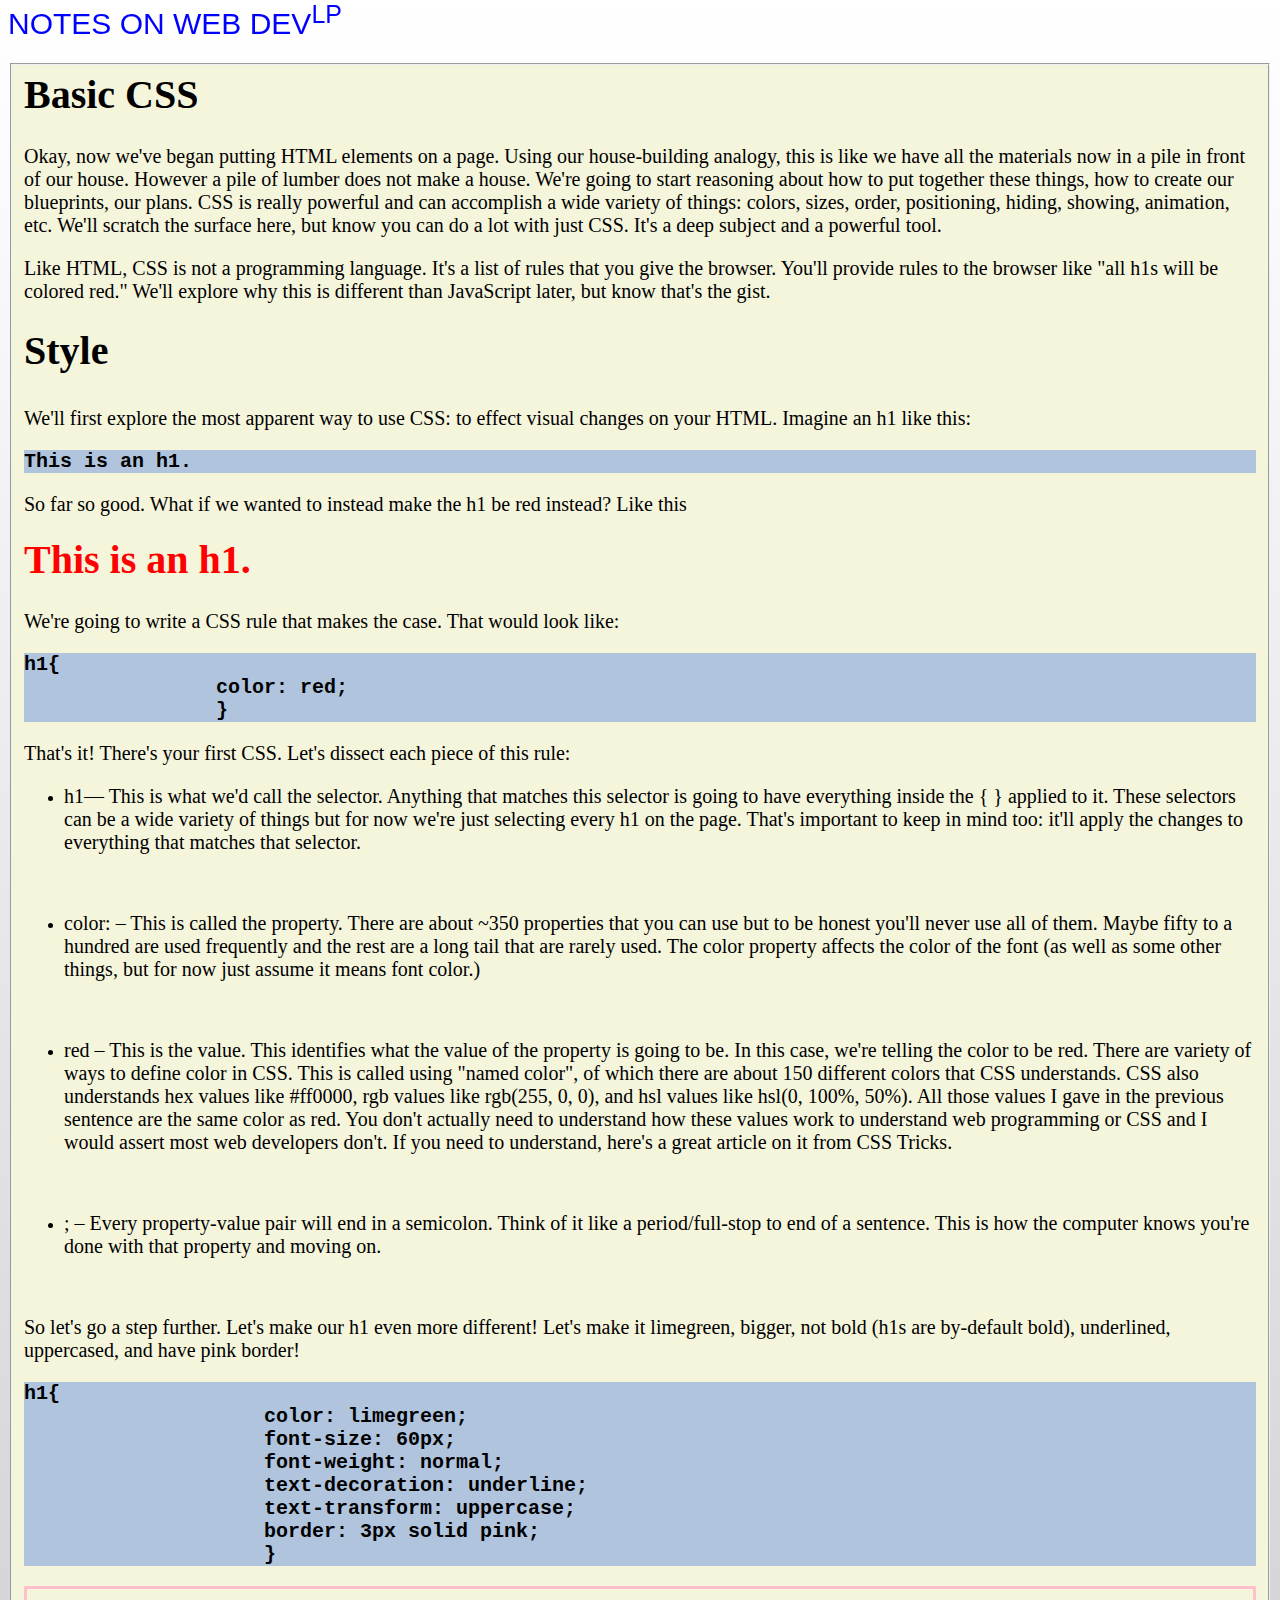
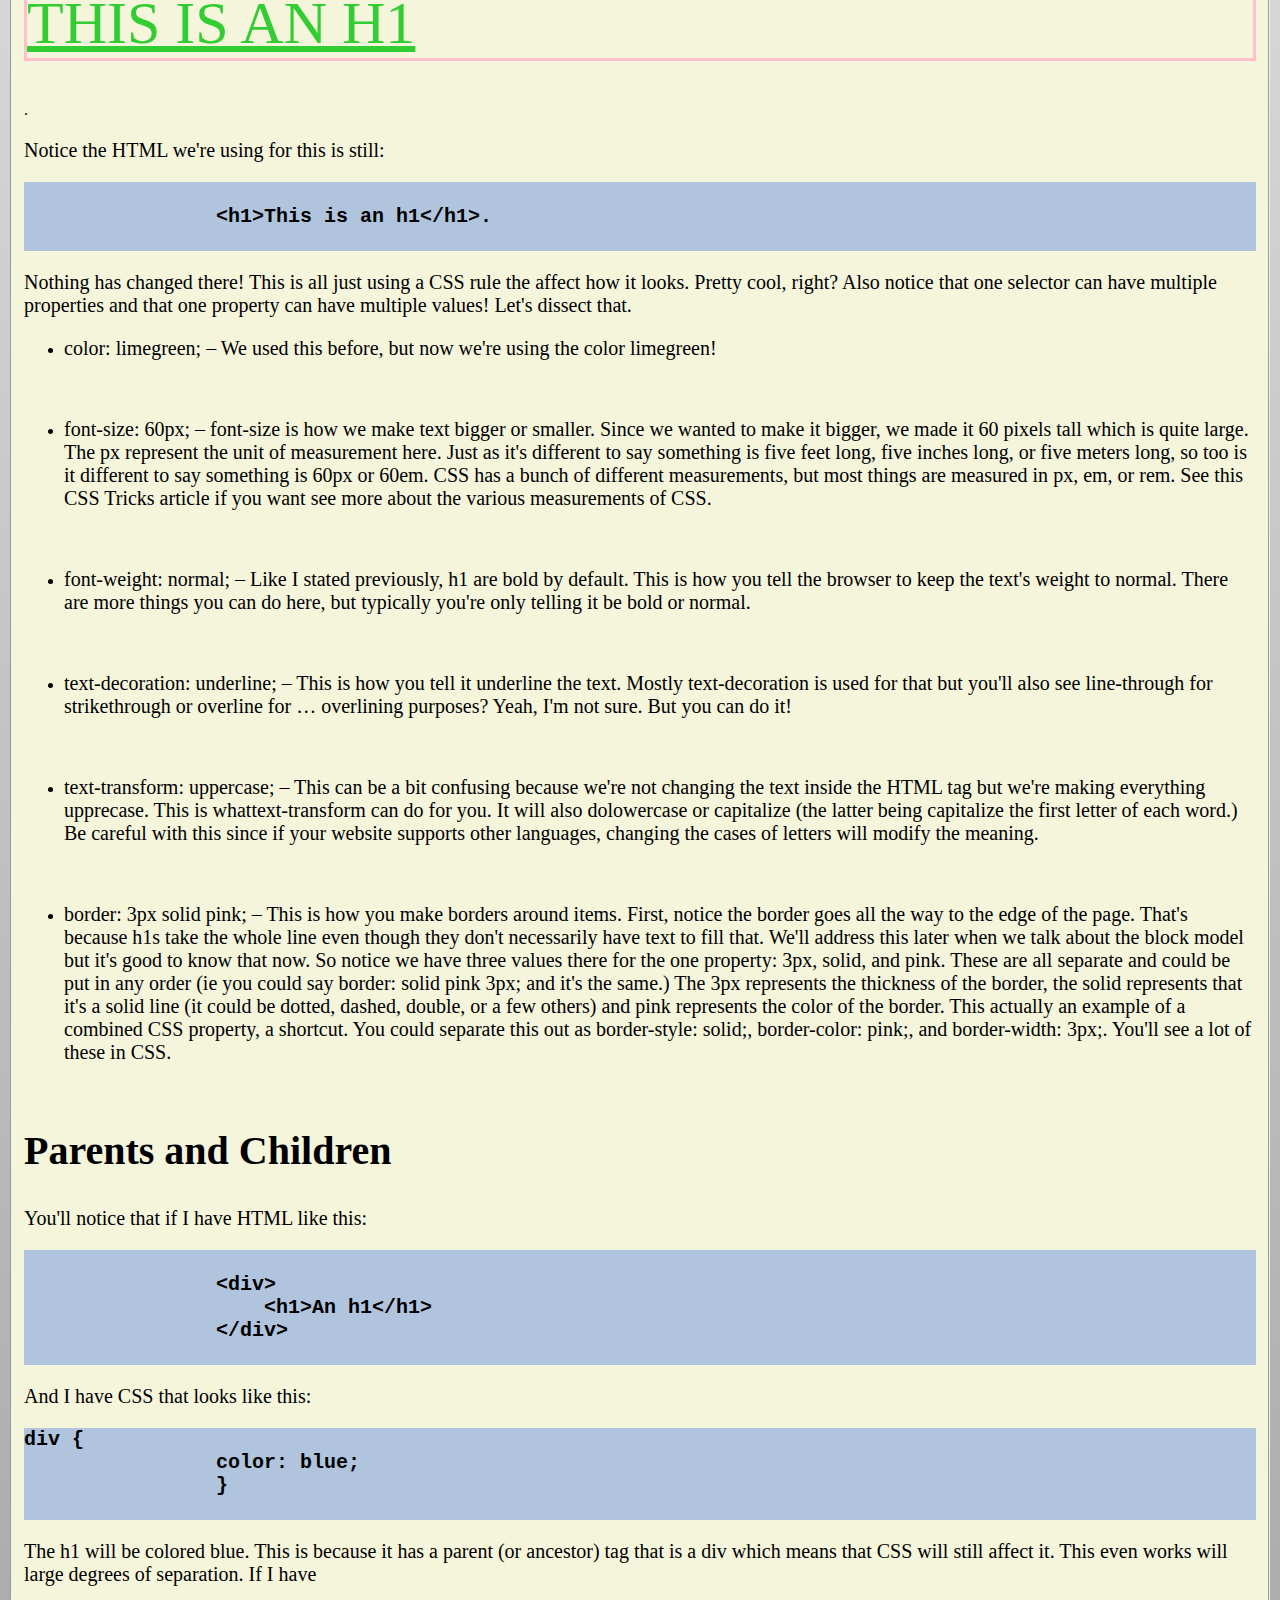
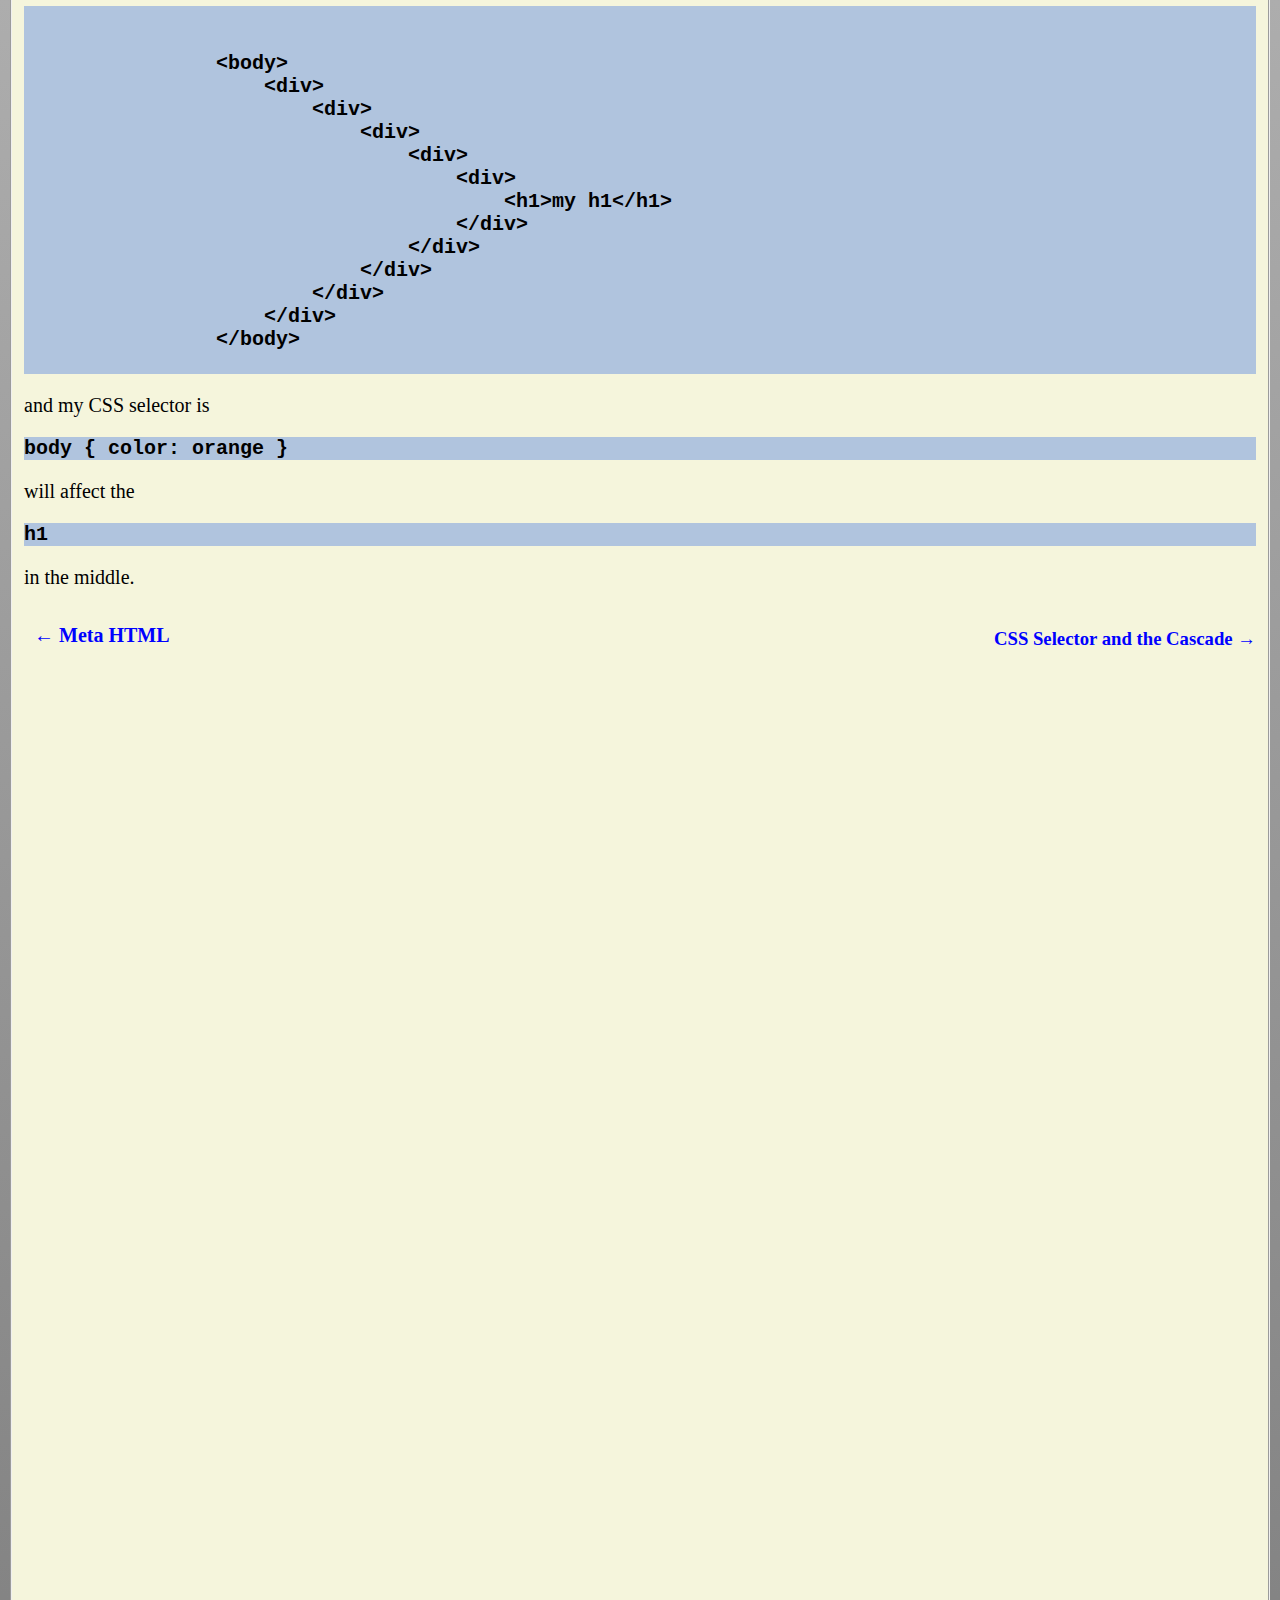
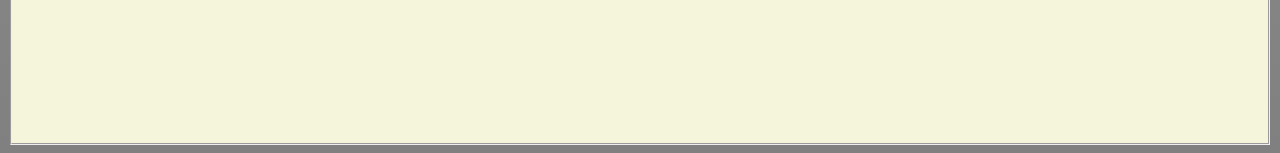
<file: Basic CSS.html>
<html>

<head>
    <link rel="stylesheet" type="text/css" href="bcss.css">
    <title>
        Basic CSS
    </title>
</head>

<body>
    <div class="top">
        <font>
            <a href="indexx.html" title="WEB DEV"> NOTES ON WEB DEV<sup>LP</sup>
            </a> </font>
    </div>
    <fieldset>

        <h1>
            Basic CSS
        </h1>
        <p>Okay, now we've began putting HTML elements on a page. Using our house-building analogy, this is like we have
            all the materials now in a pile in front of our house. However a pile of lumber does not make a house. We're
            going to start reasoning about how to put together these things, how to create our blueprints, our plans.
            CSS is really powerful and can accomplish a wide variety of things: colors, sizes, order, positioning,
            hiding, showing, animation, etc. We'll scratch the surface here, but know you can do a lot with just CSS.
            It's a deep subject and a powerful tool.

        </p>
        <p>
            Like HTML, CSS is not a programming language. It's a list of rules that you give the browser. You'll provide
            rules to the browser like "all <span>h1</span>s will be colored red." We'll explore why this is different
            than JavaScript later, but know that's the gist.


        </p>
        <h2>
            Style

        </h2>
        <p>
            We'll first explore the most apparent way to use CSS: to effect visual changes on your HTML. Imagine
            an<span> h1</span> like this:


        </p>

        <b>
            <xmp>This is an h1.</xmp>
        </b>
        <p>So far so good. What if we wanted to instead make the h1 be red instead? Like this

        </p>
        <h1 style="color: red;">This is an h1.</h1>
        <p>We're going to write a CSS rule that makes the case. That would look like:

        </p>
        <b>
            <xmp>h1{
                color: red;
                }</xmp>
        </b>
        <p>
            That's it! There's your first CSS. Let's dissect each piece of this rule:
        </p>
        <ul>
            <li>
                <p><span>h1</span>— This is what we'd call the <b>selector.</b> Anything that matches this selector is
                    going to have everything inside the <span>{ }</span> applied to it. These selectors can be a wide
                    variety of things but for now we're just selecting every <span>h1</span> on the page. That's
                    important to keep in mind too: it'll apply the changes to everything that matches that selector.
                </p>
            </li><br>
            <li>
                <p><span>color:</span> – This is called the <b>property.</b> There are about ~350 properties that you
                    can use but to be honest you'll never use all of them. Maybe fifty to a hundred are used frequently
                    and the rest are a long tail that are rarely used. The <span>color</span> property affects the color
                    of the font (as well as some other things, but for now just assume it means font color.)
                </p>
            </li><br>
            <li>
                <p><span>red</span> – This is the <b>value.</b> This identifies what the value of the property is going
                    to be. In this case, we're telling the color to be red. There are variety of ways to define color in
                    CSS. This is called using "named color", of which there are about 150 different colors that CSS
                    understands. CSS also understands hex values like <span>#ff0000,</span> rgb values like
                    <span>rgb(255, 0, 0),</span> and hsl values like <span>hsl(0, 100%, 50%).</span> All those values I
                    gave in the previous sentence are the same color as <span>red.</span> You don't actually need to
                    understand how these values work to understand web programming or CSS and I would assert most web
                    developers don't. If you need to understand, here's a great article on it from CSS Tricks.
            </li><br>
            <li>
                <p><span>;</span> – Every property-value pair will end in a semicolon. Think of it like a
                    period/full-stop to end of a sentence. This is how the computer knows you're done with that property
                    and moving on.</p>
            </li><br>

        </ul>
        <p>So let's go a step further. Let's make our h1 even more different! Let's make it limegreen, bigger, not bold
            (<span>h1s</span> are by-default bold), underlined, uppercased, and have pink border!

        </p>
        <div class="a">
            <b>
                <xmp>h1{
                    color: limegreen;
                    font-size: 60px;
                    font-weight: normal;
                    text-decoration: underline;
                    text-transform: uppercase;
                    border: 3px solid pink;
                    } </xmp>
            </b>
        </div>

        <div class="b">
            <h1 style="color: limegreen;
    font-size: 60px;
    font-weight: normal;
    text-decoration: underline;
    text-transform: uppercase;
    border: 3px solid pink;">This is an h1</h1>.
        </div>

        <p>Notice the HTML we're using for this is still:</p>
        <b>
            <xmp>
                <h1>This is an h1</h1>.
            </xmp>
        </b>
        <p>Nothing has changed there! This is all just using a CSS rule the affect how it looks. Pretty cool, right?
            Also notice that one selector can have multiple properties and that one property can have multiple values!
            Let's dissect that.
        </p>
        <ul>
            <li>
                <p><span>color: limegreen;</span> – We used this before, but now we're using the color
                    <span>limegreen!</span>
                </p>
            </li><br>
            <li>
                <p><span>font-size: 60px;</span> – <span>font-size</span> is how we make text bigger or smaller. Since
                    we wanted to make it bigger, we made it 60 pixels tall which is quite large. The <span>px</span>
                    represent the unit of measurement here. Just as it's different to say something is five feet long,
                    five inches long, or five meters long, so too is it different to say something is <span>60px</span>
                    or <span>60em.</span> CSS has a bunch of different measurements, but most things are measured in
                    <span>px</span>, <span>em</span>, <span>or</span> rem. See this CSS Tricks article if you want see
                    more about the various measurements of CSS.
                    </span>
            </li><br>
            <li>
                <p><span>font-weight: normal;</span> – Like I stated previously, <span>h1</span> are bold by default.
                    This is how you tell the browser to keep the text's weight to normal. There are more things you can
                    do here, but typically you're only telling it be bold or normal.
                </p>
            </li><br>
            <li>
                <p><span>text-decoration: underline;</span> – This is how you tell it underline the text. Mostly
                    text-decoration is used for that but you'll also see <span>line-through</span> for strikethrough or
                    <span>overline</span> for … overlining purposes? Yeah, I'm not sure. But you can do it!
                </p>
            </li><br>
            <li>
                <p><span>text-transform: uppercase;</span> – This can be a bit confusing because we're not changing the
                    text inside the HTML tag but we're making everything upprecase. This is
                    what<span>text-transform</span> can do for you. It will also do<span>lowercase</span> or
                    <span>capitalize</span> (the latter being capitalize the first letter of each word.) Be careful with
                    this since if your website supports other languages, changing the cases of letters will modify the
                    meaning.
                </p>
            </li><br>
            <li>
                <p><span>border: 3px solid pink;</span> – This is how you make borders around items. First, notice the
                    border goes all the way to the edge of the page. That's because <span>h1</span>s take the whole line
                    even though they don't necessarily have text to fill that. We'll address this later when we talk
                    about the block model but it's good to know that now. So notice we have three values there for the
                    one property: <span>3px</span>, <span>solid</span>, and <span>pink</span>. These are all separate
                    and could be put in any order (ie you could say <span>border: solid pink 3px;</span> and it's the
                    same.) The <span>3px</span> represents the thickness of the border, the <span>solid</span>
                    represents that it's a solid line (it could be <span>dotted</span>, <span>dashed</span>,
                    <span>double</span>, or a few others) and <span>pink</span> represents the color of the border. This
                    actually an example of a combined CSS property, a shortcut. You could separate this out as
                    <span>border-style: solid;</span>, <span>border-color: pink;</span>, and <span>border-width:
                        3px;</span>. You'll see a lot of these in CSS.
                </p>
            </li><br>


        </ul>

        <h2>
            Parents and Children

        </h2>

        <p>
            You'll notice that if I have HTML like this:


        </p>

        <b>
            <xmp>
                <div>
                    <h1>An h1</h1>
                </div>
            </xmp>
        </b>
        <p>And I have CSS that looks like this:
        </p>
        <b>
            <xmp>div {
                color: blue;
                }
            </xmp>
        </b>
        <p>
            The <span>h1</span> will be colored blue. This is because it has a parent (or ancestor) tag that is a
            <span>div</span> which means that CSS will still affect it. This even works will large degrees of
            separation. If I have</p>
        <b>
            <xmp>

                <body>
                    <div>
                        <div>
                            <div>
                                <div>
                                    <div>
                                        <h1>my h1</h1>
                                    </div>
                                </div>
                            </div>
                        </div>
                    </div>
                </body>
            </xmp>
        </b>
        <p>and my CSS selector is</p> <b>
            <xmp>body { color: orange }</xmp>
        </b>
        <p>will affect the</p> <b>
            <xmp>h1</xmp>
        </b>
        <p>in the middle.</p>

        <h3><a href="CSS Selectors and the Cascade.html" target="_blank" title="GO TO NEXT ONE">
                CSS Selector and the Cascade → </a>
        </h3>
        <pre> <a href="Meta HTML.html" target="_blank" title="GO TO PREVIOUS ONE"> ← Meta HTML  </a>
     </pre>






    </fieldset>



</body>

</html>
</file>
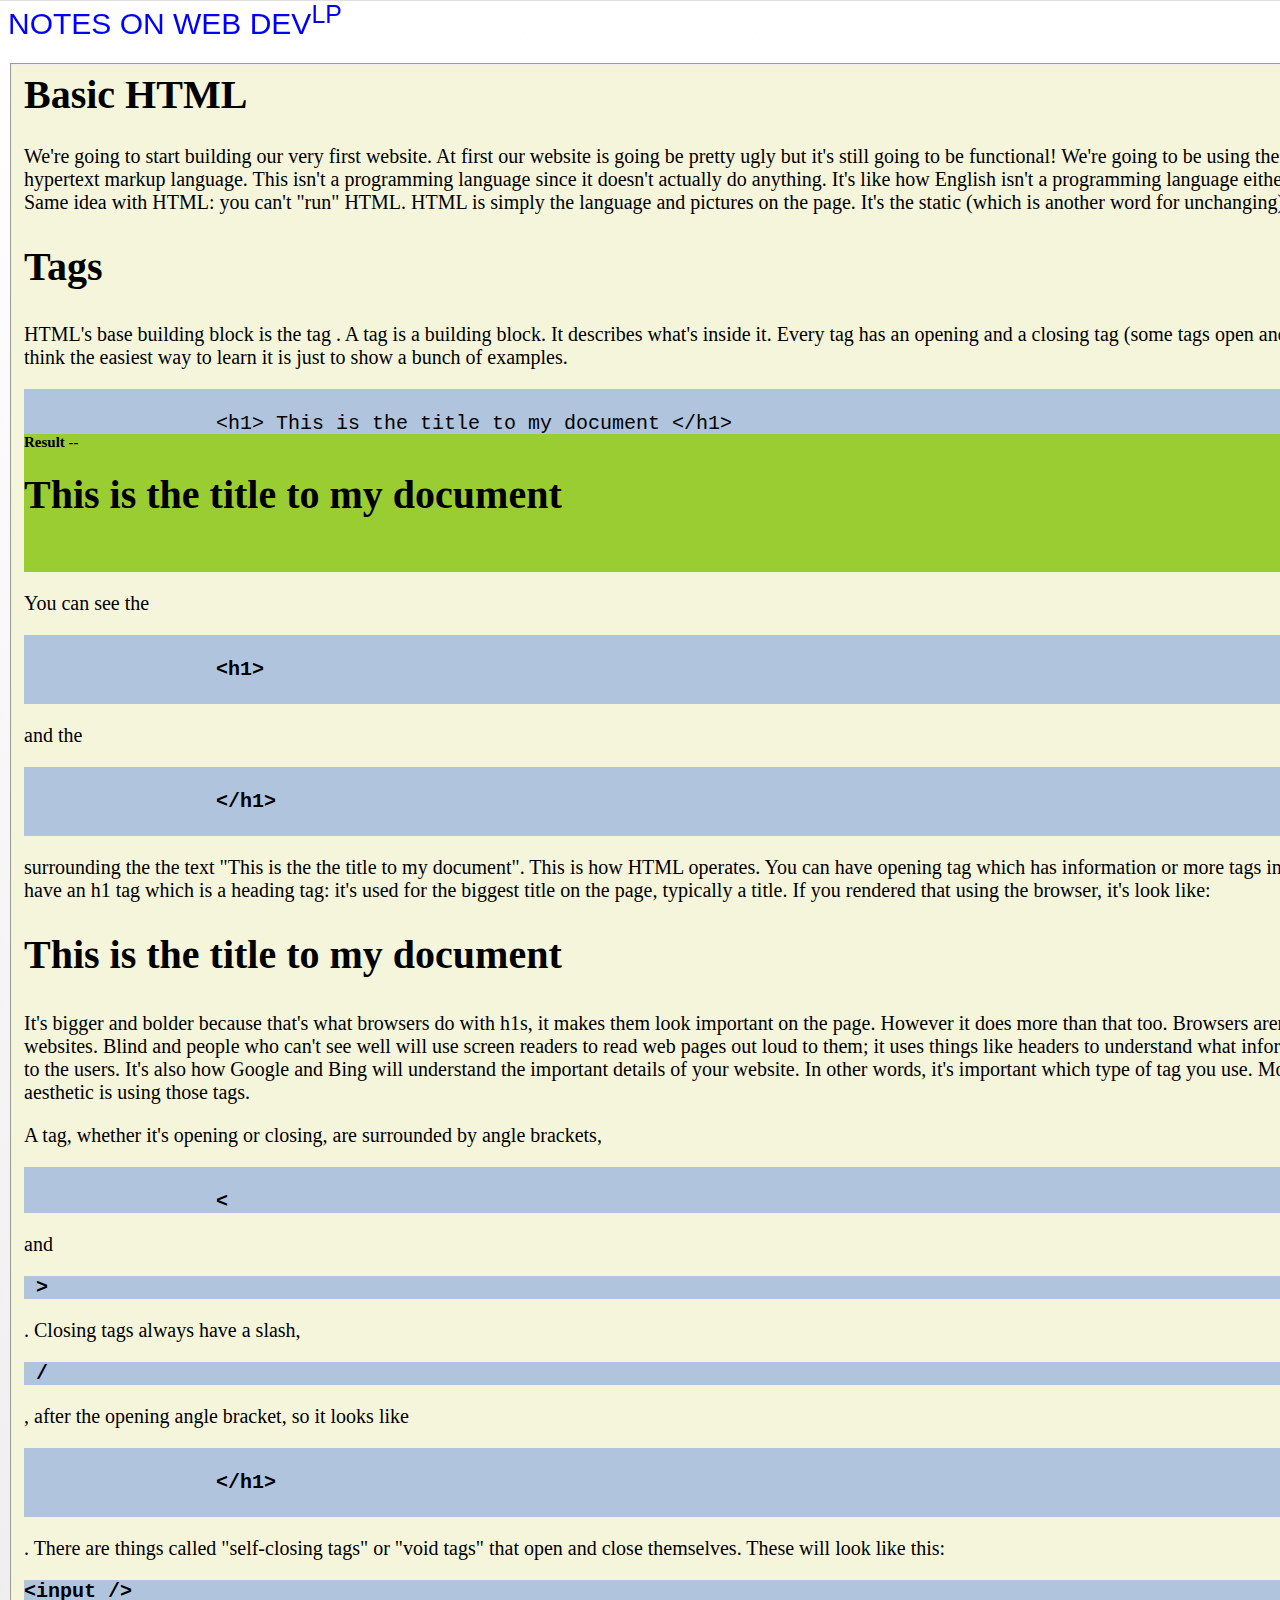
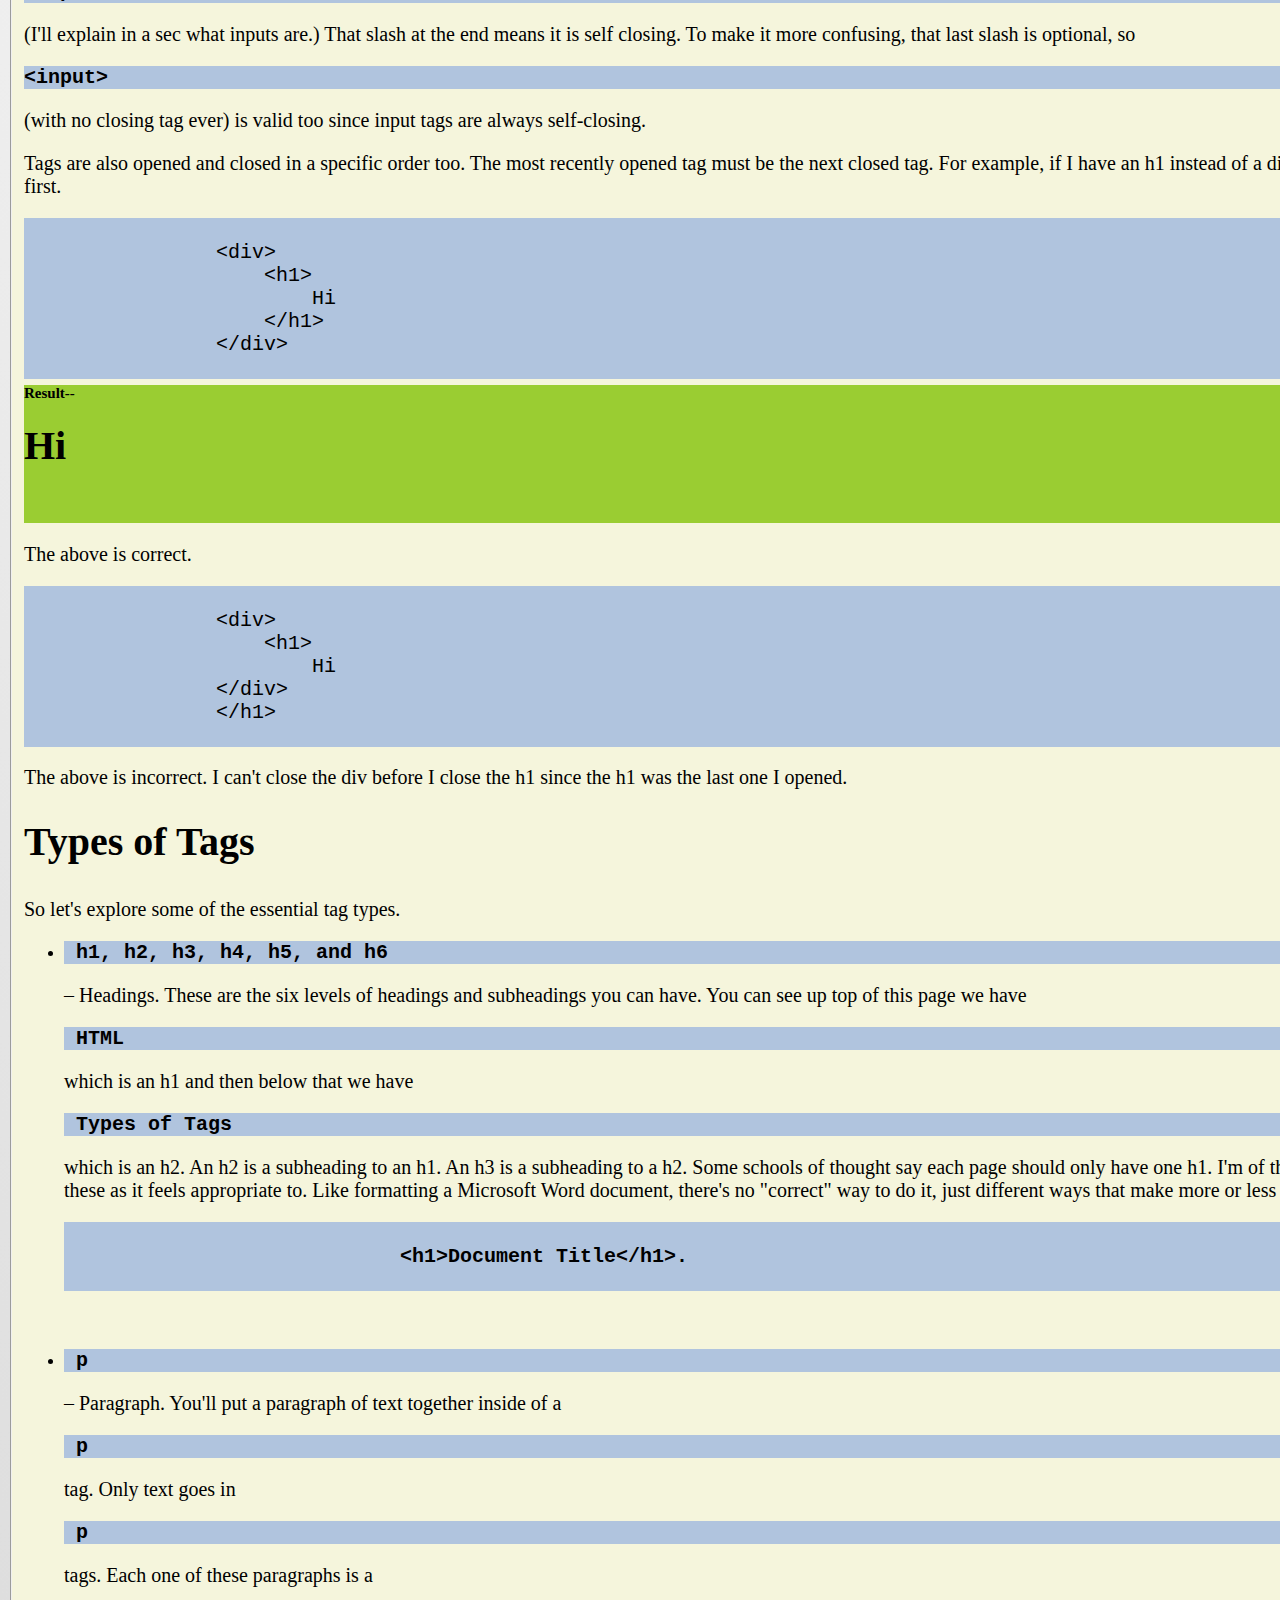
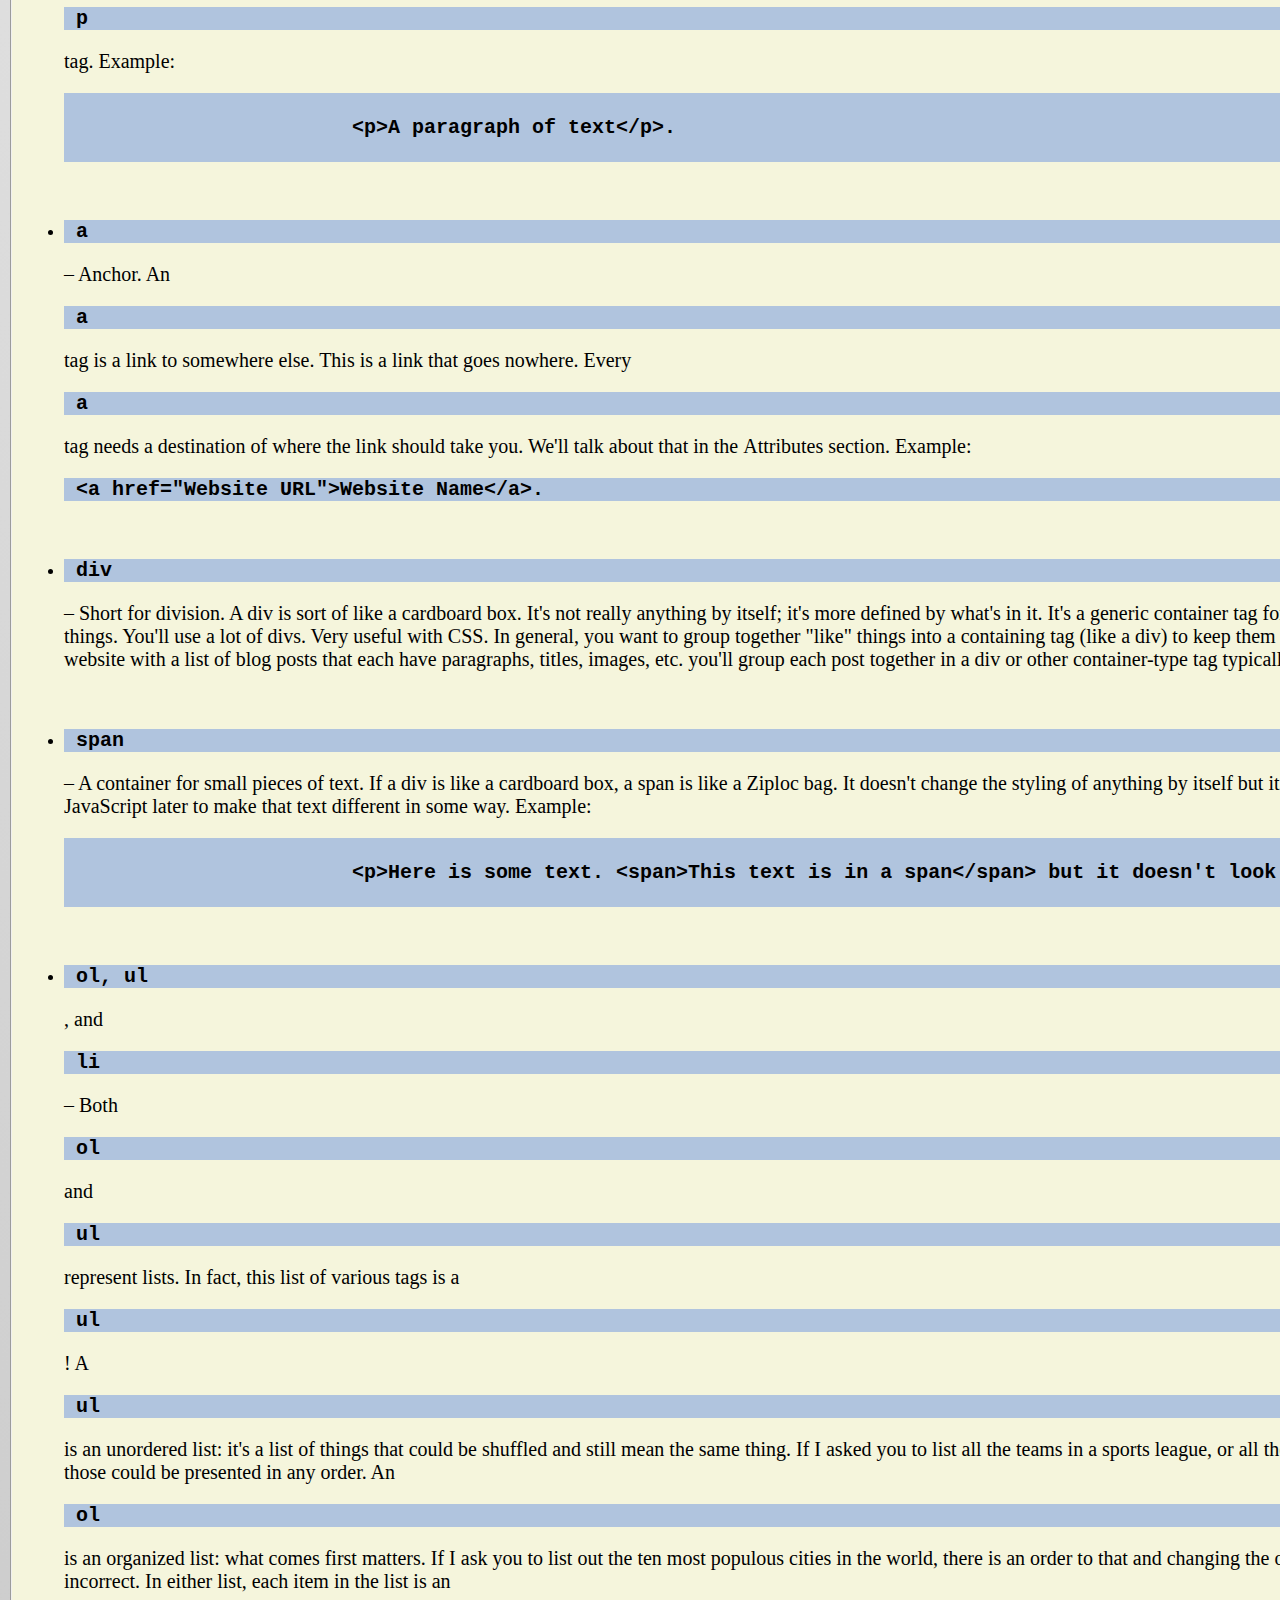
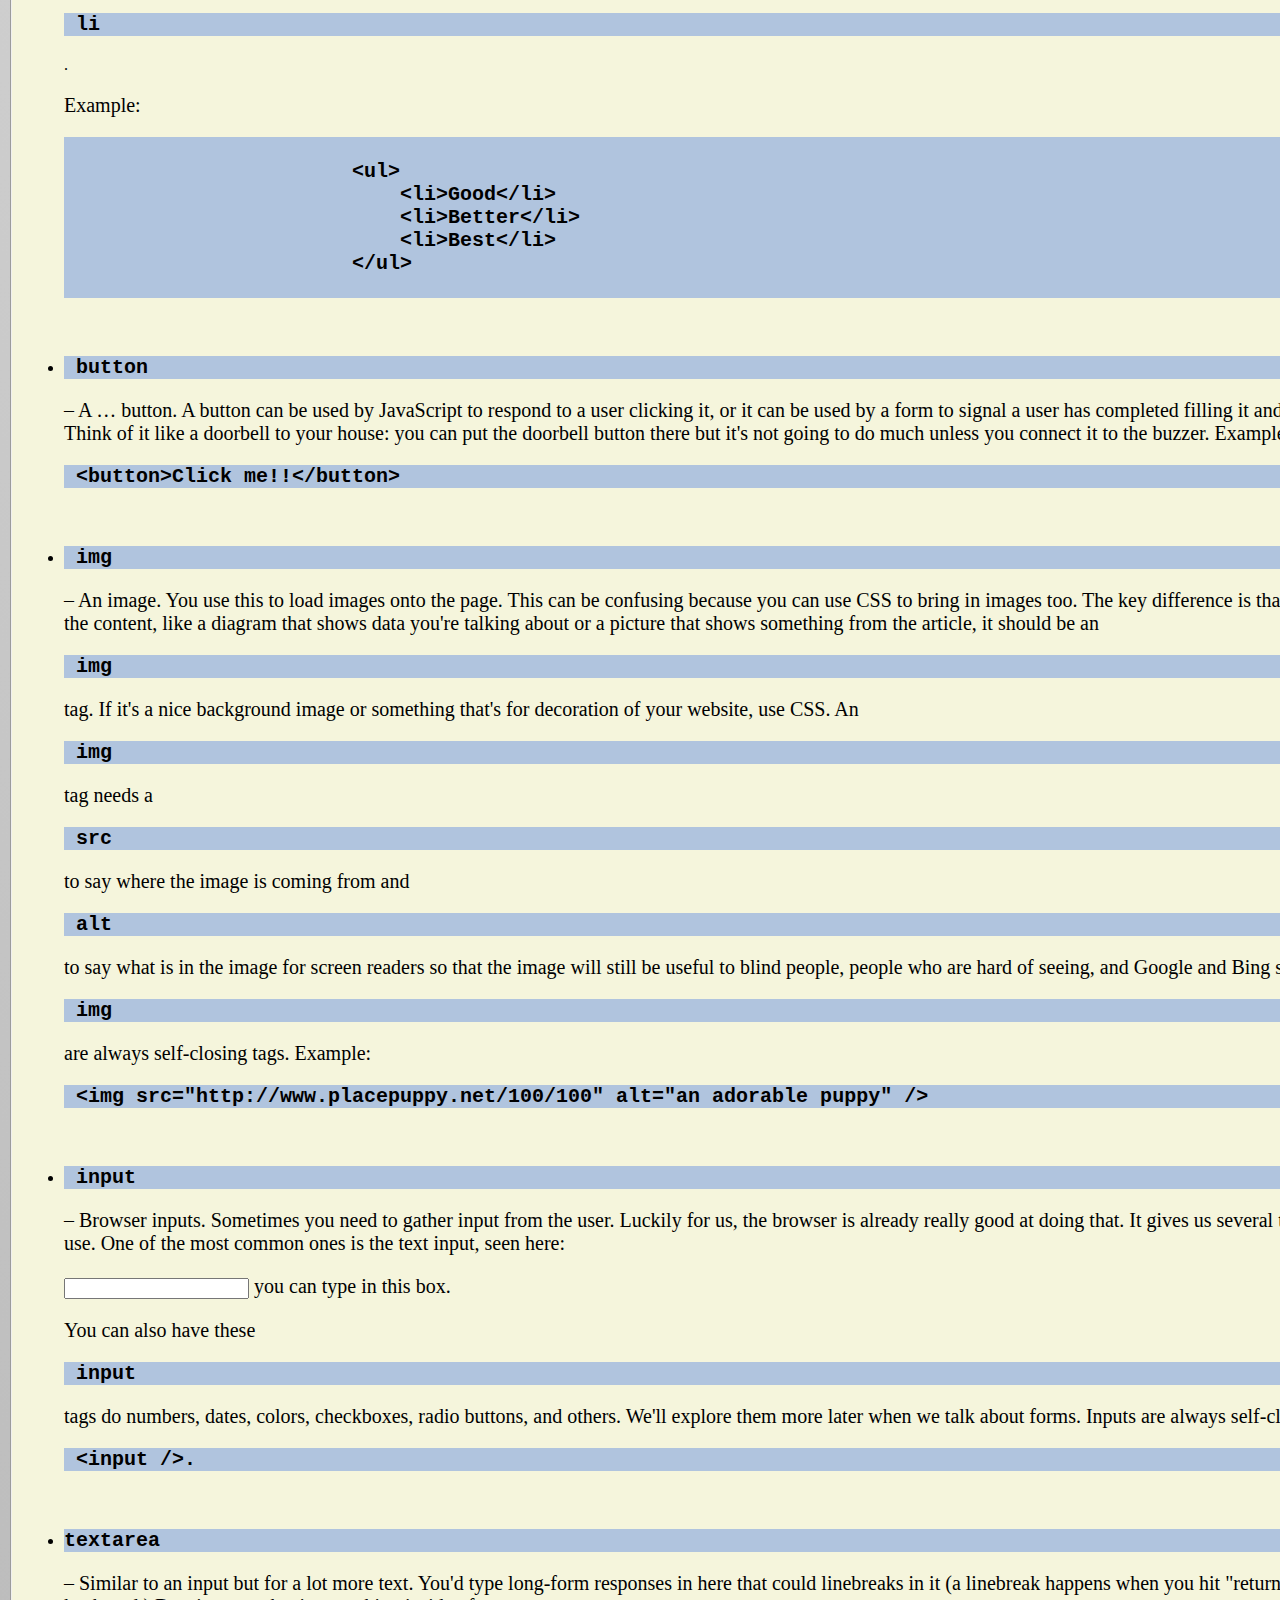
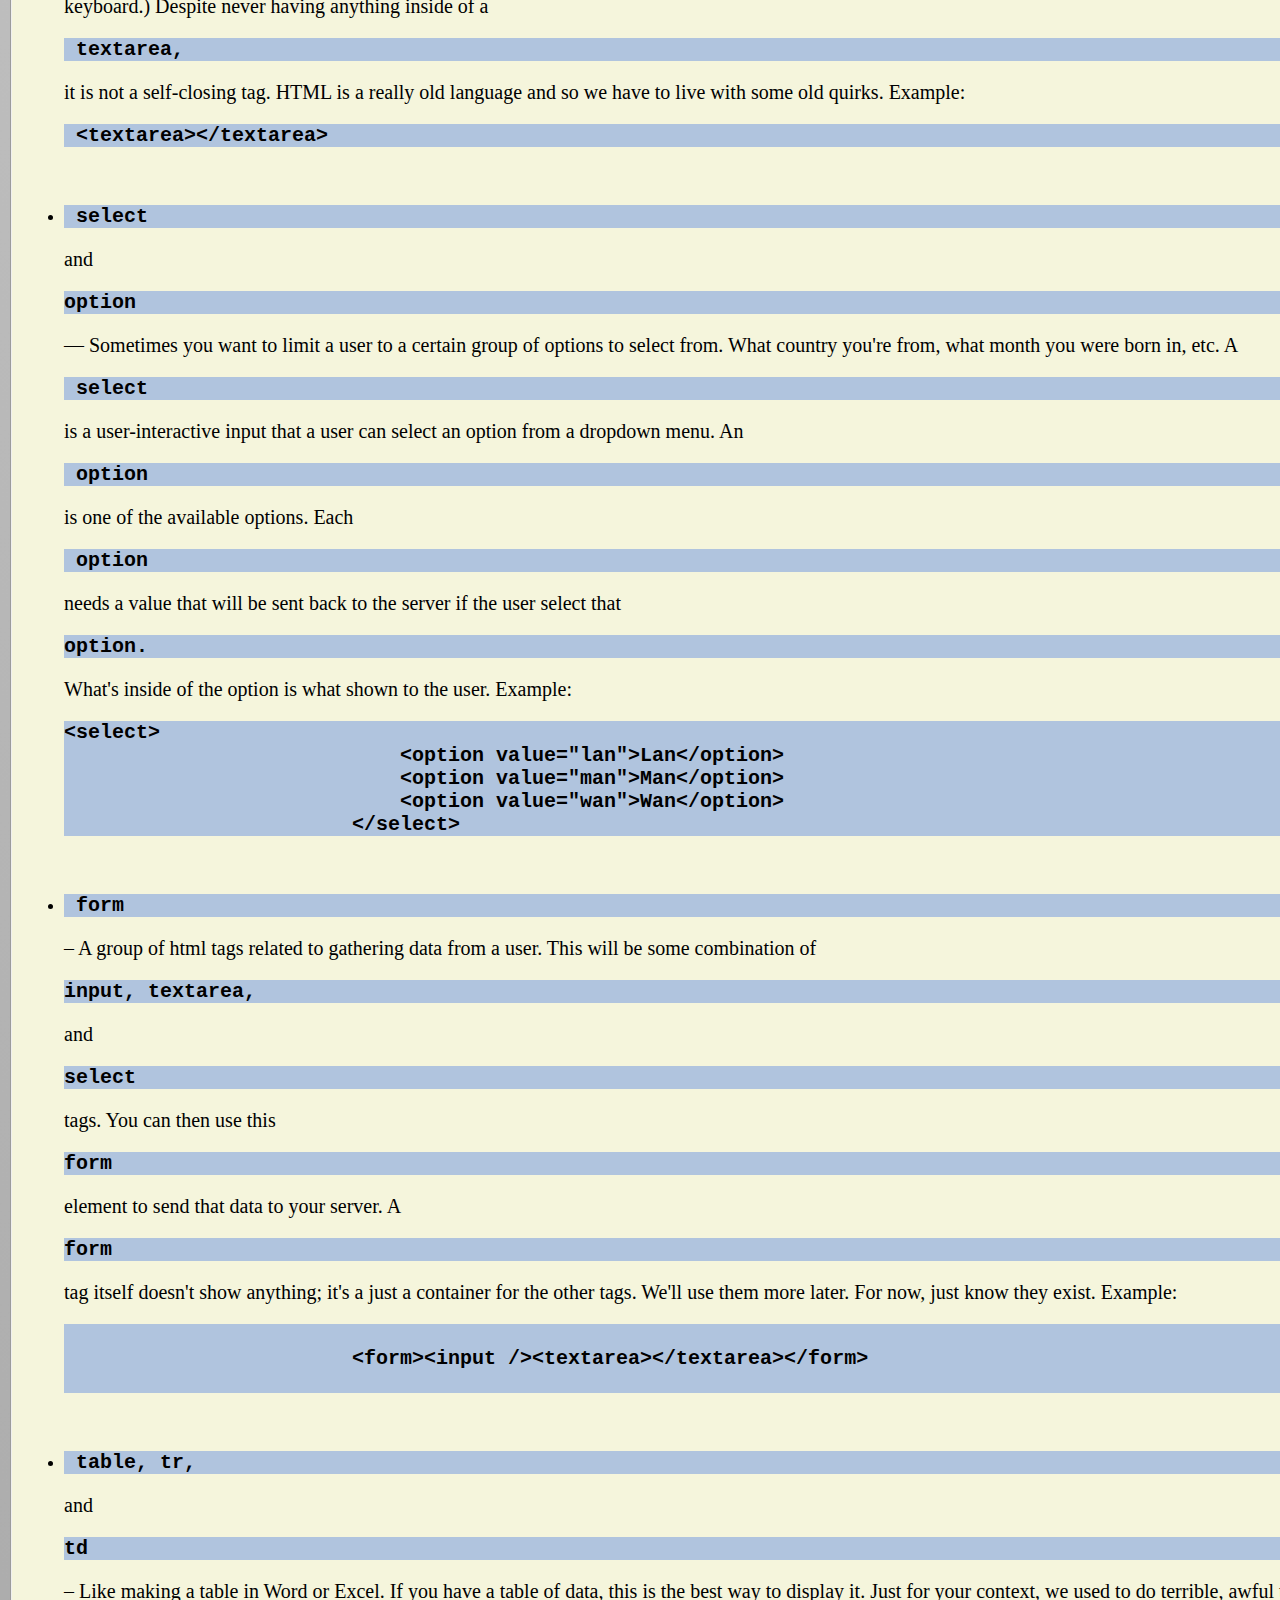
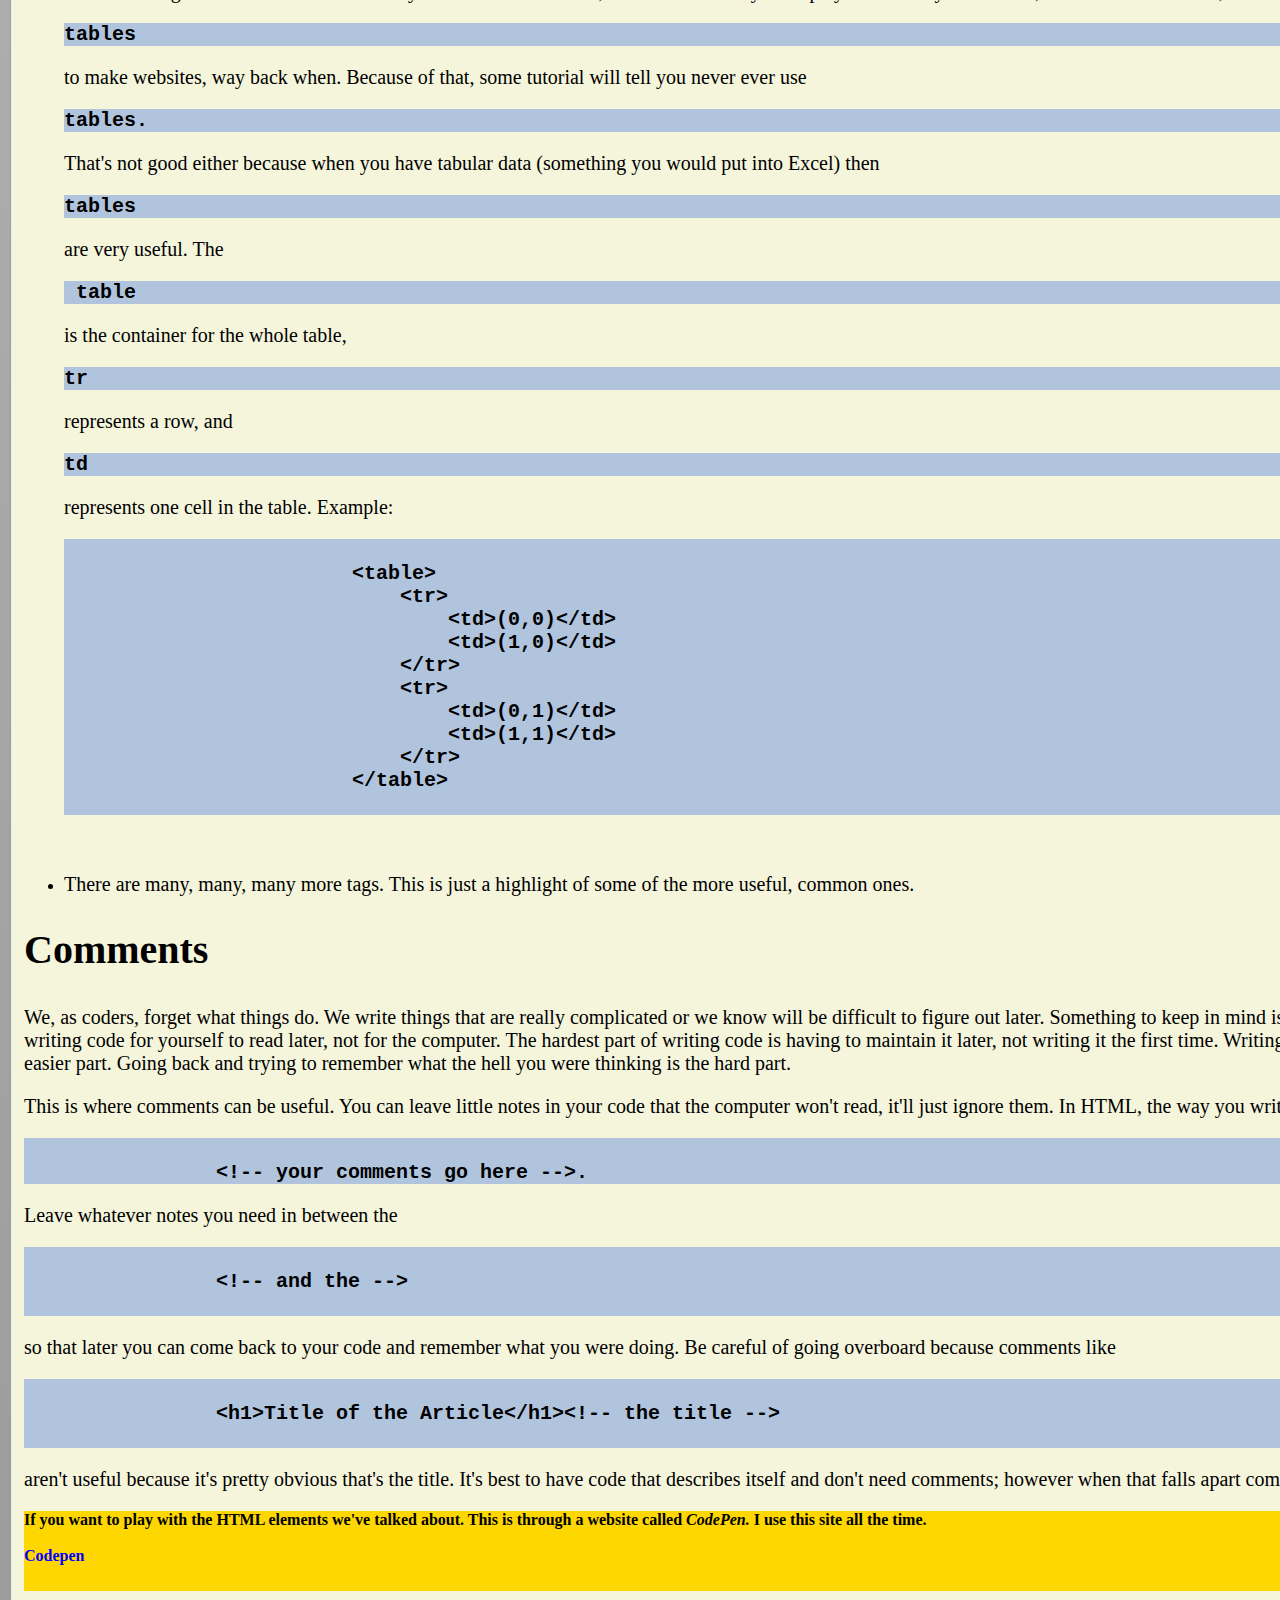
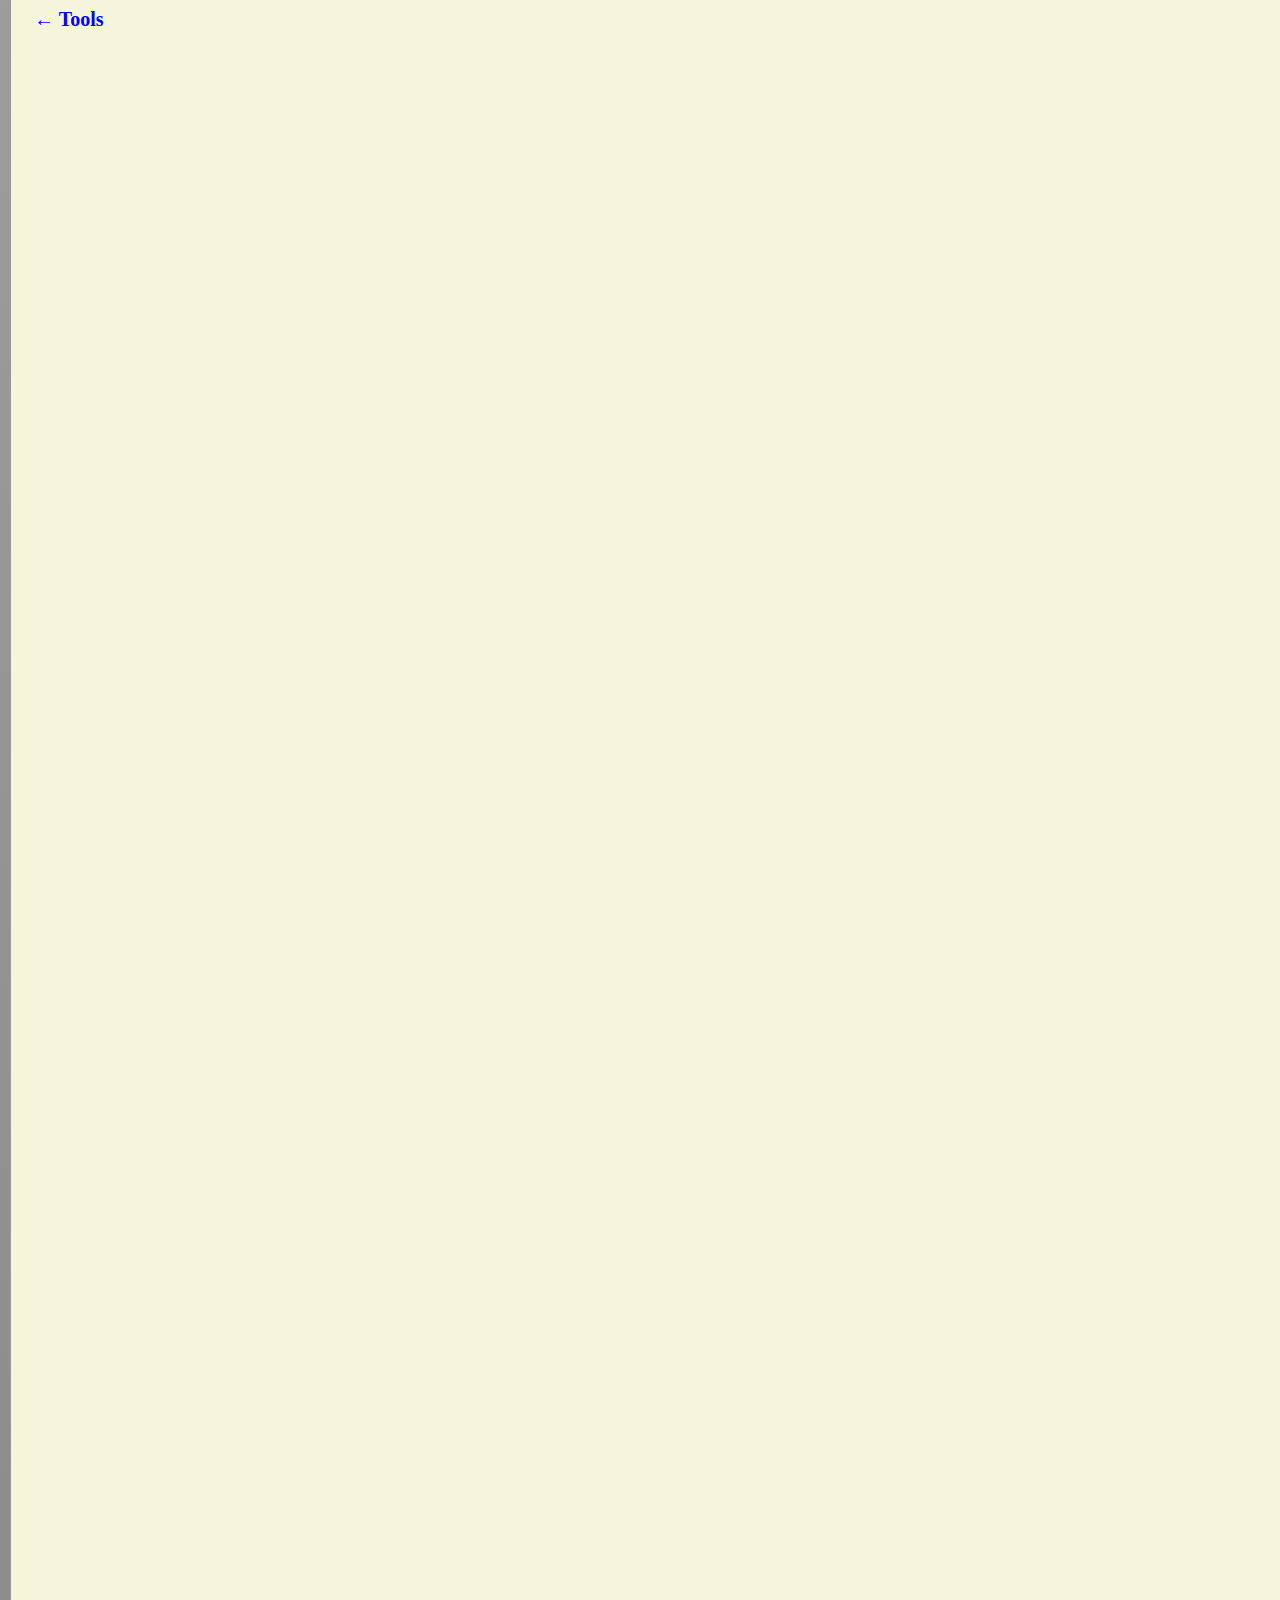
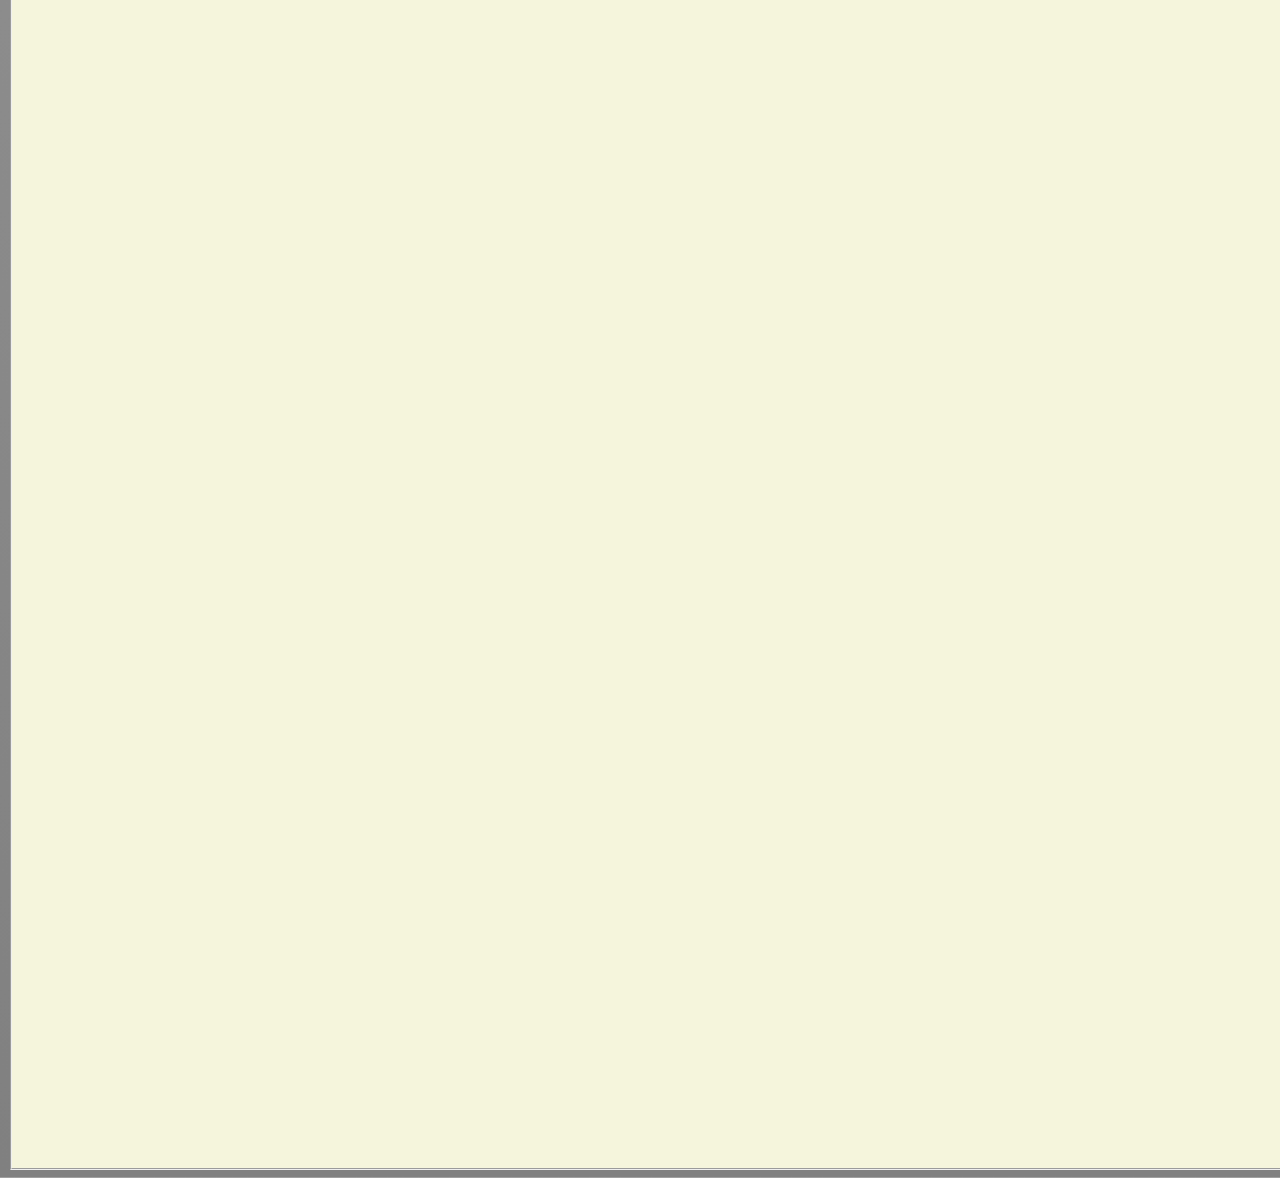
<file: Basic.html>
<html>

<head>
    <link rel="stylesheet" type="text/css" href="Basic.css">
    <title>
        Basic HTML
    </title>
</head>

<body>
    <div class="top">
        <font>
            <a href="indexx.html" title="WEB DEV"> NOTES ON WEB DEV<sup>LP</sup>
            </a>

        </font>
    </div>
    <fieldset>
        <h1>

            Basic HTML
        </h1>
        <p>
            We're going to start building our very first website. At first our website is going be pretty ugly but it's
            still going to be functional! We're going to be using the language HTML, or hypertext markup language. This
            isn't a programming language since it doesn't actually do anything. It's like how English isn't a
            programming language either: you can't "run" English. Same idea with HTML: you can't "run" HTML. HTML is
            simply the language and pictures on the page. It's the static (which is another word for unchanging)
            content.

        </p>
        <h2>
            Tags
        </h2>
        <p>
            HTML's base building block is the <strong> tag </strong> . A tag is a building block. It describes what's
            inside it. Every tag has an opening and a closing tag (some tags open and close at the same point.) I think
            the easiest way to learn it is just to show a bunch of examples.
        </p>
        <div class="a">
            <xmp>
                <h1> This is the title to my document </h1>
            </xmp>
        </div>
        <div class="b">
            <h4>Result --
            </h4>
            <h1>

                This is the title to my document</h1>
        </div>
        <p> You can see the </p>
        <b>
            <xmp>
                <h1>
            </xmp>
        </b>
        <p> and the </p>
        <b>
            <xmp>
                </h1>
            </xmp>
        </b>
        <p> surrounding the the text "This is the the title to my document". This is how HTML operates. You can have
            opening tag which has information or more tags inside of it. In this case we have an h1 tag which is a
            heading tag: it's used for the biggest title on the page, typically a title. If you rendered that using the
            browser, it's look like: </p>

        <h2>
            This is the title to my document

        </h2>
        <p> It's bigger and bolder because that's what browsers do with h1s, it makes them look important on the page.
            However it does more than that too. Browsers aren't the only thing reading websites. Blind and people who
            can't see well will use screen readers to read web pages out loud to them; it uses things like headers to
            understand what information is important to read to the users. It's also how Google and Bing will understand
            the important details of your website. In other words, it's important which type of tag you use. More than
            just the visual aesthetic is using those tags.

        </p>

        <p>
            A tag, whether it's opening or closing, are surrounded by angle brackets, </p>
        <b>
            <xmp>
                < </xmp>
        </b>
        <p> and </p>
        <b>
            <xmp> > </xmp>
        </b>
        <p> . Closing tags always have a slash, </p>
        <b>
            <xmp> / </xmp>
        </b>
        <p> , after the opening angle bracket, so it looks like </p>
        <b>
            <xmp>
                </h1>
            </xmp>
        </b>
        <p> . There are things called "self-closing tags" or "void tags" that open and close themselves. These will look
            like this:</p>
        <b>
            <xmp><input /> </xmp>
        </b>
        <p> (I'll explain in a sec what inputs are.) That slash at the end means it is self closing. To make it more
            confusing, that last slash is optional, so
        <p>
            <b>
                <xmp><input> </xmp>
            </b>
        <p> (with no closing tag ever) is valid too since input tags are always self-closing. </p>

        </p>

        <p>
            Tags are also opened and closed in a specific order too. The most recently opened tag must be the next
            closed tag. For example, if I have an h1 instead of a div, the h1 must be closed first.


        </p>

        <div class="c">
            <xmp>
                <div>
                    <h1>
                        Hi
                    </h1>
                </div>
            </xmp>
        </div>
        <div class="b">
            <h4>Result-- </h4>
            <h1>
                Hi
            </h1>
        </div>
        <p>
            The above is correct.
        </p>

        <div class="d">
            <xmp>
                <div>
                    <h1>
                        Hi
                </div>
                </h1>
            </xmp>
        </div>
        <p>
            The above is incorrect. I can't close the div before I close the h1 since the h1 was the last one I opened.

        </p>
        <h2>
            Types of Tags

        </h2>
        <p>So let's explore some of the essential tag types.
        </p>


        <ul>
            <li>
                <b>
                    <xmp> h1, h2, h3, h4, h5, and h6 </xmp>
                </b>
                <p> – Headings. These are the six levels of headings and subheadings you can have. You can see up top of
                    this page we have </p>
                <b>
                    <xmp> HTML</xmp>
                </b>
                <p> which is an h1 and then below that we have</p>
                <b>
                    <xmp> Types of Tags</xmp>
                </b>
                <p> which is an h2. An h2 is a subheading to an h1. An h3 is a subheading to a h2. Some schools of
                    thought say each page should only have one h1. I'm of the opinion that just use these as it feels
                    appropriate to. Like formatting a Microsoft Word document, there's no "correct" way to do it, just
                    different ways that make more or less sense. Example<b>
                        <xmp>
                            <h1>Document Title</h1>.
                        </xmp>
                    </b>

            </li><br>
            <li>
                <b>
                    <xmp> p </xmp>
                </b>
                <p> – Paragraph. You'll put a paragraph of text together inside of a </p>
                <b>
                    <xmp> p </xmp>
                </b>
                <p> tag. Only text goes in</p>
                <b>
                    <xmp> p </xmp>
                </b>
                <p> tags. Each one of these paragraphs is a </p>
                <b>
                    <xmp> p </xmp>
                </b>
                <p> tag. Example: </p>
                <b>
                    <xmp>
                        <p>A paragraph of text</p>.
                    </xmp>
                </b>

            </li><br>
            <li>
                <b>
                    <xmp> a </xmp>
                </b>
                <p>– Anchor. An</p>
                <b>
                    <xmp> a</xmp>
                </b>
                <p> tag is a link to somewhere else. This is a link that goes nowhere. Every</p>
                <b>
                    <xmp> a</xmp>
                </b>
                <p> tag needs a destination of where the link should take you. We'll talk about that in the
                    <b>Attributes</b> section. Example:</p>
                <b>
                    <xmp> <a href="Website URL">Website Name</a>.</xmp>
                </b>

            </li><br>
            <li>
                <b>
                    <xmp> div</xmp>
                </b>
                <p>– Short for division. A div is sort of like a cardboard box. It's not really anything by itself; it's
                    more defined by what's in it. It's a generic container tag for grouping together other things.
                    You'll use a lot of divs. Very useful with CSS. In general, you want to group together "like" things
                    into a containing tag (like a div) to keep them together. If you have a website with a list of blog
                    posts that each have paragraphs, titles, images, etc. you'll group each post together in a div or
                    other container-type tag typically.</p>

            </li><br>
            <li>
                <b>
                    <xmp> span</xmp>
                </b>
                <p> – A container for small pieces of text. If a div is like a cardboard box, a span is like a Ziploc
                    bag. It doesn't change the styling of anything by itself but it allows you use CSS and JavaScript
                    later to make that text different in some way. Example:</p>
                <b>
                    <xmp>
                        <p>Here is some text. <span>This text is in a span</span> but it doesn't look any different.</p>
                    </xmp>
                </b>

            </li><br>
            <li>
                <b>
                    <xmp> ol, ul</xmp>
                </b>
                <p>, and</p>
                <b>
                    <xmp> li</xmp>
                </b>
                <p> – Both</p>
                <b>
                    <xmp> ol</xmp>
                </b>
                <p> and</p>
                <b>
                    <xmp> ul</xmp>
                </b>
                <p> represent lists. In fact, this list of various tags is a</p>
                <b>
                    <xmp> ul</xmp>
                </b>
                <p>! A</p>
                <b>
                    <xmp> ul</xmp>
                </b>
                <p> is an unordered list: it's a list of things that could be shuffled and still mean the same thing. If
                    I asked you to list all the teams in a sports league, or all the characters on a TV show, those
                    could be presented in any order. An</p>
                <b>
                    <xmp> ol</xmp>
                </b>
                <p> is an organized list: what comes first matters. If I ask you to list out the ten most populous
                    cities in the world, there is an order to that and changing the order makes the list incorrect. In
                    either list, each item in the list is an</p>
                <b>
                    <xmp> li</xmp>
                </b>.
                <p> Example:</p>
                <b>
                    <xmp>
                        <ul>
                            <li>Good</li>
                            <li>Better</li>
                            <li>Best</li>
                        </ul>
                    </xmp>
                </b>

            </li><br>
            <li>
                <b>
                    <xmp> button</xmp>
                </b>
                <p> – A … button. A button can be used by JavaScript to respond to a user clicking it, or it can be used
                    by a form to signal a user has completed filling it and it should submit the data. Think of it like
                    a doorbell to your house: you can put the doorbell button there but it's not going to do much unless
                    you connect it to the buzzer. Example:</p>
                <b>
                    <xmp> <button>Click me!!</button></xmp>
                </b>

            </li><br>
            <li>
                <b>
                    <xmp> img</xmp>
                </b>
                <p> – An image. You use this to load images onto the page. This can be confusing because you can use CSS
                    to bring in images too. The key difference is that when the image is apart of the content, like a
                    diagram that shows data you're talking about or a picture that shows something from the article, it
                    should be an</p>
                <b>
                    <xmp> img</xmp>
                </b>
                <p> tag. If it's a nice background image or something that's for decoration of your website, use CSS. An
                </p>
                <b>
                    <xmp> img</xmp>
                </b>
                <p>tag needs a</p>
                <b>
                    <xmp> src</xmp>
                </b>
                <p> to say where the image is coming from and</p>
                <b>
                    <xmp> alt</xmp>
                </b>
                <p> to say what is in the image for screen readers so that the image will still be useful to blind
                    people, people who are hard of seeing, and Google and Bing search engines.</p>
                <b>
                    <xmp> img</xmp>
                </b>
                <p> are always self-closing tags. Example:</p>
                <b>
                    <xmp> <img src="http://www.placepuppy.net/100/100" alt="an adorable puppy" /></xmp>
                </b>

            </li><br>
            <li>
                <b>
                    <xmp> input</xmp>
                </b>
                <p>– Browser inputs. Sometimes you need to gather input from the user. Luckily for us, the browser is
                    already really good at doing that. It gives us several types of inputs that you can use. One of the
                    most common ones is the text input, seen here:</p>
                <p><input> you can type in this box.</p>
                <p> You can also have these
                <p>
                    <b>
                        <xmp> input</xmp>
                    </b>
                <p>tags do numbers, dates, colors, checkboxes, radio buttons, and others. We'll explore them more later
                    when we talk about forms. Inputs are always self-closing tags. Example:</p>
                <b>
                    <xmp> <input />.</xmp>
                </b>

            </li><br>
            <li>
                <b>
                    <xmp>textarea</xmp>
                </b>
                <p> – Similar to an input but for a lot more text. You'd type long-form responses in here that could
                    linebreaks in it (a linebreak happens when you hit "return" or "enter" on your keyboard.) Despite
                    never having anything inside of a</p>
                <b>
                    <xmp> textarea,</xmp>
                </b>
                <p> it is not a self-closing tag. HTML is a really old language and so we have to live with some old
                    quirks. Example:</p>
                <b>
                    <xmp> <textarea></textarea></xmp>
                </b>

            </li><br>
            <li>
                <b>
                    <xmp> select</xmp>
                </b>
                <p> and</p><b>
                    <xmp>option</xmp>
                </b>
                <p> — Sometimes you want to limit a user to a certain group of options to select from. What country
                    you're from, what month you were born in, etc. A</p>
                <b>
                    <xmp> select</xmp>
                </b>
                <p> is a user-interactive input that a user can select an option from a dropdown menu. An</p>
                <b>
                    <xmp> option</xmp>
                </b>
                <p>is one of the available options. Each</p>
                <b>
                    <xmp> option</xmp>
                </b>
                <p> needs a value that will be sent back to the server if the user select that</p>
                <b>
                    <xmp>option.</xmp>
                </b>
                <p> What's inside of the option is what shown to the user. Example:</p>
                <b>
                    <xmp><select>
                            <option value="lan">Lan</option>
                            <option value="man">Man</option>
                            <option value="wan">Wan</option>
                        </select></xmp>
                </b>

            </li><br>
            <li>
                <b>
                    <xmp> form</xmp>
                </b>
                <p> – A group of html tags related to gathering data from a user. This will be some combination of</p>
                <b>
                    <xmp>input, textarea,</xmp>
                </b>
                <p>and</p><b>
                    <xmp>select</xmp>
                </b>
                <p> tags. You can then use this</p>
                <b>
                    <xmp>form</xmp>
                </b>
                <p> element to send that data to your server. A</p><b>
                    <xmp>form</xmp>
                </b>
                <p> tag itself doesn't show anything; it's a just a container for the other tags. We'll use them more
                    later. For now, just know they exist. Example:</p>
                <b>
                    <xmp>
                        <form><input /><textarea></textarea></form>
                    </xmp>
                </b>

            </li><br>
            <li>
                <b>
                    <xmp> table, tr,</xmp>
                </b>
                <p>and</p> <b>
                    <xmp>td</xmp>
                </b>
                <p> – Like making a table in Word or Excel. If you have a table of data, this is the best way to display
                    it. Just for your context, we used to do terrible, awful things with</p>
                <b>
                    <xmp>tables</xmp>
                </b>
                <p> to make websites, way back when. Because of that, some tutorial will tell you never ever use</p>
                <b>
                    <xmp>tables.</xmp>
                </b>
                <p>That's not good either because when you have tabular data (something you would put into Excel) then
                </p>
                <b>
                    <xmp>tables</xmp>
                </b>
                <p> are very useful. The</p>
                <b>
                    <xmp> table</xmp>
                </b>
                <p>is the container for the whole table,</p>
                <b>
                    <xmp>tr</xmp>
                </b>
                <p>represents a row, and</p>
                <b>
                    <xmp>td</xmp>
                </b>
                <p> represents one cell in the table. Example:</p>
                <b>
                    <xmp>
                        <table>
                            <tr>
                                <td>(0,0)</td>
                                <td>(1,0)</td>
                            </tr>
                            <tr>
                                <td>(0,1)</td>
                                <td>(1,1)</td>
                            </tr>
                        </table>
                    </xmp>
                </b>

            </li><br>

            <li>
                <p>There are many, many, many more tags. This is just a highlight of some of the more useful, common
                    ones.
                </p>
            </li>
        </ul>

        <h2>
            Comments
        </h2>
        <p>
            We, as coders, forget what things do. We write things that are really complicated or we know will be
            difficult to figure out later. Something to keep in mind is that you are mostly writing code for yourself to
            read later, not for the computer. The hardest part of writing code is having to maintain it later, not
            writing it the first time. Writing code the first time is the easier part. Going back and trying to remember
            what the hell you were thinking is the hard part.
        </p>

        <p>This is where comments can be useful. You can leave little notes in your code that the computer won't read,
            it'll just ignore them. In HTML, the way you write a comment is</p>
        <b>
            <xmp>
                <!-- your comments go here -->.</xmp>
        </b>
        <p>Leave whatever notes you need in between the</p>
        <b>
            <xmp>
                <!-- and the -->
            </xmp>
        </b>
        <p> so that later you can come back to your code and remember what you were doing. Be careful of going overboard
            because comments like</p>
        <b>
            <xmp>
                <h1>Title of the Article</h1><!-- the title -->
            </xmp>
            <p> aren't useful because it's pretty obvious that's the title. It's best to have code that describes itself
                and don't need comments; however when that falls apart comments can help.</p>

            <div class="e">

                If you want to play with the HTML elements we've talked about. This is through a website called
                <b><em>CodePen.</em></b> I use this site all the time.<br><br>
                <a href="https://www.codepen.io" target="_blank" title="VISIT AND PLAY">Codepen</a>
            </div>

            <h3> <a href="HTML Next Steps.html" target="_blank" title="GO TO NEXT ONE">
                    HTML Next Steps → </a>
            </h3>
            <pre> <A href="Tools.html" target="_blank" title="GO TO PREVIOUS ONE"> ← Tools </a>
</pre>
    </fieldset>
</body>

</html>
</file>
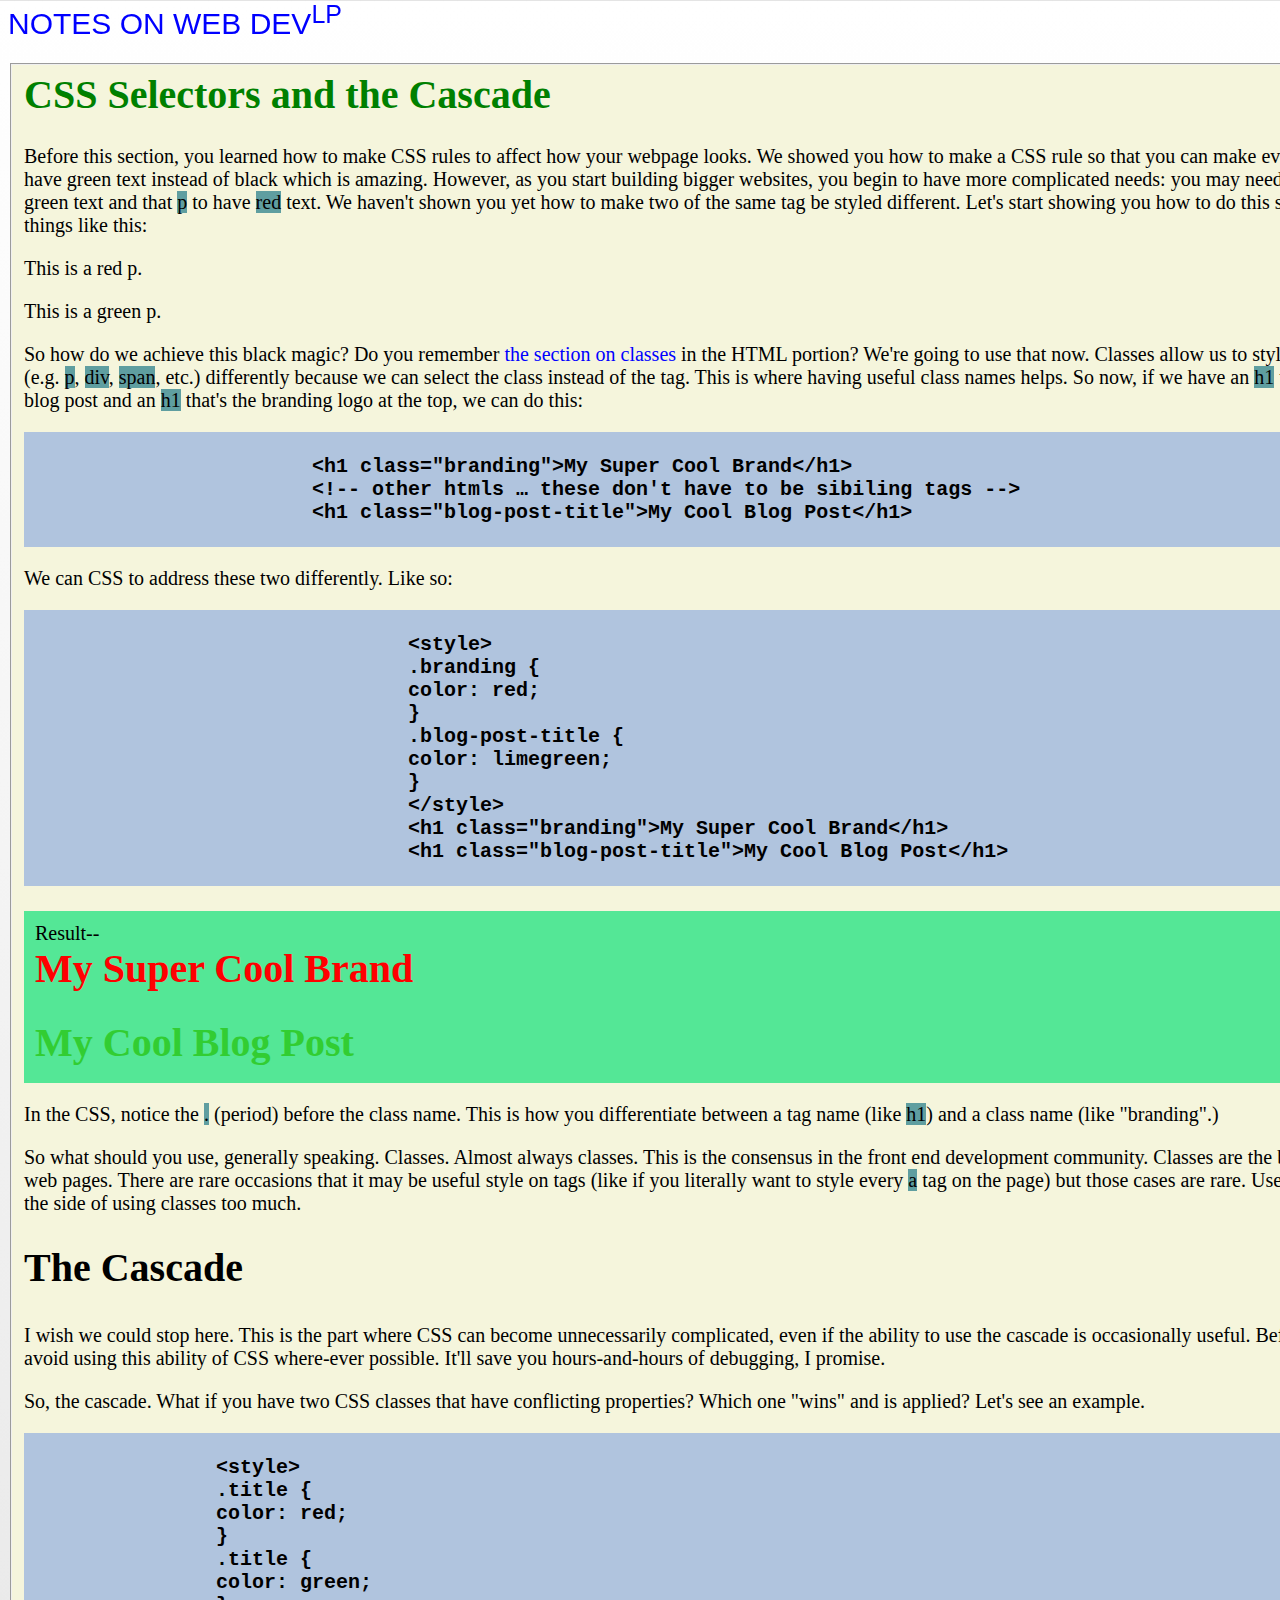
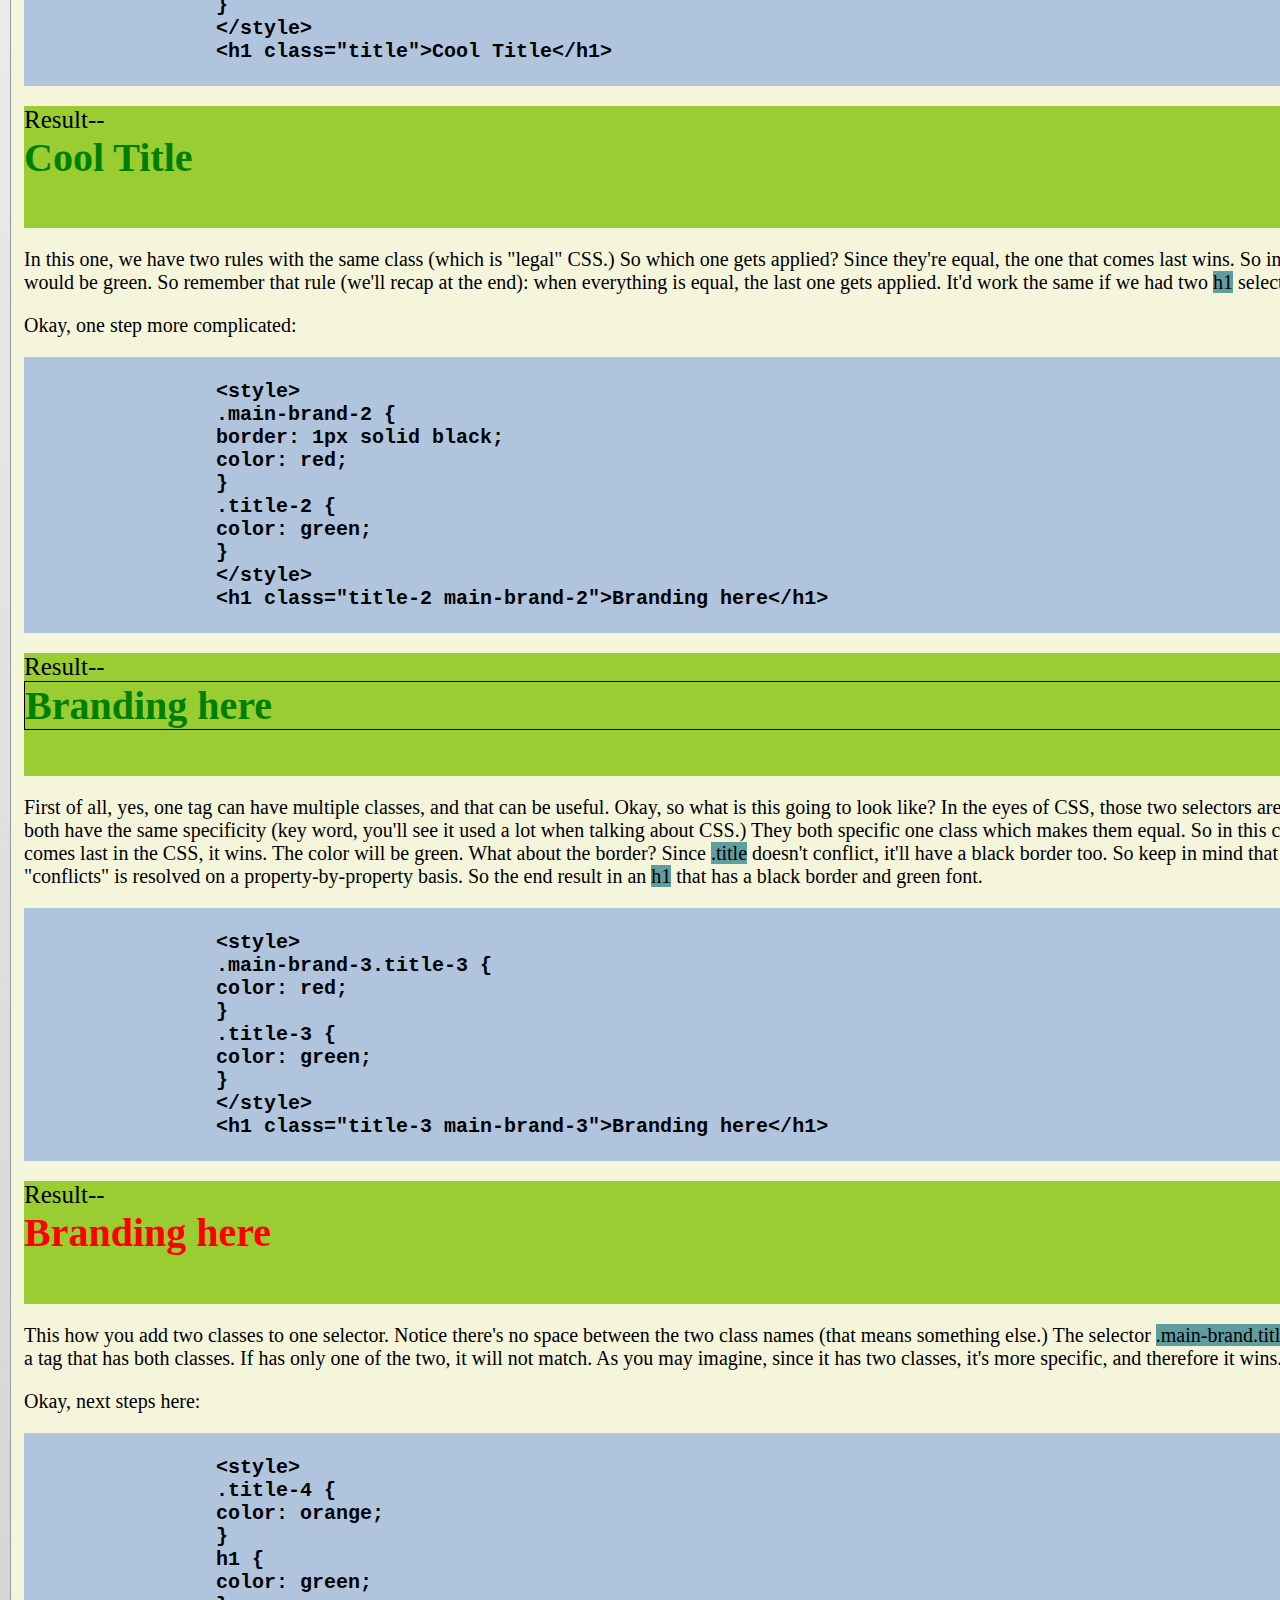
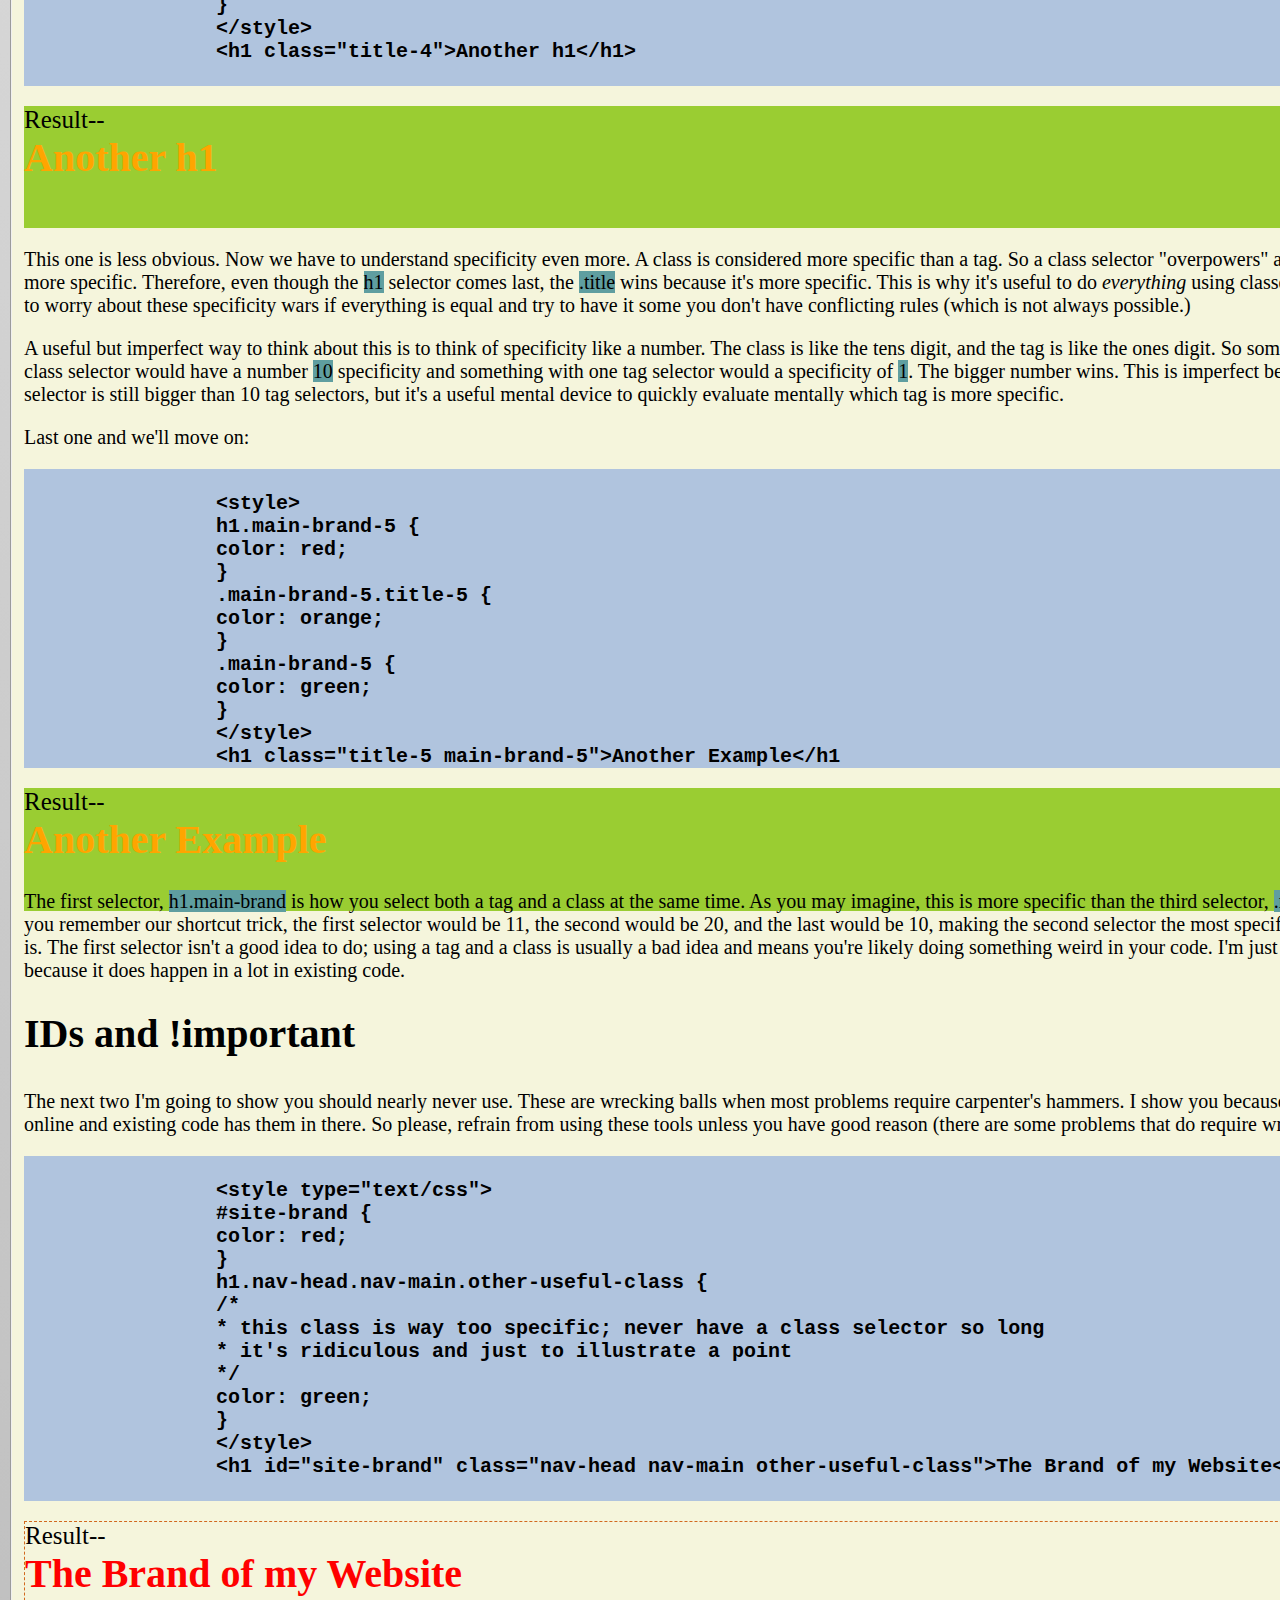
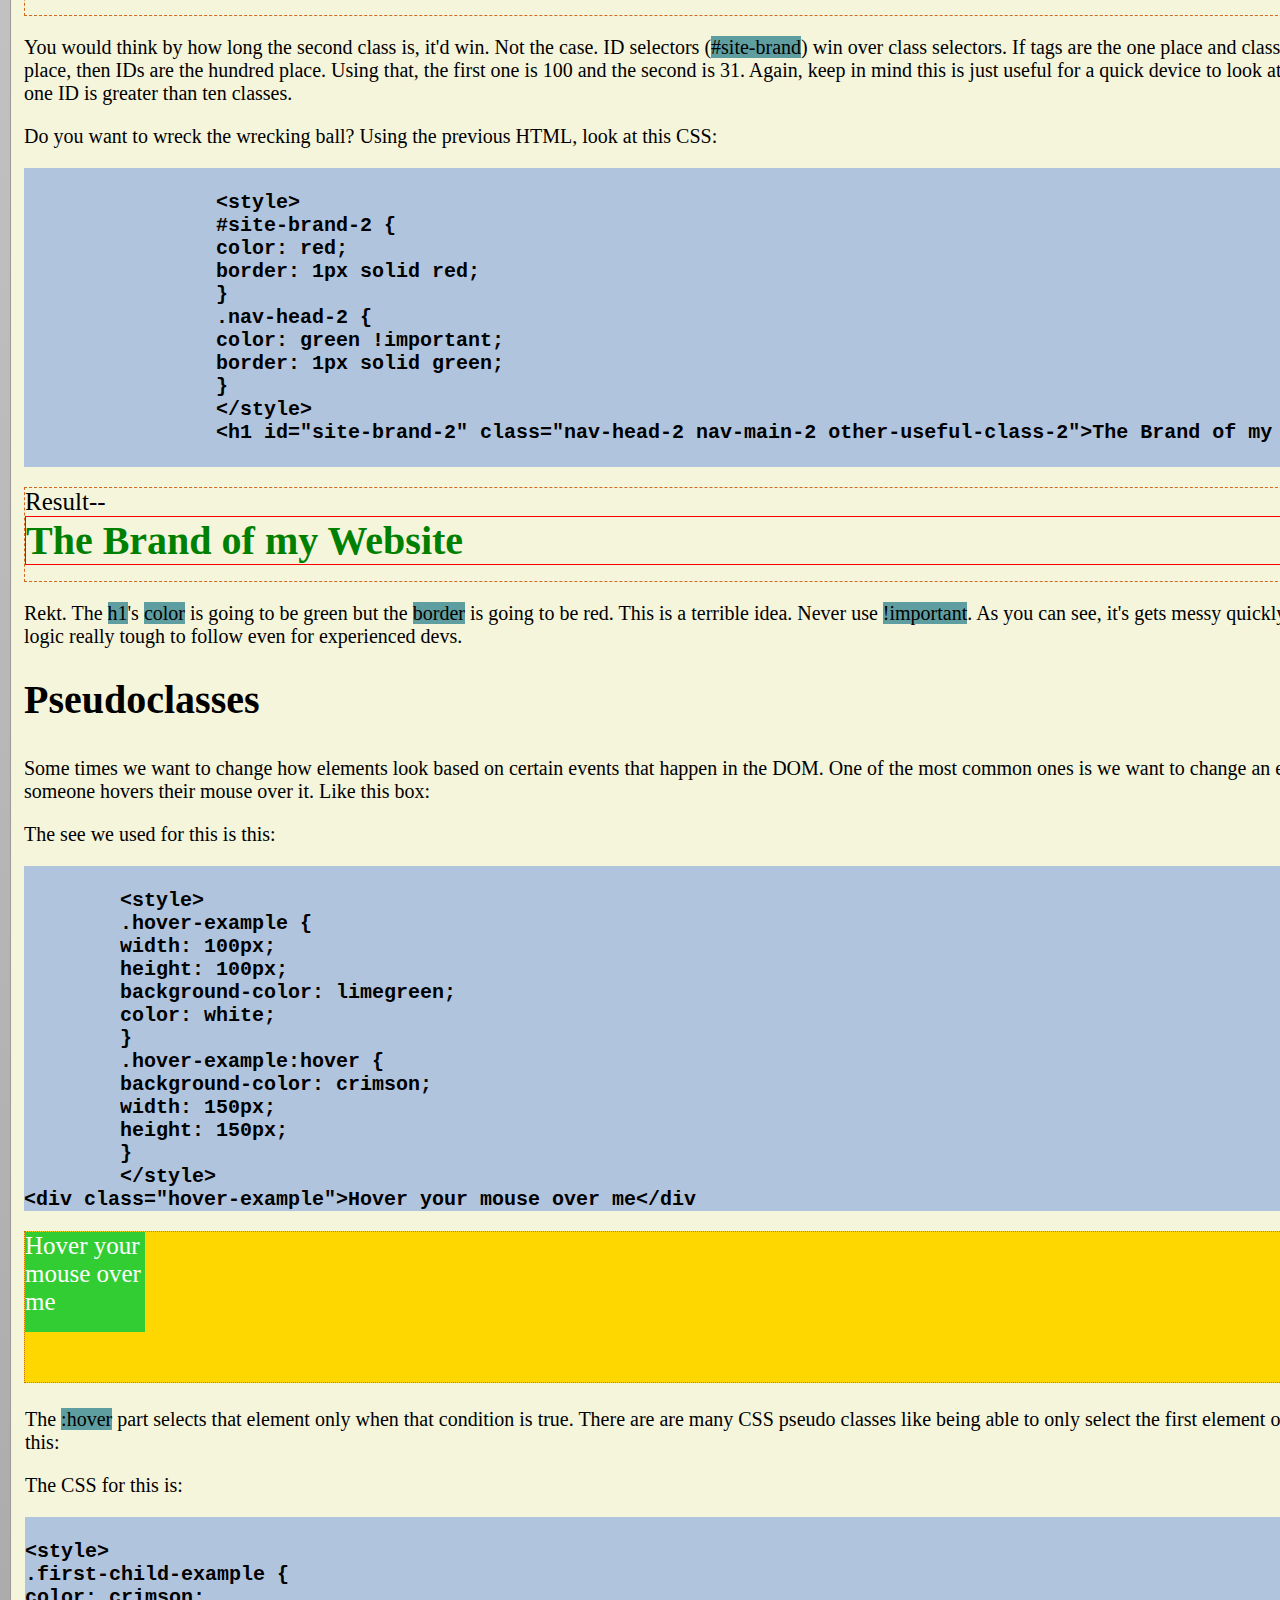
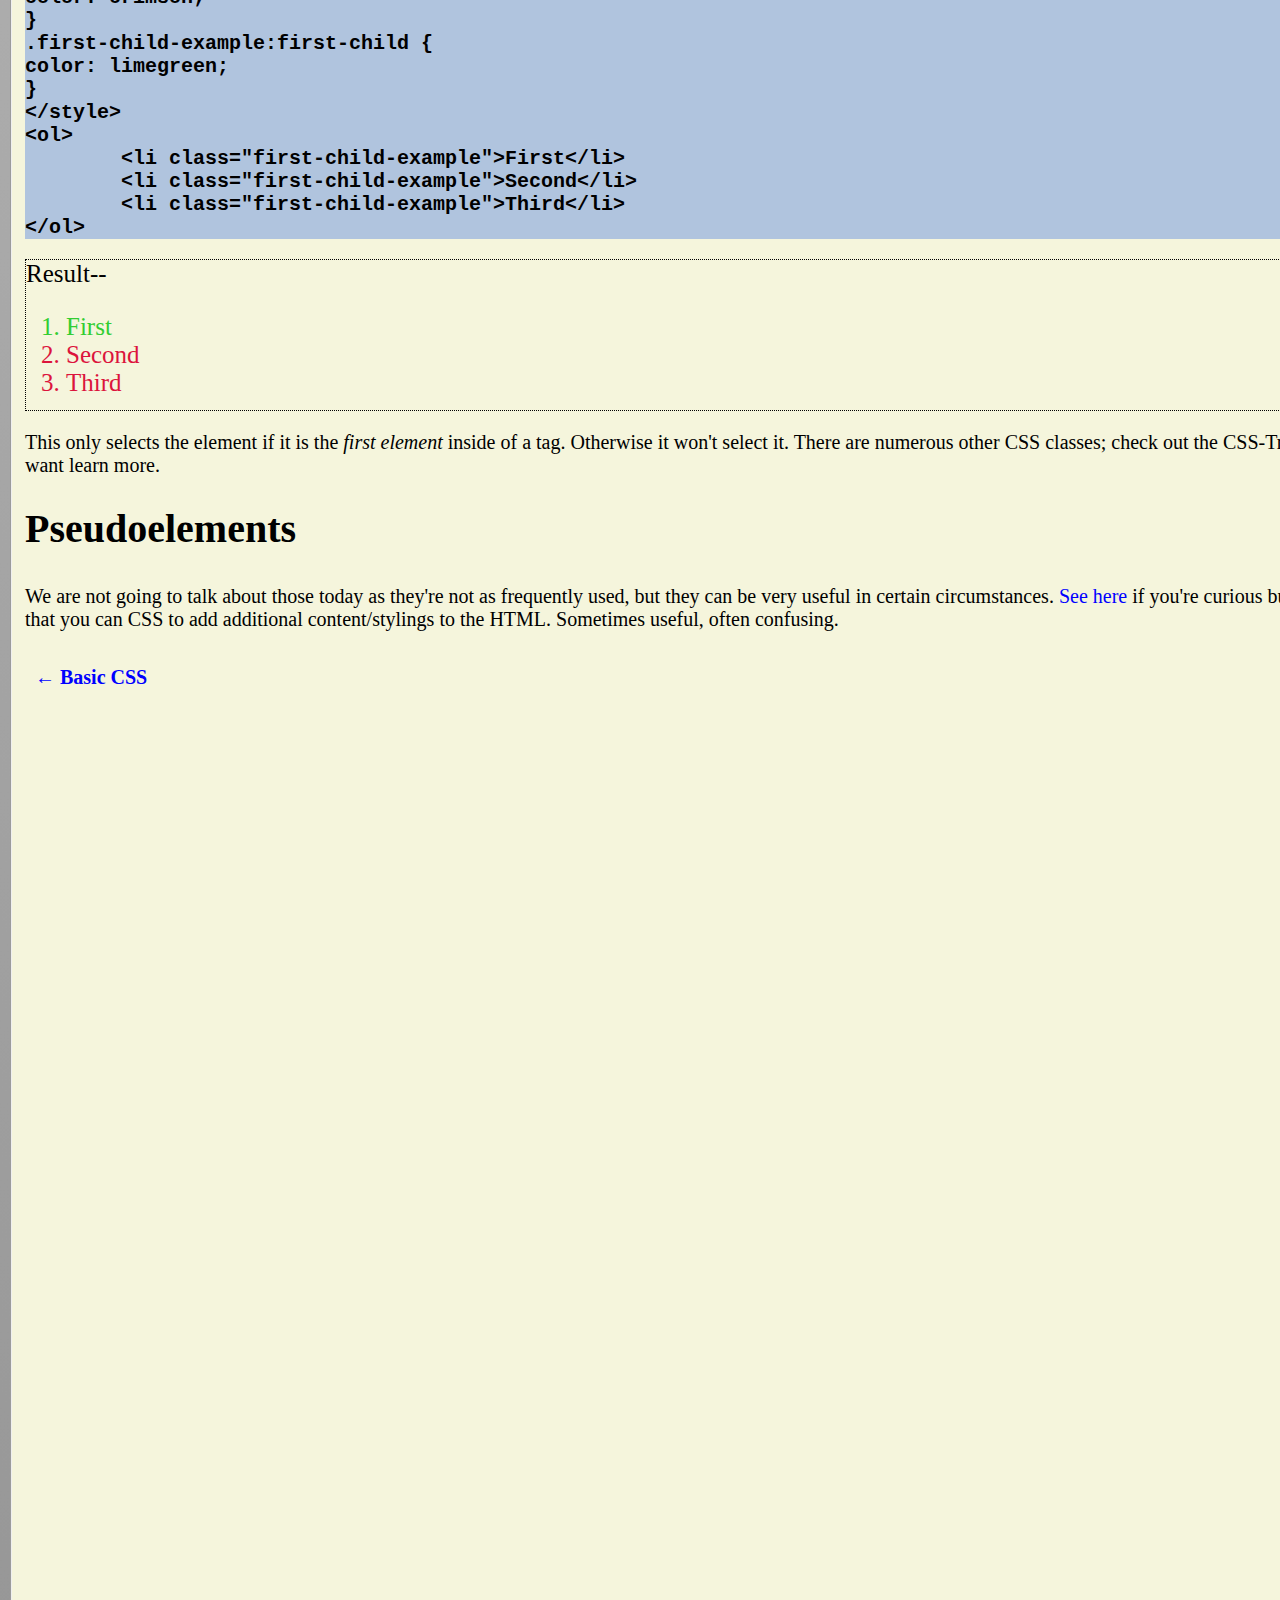
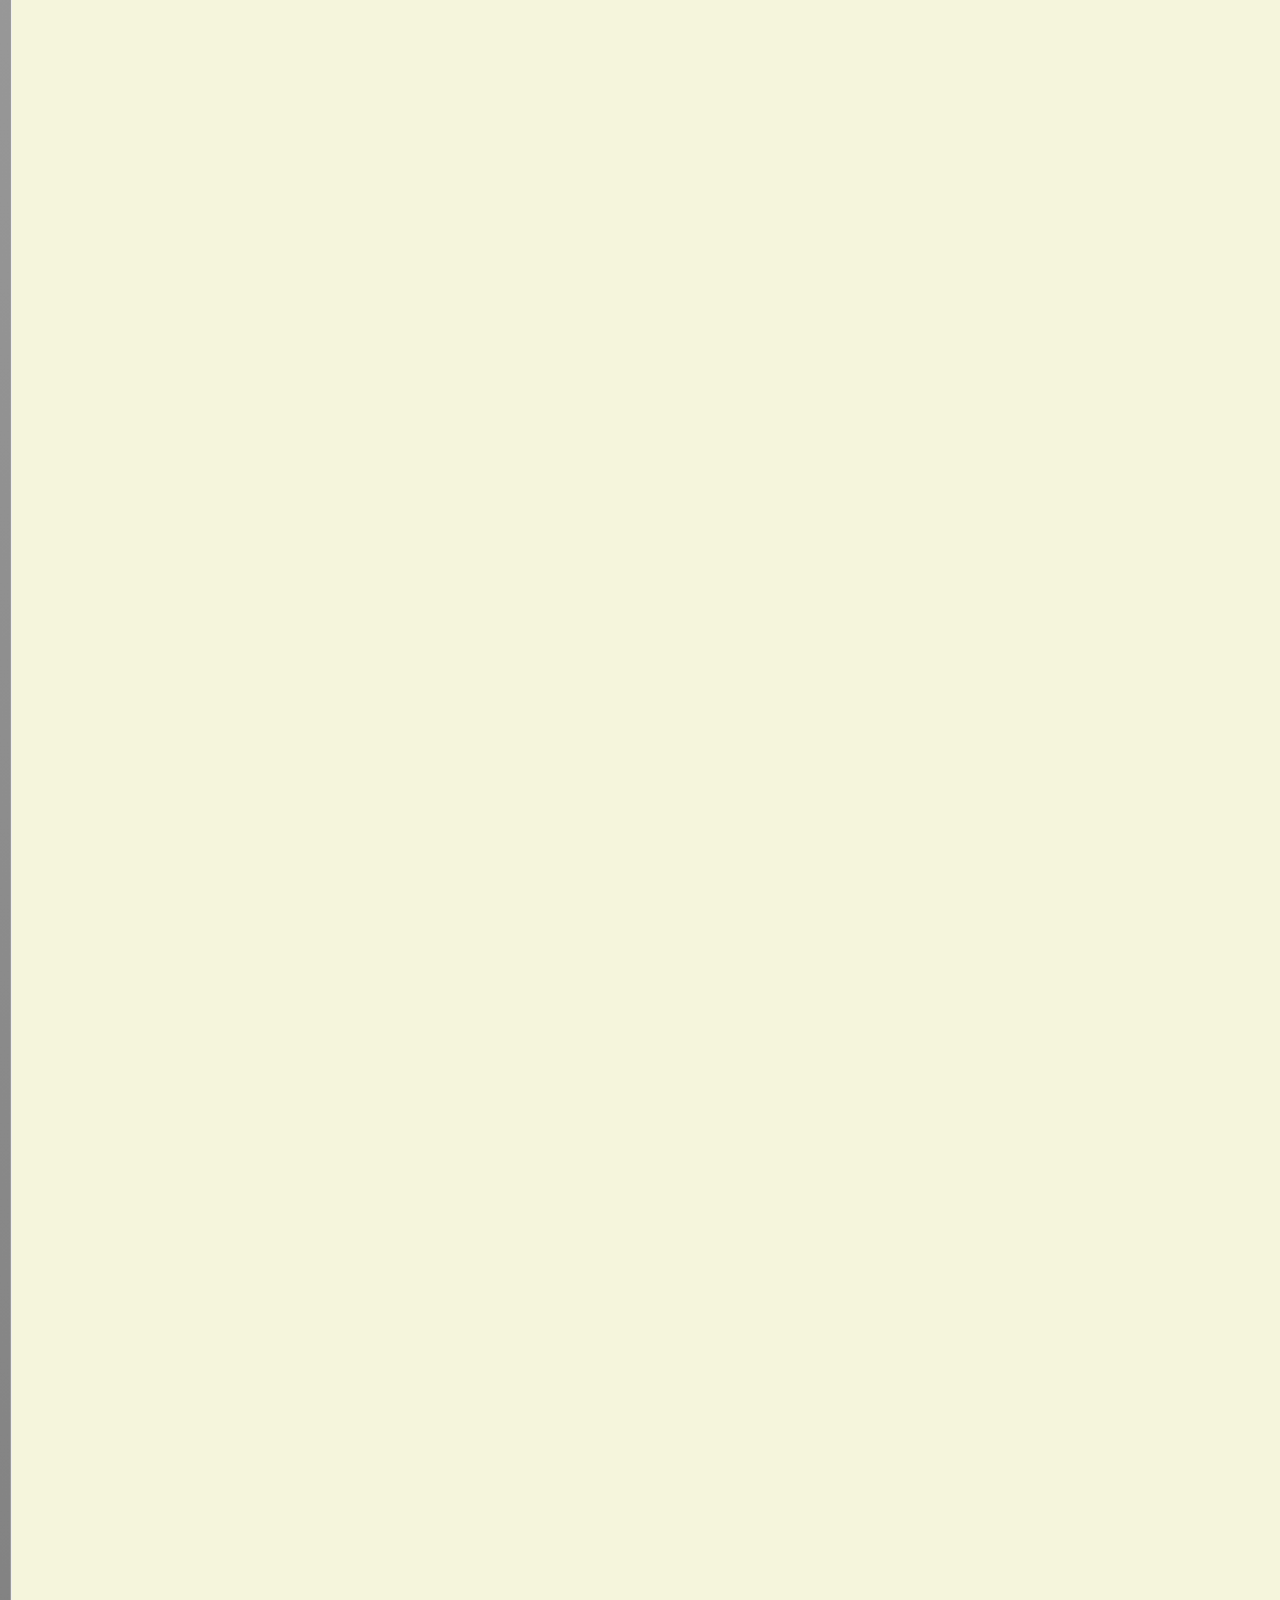
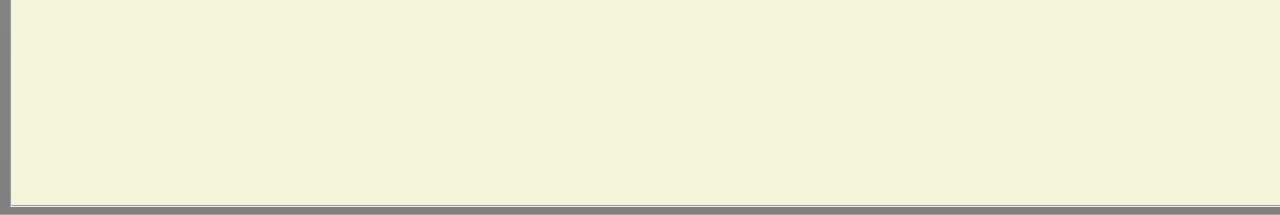
<file: CSS Selectors and the Cascade.html>
<html>
	<head>
		<link rel="stylesheet" type="text/css" href="CSS Selectors and the Cascade.css">
		<title>
		CSS Selectors and the Cascade
		</title>
	</head>
	<body>
		<div class="top">
			<font>
			<a href="indexx.html" title="WEB DEV"> NOTES ON WEB DEV<sup>LP</sup>
			</a>
			</font>
		</div>
		<fieldset>
			<h1>
			CSS Selectors and the Cascade
			</h1>
			<p>Before this section, you learned how to make CSS rules to affect how your webpage looks. We showed you how to
				make a CSS rule so that you can make every <span>p</span> on the page have green text instead of black which is
				amazing. However, as you start building bigger websites, you begin to have more complicated needs: you may need
				this <span>p</span> to have green text and that <span>p</span> to have <span>red</span> text. We haven't shown you
				yet how to make two of the same tag be styled different. Let's start showing you how to do this so you can achieve
				things like this:
			</p>
			<p>This is a red p.
			</p>
			<p>This is a green p.
			</p>
			<p>
				So how do we achieve this black magic? Do you remember <a href="HTML Next Steps.html" target="_blank"
				title="HTML Next Steps"> the section on classes</a> in the HTML portion? We're going to use that now. Classes
				allow us to style the same <b>tags</b> (e.g. <span>p</span>, <span>div</span>, <span>span</span>, etc.)
				differently because we can select the class instead of the tag. This is where having useful class names helps. So
				now, if we have an <span>h1</span> that's the title of a blog post and an <span>h1</span> that's the branding logo
				at the top, we can do this:
			</p>
			<b>
			<xmp>
			<h1 class="branding">My Super Cool Brand</h1>
			<!-- other htmls … these don't have to be sibiling tags -->
			<h1 class="blog-post-title">My Cool Blog Post</h1>
			</xmp>
			</b>
			<P>
				We can CSS to address these two differently. Like so:
			</P>
			<div class="a">
				<b>
				<xmp>
				<style>
				.branding {
				color: red;
				}
				.blog-post-title {
				color: limegreen;
				}
				</style>
				<h1 class="branding">My Super Cool Brand</h1>
				<h1 class="blog-post-title">My Cool Blog Post</h1>
				</xmp>
				</b>
			</div>
			<div class="b">
				Result--<br>
				<style>
				.branding {
				color: red;
				}
				.blog-post-title {
				color: limegreen;
				}
				</style>
				<h1 class="branding">My Super Cool Brand</h1>
				<h1 class="blog-post-title">My Cool Blog Post</h1>
			</div>
			<p>In the CSS, notice the <span>.</span> (period) before the class name. This is how you differentiate between a tag
			name (like <span>h1</span>) and a class name (like "branding".)
		</p>
		<p>So what should you use, generally speaking. Classes. Almost always classes. This is the consensus in the front
			end development community. Classes are the best way to style web pages. There are rare occasions that it may be
			useful style on tags (like if you literally want to style every <span>a</span> tag on the page) but those cases
			are rare. Use classes. Err on the side of using classes too much.
		</p>
		<h2>The Cascade
		</h2>
		<p>
			I wish we could stop here. This is the part where CSS can become unnecessarily complicated, even if the ability to
			use the cascade is occasionally useful. Before we dive in, avoid using this ability of CSS where-ever possible.
			It'll save you hours-and-hours of debugging, I promise.
		</p>
		<p>So, the cascade. What if you have two CSS classes that have conflicting properties? Which one "wins" and is
			applied? Let's see an example.
		</p>
		<b>
		<xmp>
		<style>
		.title {
		color: red;
		}
		.title {
		color: green;
		}
		</style>
		<h1 class="title">Cool Title</h1>
		</xmp>
		</b>
		<div class="c">
			Result--
			<style>
			.title {
			color: red;
			}
			.title {
			color: green;
			}
			</style>
			<h1 class="title">Cool Title</h1>
		</div>
		<p>
			In this one, we have two rules with the same class (which is "legal" CSS.) So which one gets applied? Since
			they're equal, the one that comes last wins. So in this case, the <span>h1</span> would be green. So remember that
			rule (we'll recap at the end): when everything is equal, the last one gets applied. It'd work the same if we had
			two <span>h1</span> selectors as well.
		</p>
		<p>Okay, one step more complicated:
		</p>
		<b>
		<xmp>
		<style>
		.main-brand-2 {
		border: 1px solid black;
		color: red;
		}
		.title-2 {
		color: green;
		}
		</style>
		<h1 class="title-2 main-brand-2">Branding here</h1>
		</xmp>
		</b>
		<div class="c">
			Result--
			<style>
			.main-brand-2 {
			border: 1px solid black;
			color: red;
			}
			.title-2 {
			color: green;
			}
			</style>
			<h1 class="title-2 main-brand-2">Branding here</h1>
		</div>
		<p>
			First of all, yes, one tag can have multiple classes, and that can be useful. Okay, so what is this going to look
			like? In the eyes of CSS, those two selectors are equal since they both have the same <b>specificity</b> (key
			word, you'll see it used a lot when talking about CSS.) They both specific one class which makes them equal. So in
			this case, since <span>.title</span> comes last in the CSS, it wins. The color will be green. What about the
			border? Since <span>.title</span> doesn't conflict, it'll have a black border too. So keep in mind that each of
			these "conflicts" is resolved on a property-by-property basis. So the end result in an <span>h1</span> that has a
			black border and green font.
		</p>
		<b>
		<xmp>
		<style>
		.main-brand-3.title-3 {
		color: red;
		}
		.title-3 {
		color: green;
		}
		</style>
		<h1 class="title-3 main-brand-3">Branding here</h1>
		</xmp>
		</b>
		<div class="c">
			Result--
			<style>
			.main-brand-3.title-3 {
			color: red;
			}
			.title-3 {
			color: green;
			}
			</style>
			<h1 class="title-3 main-brand-3">Branding here</h1>
		</div>
		<p>This how you add two classes to one selector. Notice there's no space between the two class names (that means
			something else.) The selector <span>.main-brand.title</span> will only match a tag that has <b>both</b> classes.
			If has only one of the two, it will not match. As you may imagine, since it has two classes, it's more specific,
			and therefore it wins.
		</p>
		<p>Okay, next steps here:
		</p>
		<b>
		<xmp>
		<style>
		.title-4 {
		color: orange;
		}
		h1 {
		color: green;
		}
		</style>
		<h1 class="title-4">Another h1</h1>
		</xmp>
		</b>
		<div class="c">
			Result--
			<style>
			.title-4 {
			color: orange;
			}
			h1 {
			color: green;
			}
			</style>
			<h1 class="title-4">Another h1</h1>
		</div>
		<p>This one is less obvious. Now we have to understand specificity even more.<b> A class is considered more specific
			than a tag.</b> So a class selector "overpowers" a tag selector. It's more specific. Therefore, even though the
			<span>h1</span> selector comes last, the <span>.title</span> wins because it's more specific. This is why it's
			useful to do <i>everything</i> using classes; you don't need to worry about these specificity wars if everything
			is equal and try to have it some you don't have conflicting rules (which is not always possible.)
		</p>
		<p>A useful but imperfect way to think about this is to think of specificity like a number. The class is like the
			tens digit, and the tag is like the ones digit. So something with one class selector would have a number
			<span>10</span> specificity and something with one tag selector would a specificity of <span>1</span>. The bigger
			number wins. This is imperfect because one class selector is still bigger than 10 tag selectors, but it's a useful
			mental device to quickly evaluate mentally which tag is more specific.
		</p>
		<p>Last one and we'll move on:
		</p>
		<b>
		<xmp>
		<style>
		h1.main-brand-5 {
		color: red;
		}
		.main-brand-5.title-5 {
		color: orange;
		}
		.main-brand-5 {
		color: green;
		}
		</style>
		<h1 class="title-5 main-brand-5">Another Example</h1 </xmp>
		</b>
		<div class="c">
			Result--
			<style>
			h1.main-brand-5 {
			color: red;
			}
			.main-brand-5.title-5 {
			color: orange;
			}
			.main-brand-5 {
			color: green;
			}
			</style>
		<h1 class="title-5 main-brand-5">Another Example</h1 </div>
		<p>
			The first selector, <span>h1.main-brand</span> is how you select both a tag and a class at the same time. As you
			may imagine, this is more specific than the third selector, <span>.main-brand</span>. If you remember our
			shortcut trick, the first selector would be 11, the second would be 20, and the last would be 10, making the
			second selector the most specific, and indeed it is. The first selector isn't a good idea to do; using a tag and
			a class is usually a bad idea and means you're likely doing something weird in your code. I'm just showing you
			because it does happen in a lot in existing code.
		</p>
		<h2>IDs and !important
		</h2>
		<P>The next two I'm going to show you should nearly never use. These are wrecking balls when most problems require
			carpenter's hammers. I show you because a lot of tutorials online and existing code has them in there. So
			please, refrain from using these tools unless you have good reason (there are some problems that do require
			wrecking balls.)
		</P>
		<b>
		<xmp>
		<style type="text/css">
		#site-brand {
		color: red;
		}
		h1.nav-head.nav-main.other-useful-class {
		/*
		* this class is way too specific; never have a class selector so long
		* it's ridiculous and just to illustrate a point
		*/
		color: green;
		}
		</style>
		<h1 id="site-brand" class="nav-head nav-main other-useful-class">The Brand of my Website</h1>
		</xmp>
		</b>
		<div class="d">
			Result--
			<style type="text/css">
			#site-brand {
			color: red;
			}
			h1.nav-head.nav-main.other-useful-class {
			/*
			* this class is way too specific; never have a class selector so long
			* it's ridiculous and just to illustrate a point
			*/
			color: green;
			}
			</style>
			<h1 id="site-brand" class="nav-head nav-main other-useful-class">The Brand of my Website</h1>
		</div>
		<p>You would think by how long the second class is, it'd win. Not the case. ID selectors
			(<span>#site-brand</span>) win over class selectors. If tags are the one place and classes are the tens place,
			then IDs are the hundred place. Using that, the first one is 100 and the second is 31. Again, keep in mind this
			is just useful for a quick device to look at specificity. Still one ID is greater than ten classes.
		</p>
		<p>Do you want to wreck the wrecking ball? Using the previous HTML, look at this CSS:
		</p>
		<b>
		<xmp>
		<style>
		#site-brand-2 {
		color: red;
		border: 1px solid red;
		}
		.nav-head-2 {
		color: green !important;
		border: 1px solid green;
		}
		</style>
		<h1 id="site-brand-2" class="nav-head-2 nav-main-2 other-useful-class-2">The Brand of my Website</h1>
		</xmp>
		</b>
		<div class="d">
			Result--
			<style>
			#site-brand-2 {
			color: red;
			border: 1px solid red;
			}
			.nav-head-2 {
			color: green !important;
			border: 1px solid green;
			}
			</style>
			<h1 id="site-brand-2" class="nav-head-2 nav-main-2 other-useful-class-2">The Brand of my Website</h1>
		</div>
		<p>Rekt. The <span>h1</span>'s <span>color</span> is going to be green but the <span>border</span> is going to be
		red. This is a terrible idea. Never use <span>!important</span>. As you can see, it's gets messy quickly and it
		makes the logic really tough to follow even for experienced devs.
	</p>
	<h2>Pseudoclasses
	</h2>
	<p>Some times we want to change how elements look based on certain events that happen in the DOM. One of the most
		common ones is we want to change an element when someone hovers their mouse over it. Like this box:
	</p>
	<p>
		The see we used for this is this:
	</p>
	<b>
	<xmp>
	<style>
	.hover-example {
	width: 100px;
	height: 100px;
	background-color: limegreen;
	color: white;
	}
	.hover-example:hover {
	background-color: crimson;
	width: 150px;
	height: 150px;
	}
	</style>
<div class="hover-example">Hover your mouse over me</div </xmp>
</b>
<div class="e">
	<style>
	.hover-example {
	width: 120px;
	height: 100px;
	background-color: limegreen;
	color: white;
	}
	.hover-example:hover {
	background-color: crimson;
	width: 150px;
	height: 150px;
	}
	</style>
	<div class="hover-example">Hover your mouse over me</div </div>
	<br><br>
	<p>The <span>:hover</span> part selects that element <b>only when that condition is true</b>. There are are many
	CSS pseudo classes like being able to only select the first element of something like this:
</p>
<p>
	The CSS for this is:
</p>
<b>
<xmp>
<style>
.first-child-example {
color: crimson;
}
.first-child-example:first-child {
color: limegreen;
}
</style>
<ol>
	<li class="first-child-example">First</li>
	<li class="first-child-example">Second</li>
	<li class="first-child-example">Third</li>
</ol>
</xmp>
</b>
<div class="f">
	Result--
	<style>
	.first-child-example {
	color: crimson;
	}
	.first-child-example:first-child {
	color: limegreen;
	}
	</style>
	<ol>
		<li class="first-child-example">First</li>
		<li class="first-child-example">Second</li>
		<li class="first-child-example">Third</li>
	</ol>
</div>
<p>This only selects the element if it is the <em>first element</em> inside of a tag. Otherwise it won't select
	it. There are numerous other CSS classes; check out the CSS-Tricks article if you want learn more.
</p>
<h2>
Pseudoelements
</h2>
<p>We are not going to talk about those today as they're not as frequently used, but they can be very useful in
	certain circumstances.<a href="https://css-tricks.com/almanac/selectors/a/after-and-before/" target="_blank"
	title="CSS-TRICKS"> See here</a> if you're curious but the basic idea is that you can CSS to add additional
	content/stylings to the HTML. Sometimes useful, often confusing.
</p>
<h3><a href="Layout CSS.html" target="_blank" title="GO TO NEXT ONE">
Layout CSS → </a>
</h3>
        <pre> <a href="Basic CSS.html" target="_blank" title="GO TO PREVIOUS ONE"> ← Basic CSS  </a>
</pre>
</fieldset>
</body>
</html>
</file>
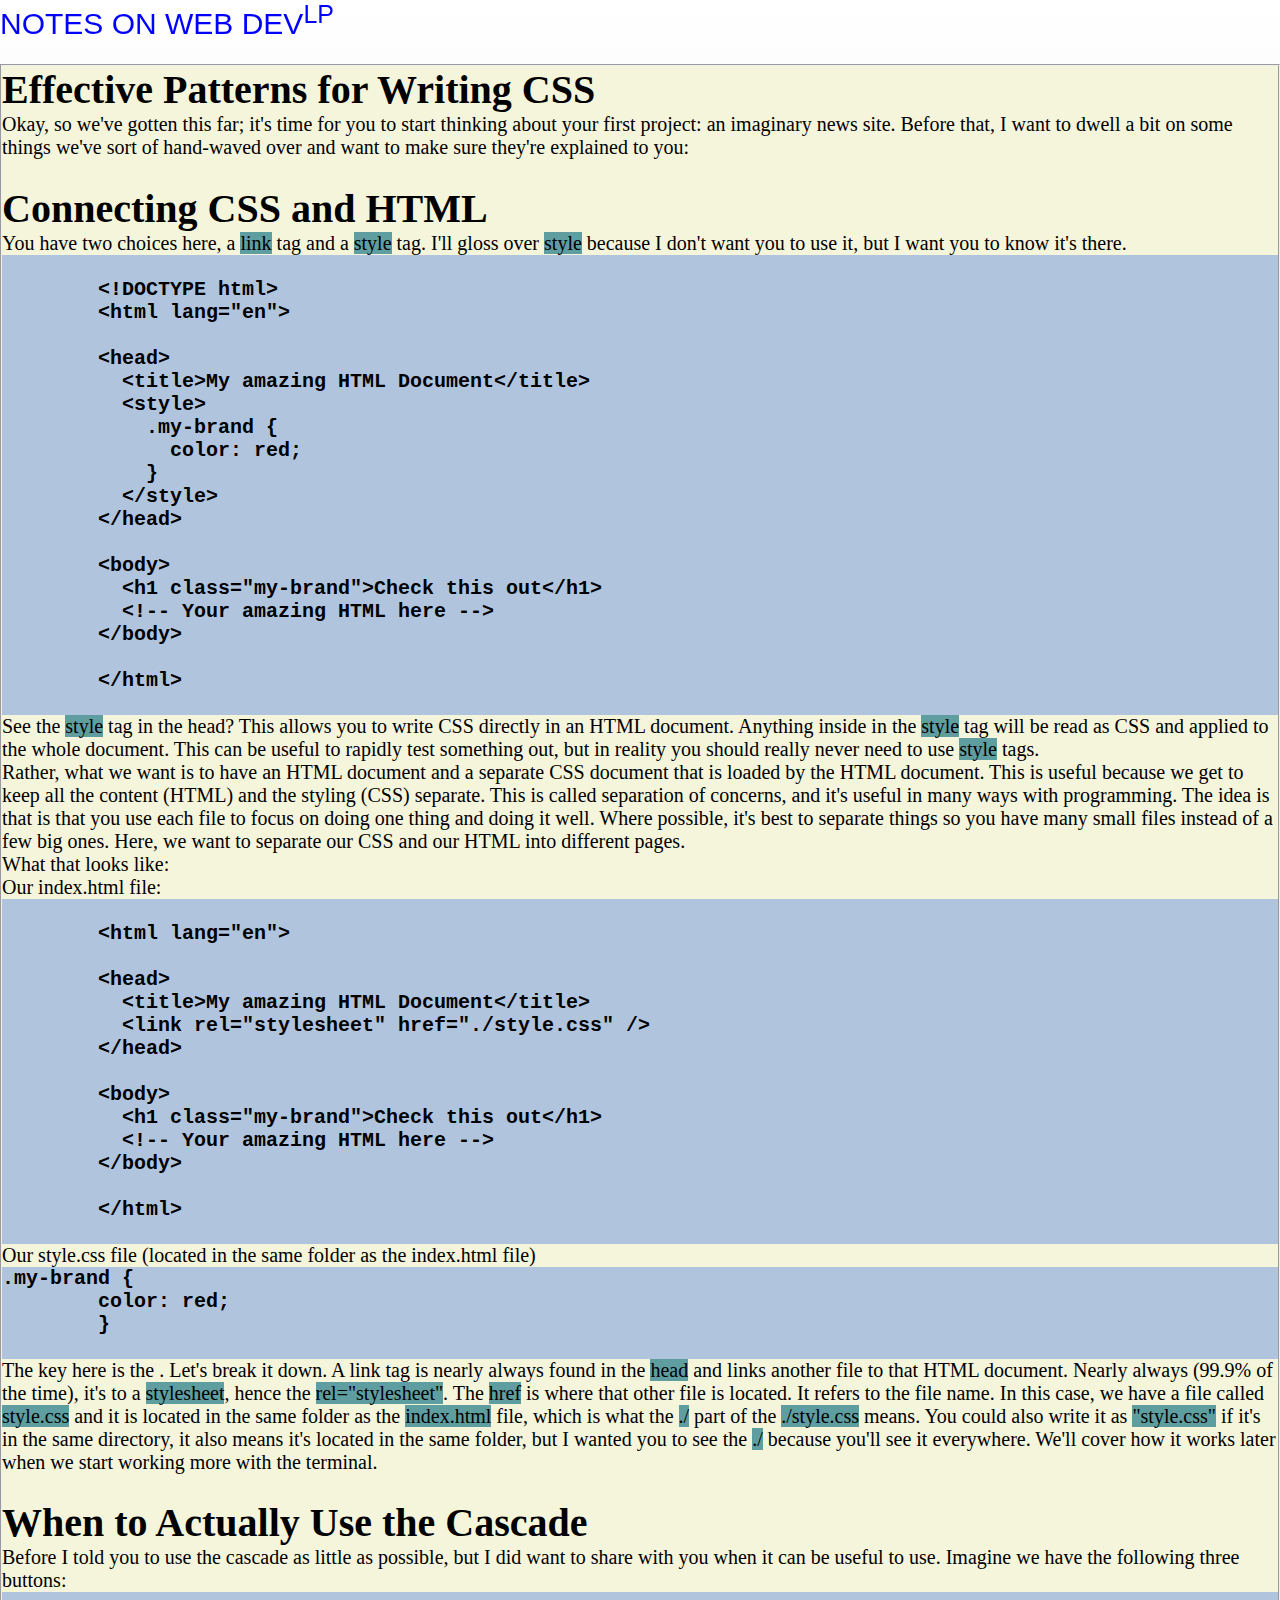
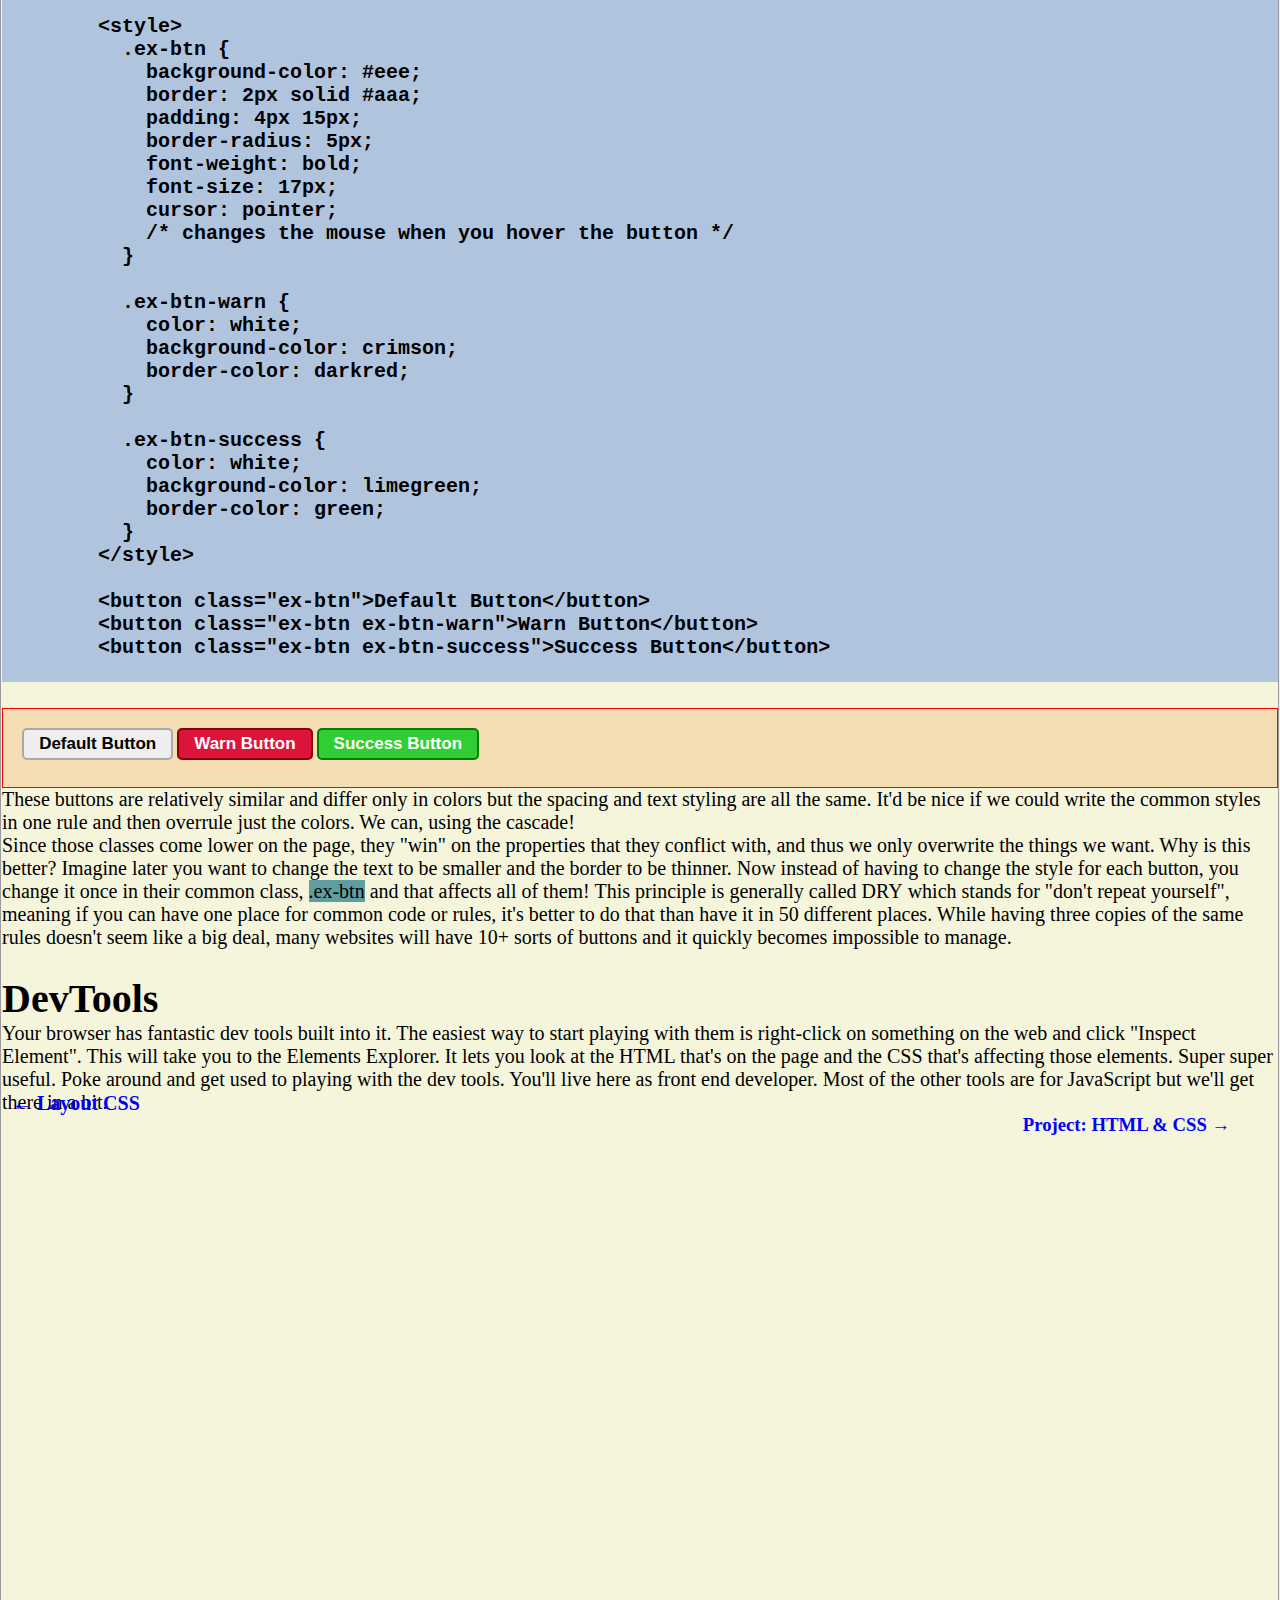
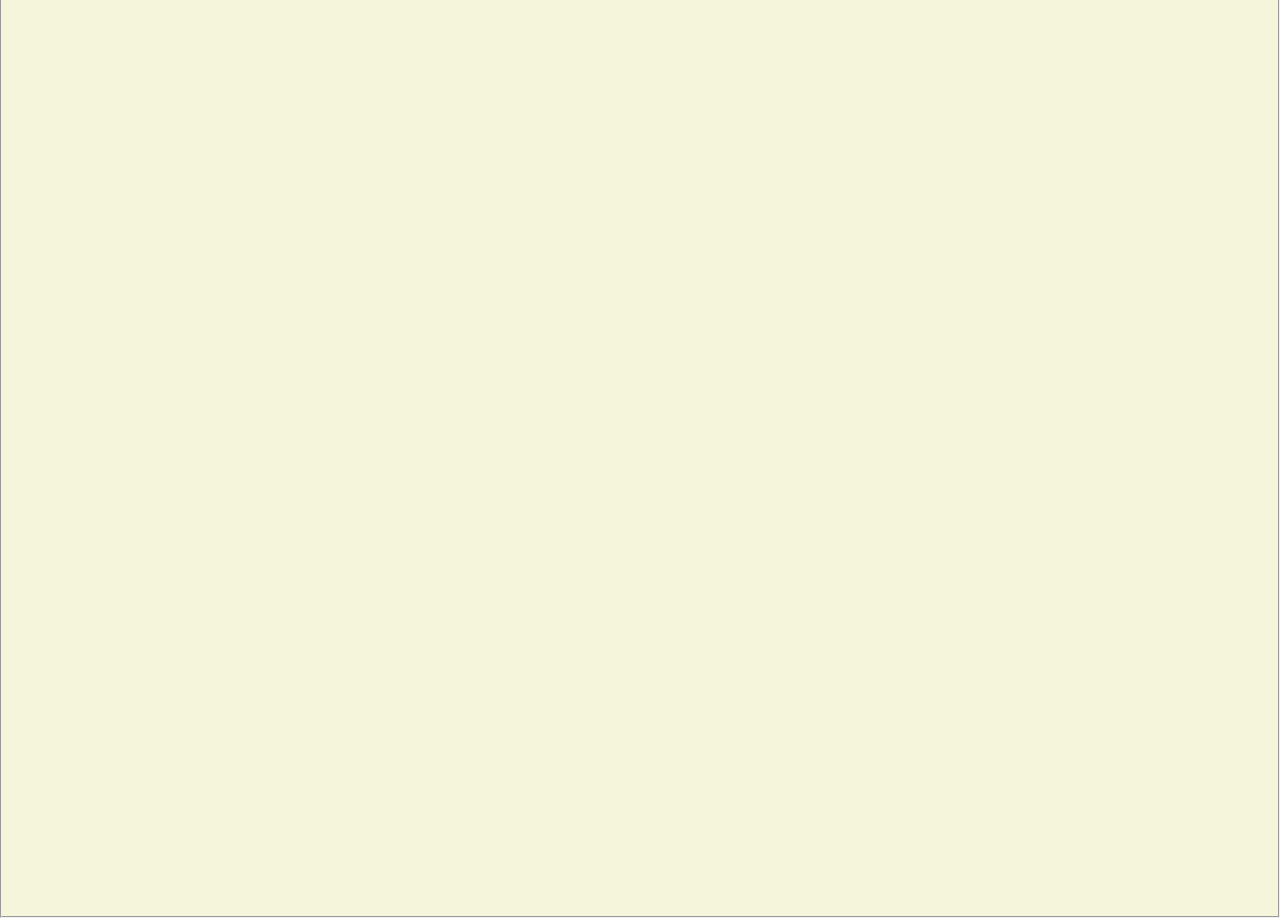
<file: Effective Patterns for Writing CSS.html>
<html>

<head>
  <link rel="stylesheet" type="text/css" href="effective.css">
  <title>
    Effective Patterns for Writing CSS
  </title>
</head>

<body>
  <div class="top">
    <font>
      <a href="indexx.html" title="WEB DEV"> NOTES ON WEB DEV<sup>LP</sup>
      </a>

    </font>
  </div>

  <fieldset>
    <h1>
      Effective Patterns for Writing CSS
    </h1>
    <p>Okay, so we've gotten this far; it's time for you to start thinking about your first project: an imaginary news
      site. Before that, I want to dwell a bit on some things we've sort of hand-waved over and want to make sure
      they're explained to you:

    </p>
    <h2>Connecting CSS and HTML
    </h2>
    <p>You have two choices here, a <span>link</span> tag and a <span>style</span> tag. I'll gloss over
      <span>style</span> because I don't want you to use it, but I want you to know it's there.
    </p>
    <b>
      <xmp>
        <!DOCTYPE html>
        <html lang="en">

        <head>
          <title>My amazing HTML Document</title>
          <style>
            .my-brand {
              color: red;
            }
          </style>
        </head>

        <body>
          <h1 class="my-brand">Check this out</h1>
          <!-- Your amazing HTML here -->
        </body>

        </html>
      </xmp>
    </b>
    <p>See the <span>style</span> tag in the head? This allows you to write CSS directly in an HTML document. Anything
      inside in the <span>style</span> tag will be read as CSS and applied to the whole document. This can be useful to
      rapidly test something out, but in reality you should really never need to use <span>style</span> tags.
    </p>
    <p>Rather, what we want is to have an HTML document and a separate CSS document that is loaded by the HTML document.
      This is useful because we get to keep all the <b>content</b> (HTML) and the <b>styling</b> (CSS) separate. This is
      called separation of concerns, and it's useful in many ways with programming. The idea is that is that you use
      each file to focus on doing one thing and doing it well. Where possible, it's best to separate things so you have
      many small files instead of a few big ones. Here, we want to separate our CSS and our HTML into different pages.

    </p>

    <p>What that looks like:

    </p>

    <p>Our index.html file:

    </p>
    <b>
      <xmp>
        <html lang="en">

        <head>
          <title>My amazing HTML Document</title>
          <link rel="stylesheet" href="./style.css" />
        </head>

        <body>
          <h1 class="my-brand">Check this out</h1>
          <!-- Your amazing HTML here -->
        </body>

        </html>
      </xmp>
    </b>
    <p>Our style.css file (located in the same folder as the index.html file)

    </p>
    <b>
      <xmp>.my-brand {
        color: red;
        }
      </xmp>
    </b>
    <p>The key here is the <span>
        <link rel="stylesheet" href="./style.css" /></span>. Let's break it down. A link tag is nearly always found in
      the <span>head</span> and links another file to that HTML document. Nearly always (99.9% of the time), it's to a
      <span>stylesheet</span>, hence the <span>rel="stylesheet"</span>. The <span>href</span> is where that other file
      is located. It refers to the file name. In this case, we have a file called <span>style.css</span> and it is
      located in the same folder as the <span>index.html</span> file, which is what the <span>./</span> part of the
      <span>./style.css</span> means. You could also write it as <span>"style.css"</span> if it's in the same directory,
      it also means it's located in the same folder, but I wanted you to see the <span>./</span> because you'll see it
      everywhere. We'll cover how it works later when we start working more with the terminal.

    </p>
    <h2>When to Actually Use the Cascade
    </h2>
    <p>Before I told you to use the cascade as little as possible, but I did want to share with you when it can be
      useful to use. Imagine we have the following three buttons:

    </p>
    <b>
      <xmp>
        <style>
          .ex-btn {
            background-color: #eee;
            border: 2px solid #aaa;
            padding: 4px 15px;
            border-radius: 5px;
            font-weight: bold;
            font-size: 17px;
            cursor: pointer;
            /* changes the mouse when you hover the button */
          }

          .ex-btn-warn {
            color: white;
            background-color: crimson;
            border-color: darkred;
          }

          .ex-btn-success {
            color: white;
            background-color: limegreen;
            border-color: green;
          }
        </style>

        <button class="ex-btn">Default Button</button>
        <button class="ex-btn ex-btn-warn">Warn Button</button>
        <button class="ex-btn ex-btn-success">Success Button</button>
      </xmp>
    </b>

    <div class="a">
      <style>
        .ex-btn {
          background-color: #eee;
          border: 2px solid #aaa;
          padding: 4px 15px;
          border-radius: 5px;
          font-weight: bold;
          font-size: 17px;
          cursor: pointer;
          /* changes the mouse when you hover the button */
        }

        .ex-btn-warn {
          color: white;
          background-color: crimson;
          border-color: darkred;
        }

        .ex-btn-success {
          color: white;
          background-color: limegreen;
          border-color: green;
        }
      </style>

      <button class="ex-btn">Default Button</button>
      <button class="ex-btn ex-btn-warn">Warn Button</button>
      <button class="ex-btn ex-btn-success">Success Button</button>
    </div>
    <p>These buttons are relatively similar and differ only in colors but the spacing and text styling are all the same.
      It'd be nice if we could write the common styles in one rule and then overrule just the colors. We can, using the
      cascade!

    </p>
    <p>Since those classes come lower on the page, they "win" on the properties that they conflict with, and thus we
      only overwrite the things we want. Why is this better? Imagine later you want to change the text to be smaller and
      the border to be thinner. Now instead of having to change the style for each button, you change it once in their
      common class, <span>.ex-btn</span> and that affects all of them! This principle is generally called <b>DRY</b>
      which stands for "don't repeat yourself", meaning if you can have one place for common code or rules, it's better
      to do that than have it in 50 different places. While having three copies of the same rules doesn't seem like a
      big deal, many websites will have 10+ sorts of buttons and it quickly becomes impossible to manage.

    </p>
    <h2>DevTools</h2>
    <p>Your browser has fantastic dev tools built into it. The easiest way to start playing with them is right-click on
      something on the web and click "Inspect Element". This will take you to the Elements Explorer. It lets you look at
      the HTML that's on the page and the CSS that's affecting those elements. Super super useful. Poke around and get
      used to playing with the dev tools. You'll live here as front end developer. Most of the other tools are for
      JavaScript but we'll get there in a bit.

    </p>

    <h3> <a href="ProjectHtmlCss.html" target="_blank" title="GO TO NEXT ONE">
        Project: HTML & CSS → </a>
    </h3>

    <pre style="
 font-size: 20px;
 font-family: cursive;
 font-weight: bold;
 margin-top:-44px;"> <a href="Layout CSS.html" target="_blank" title="GO TO PREVIOUS ONE"> ← Layout CSS </a>
 </pre>
  </fieldset>
</body>

</html>
</file>
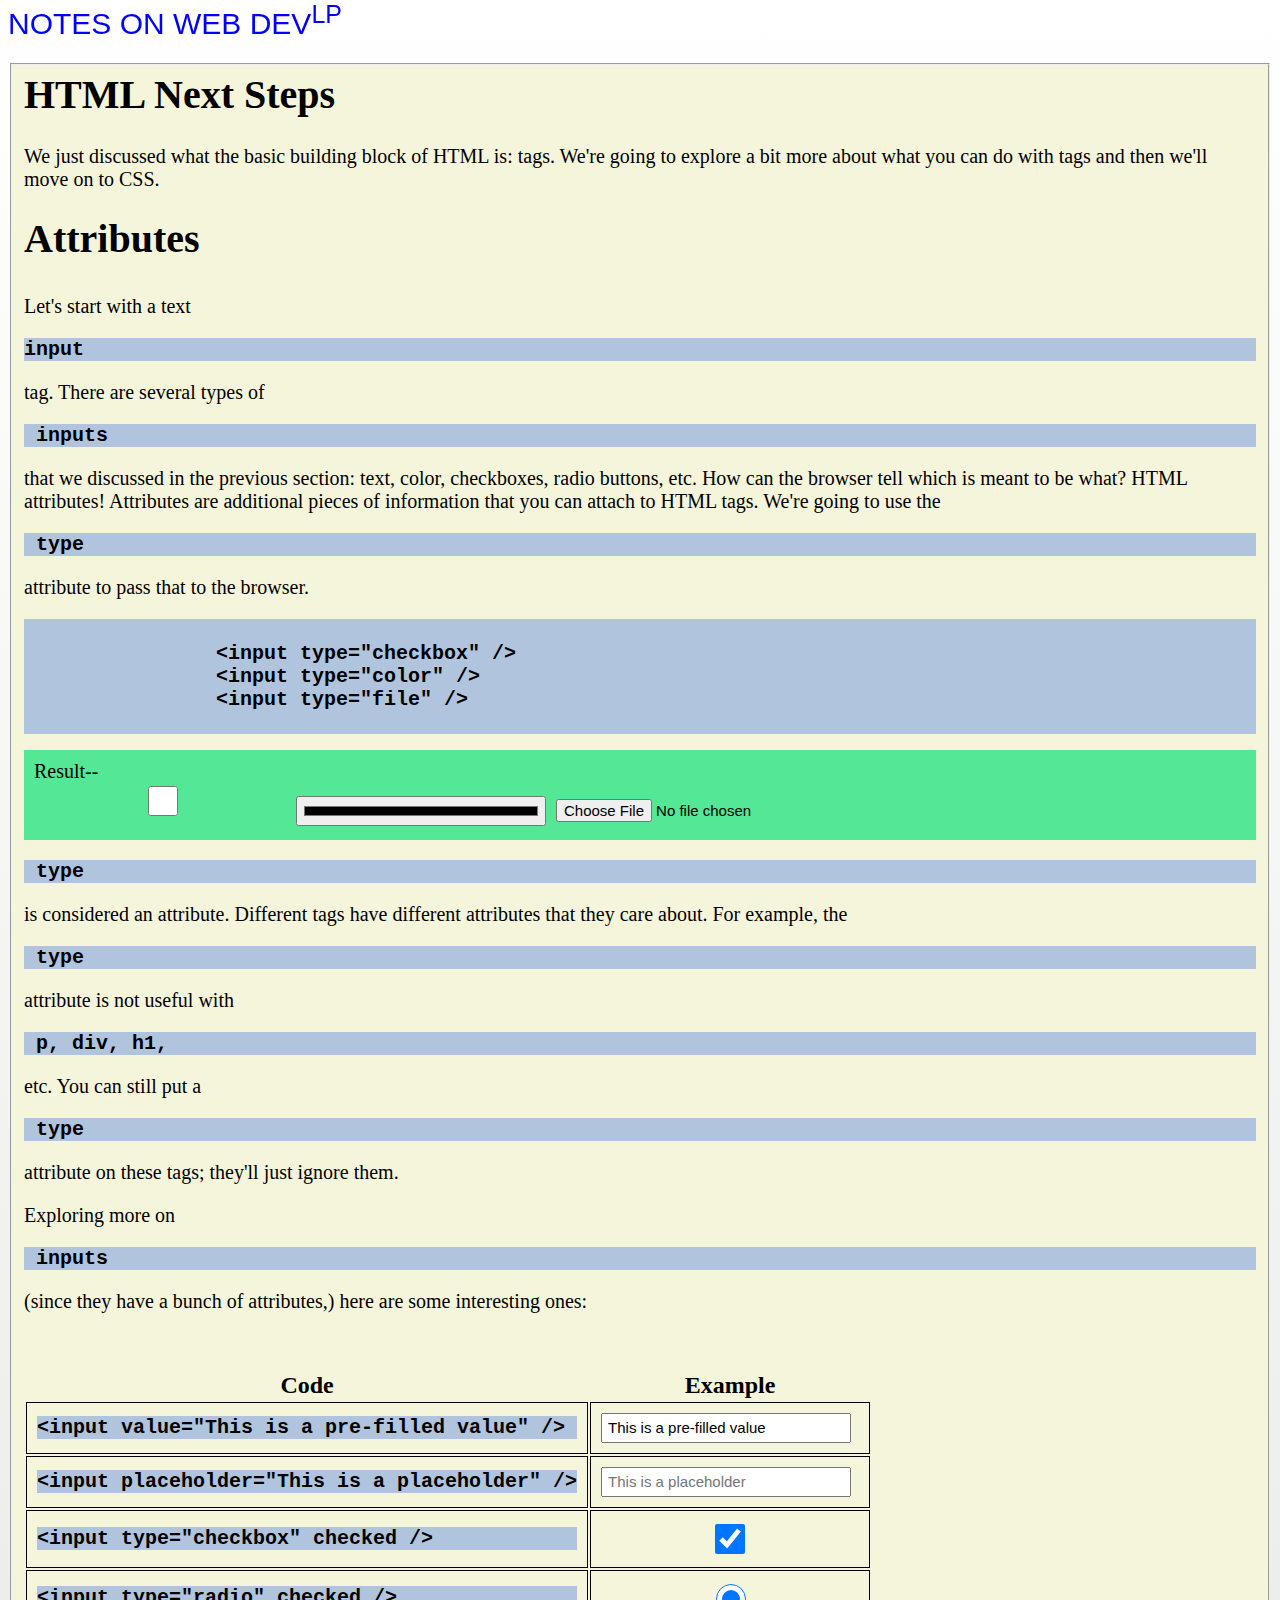
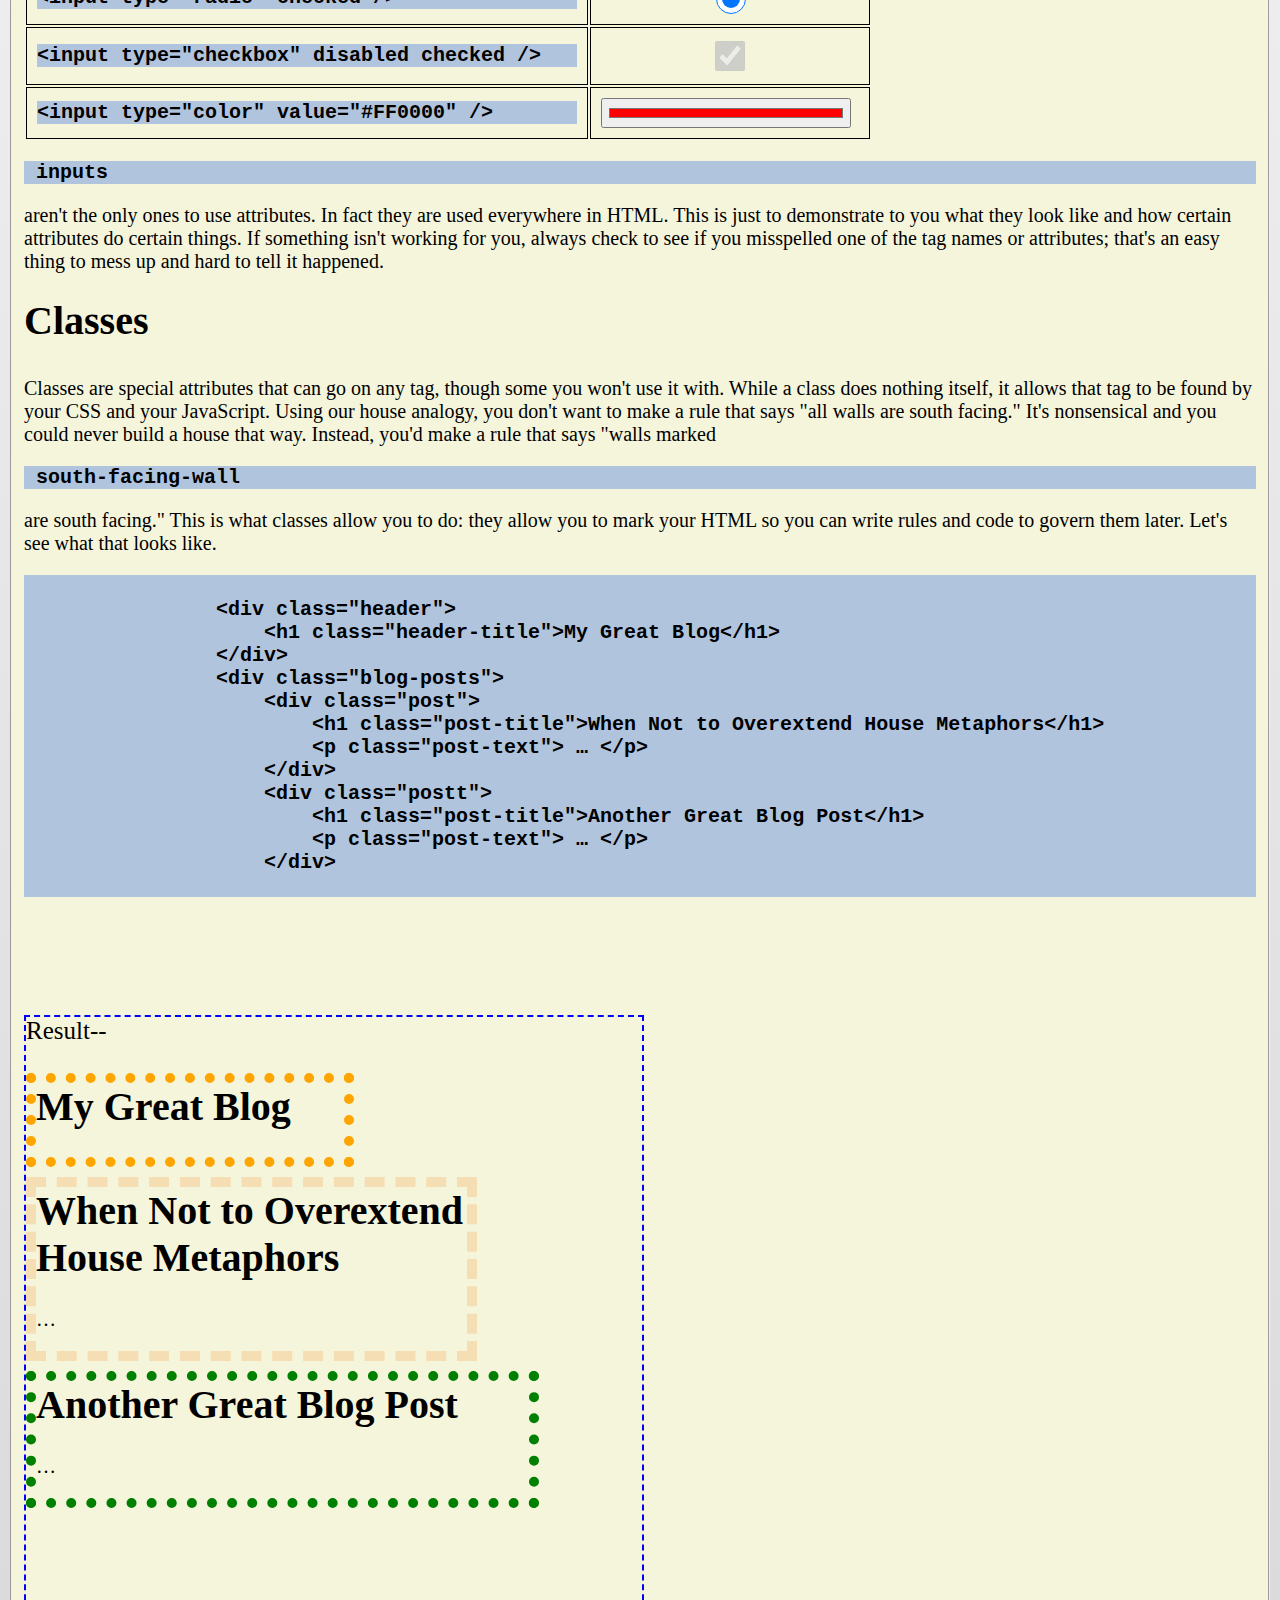
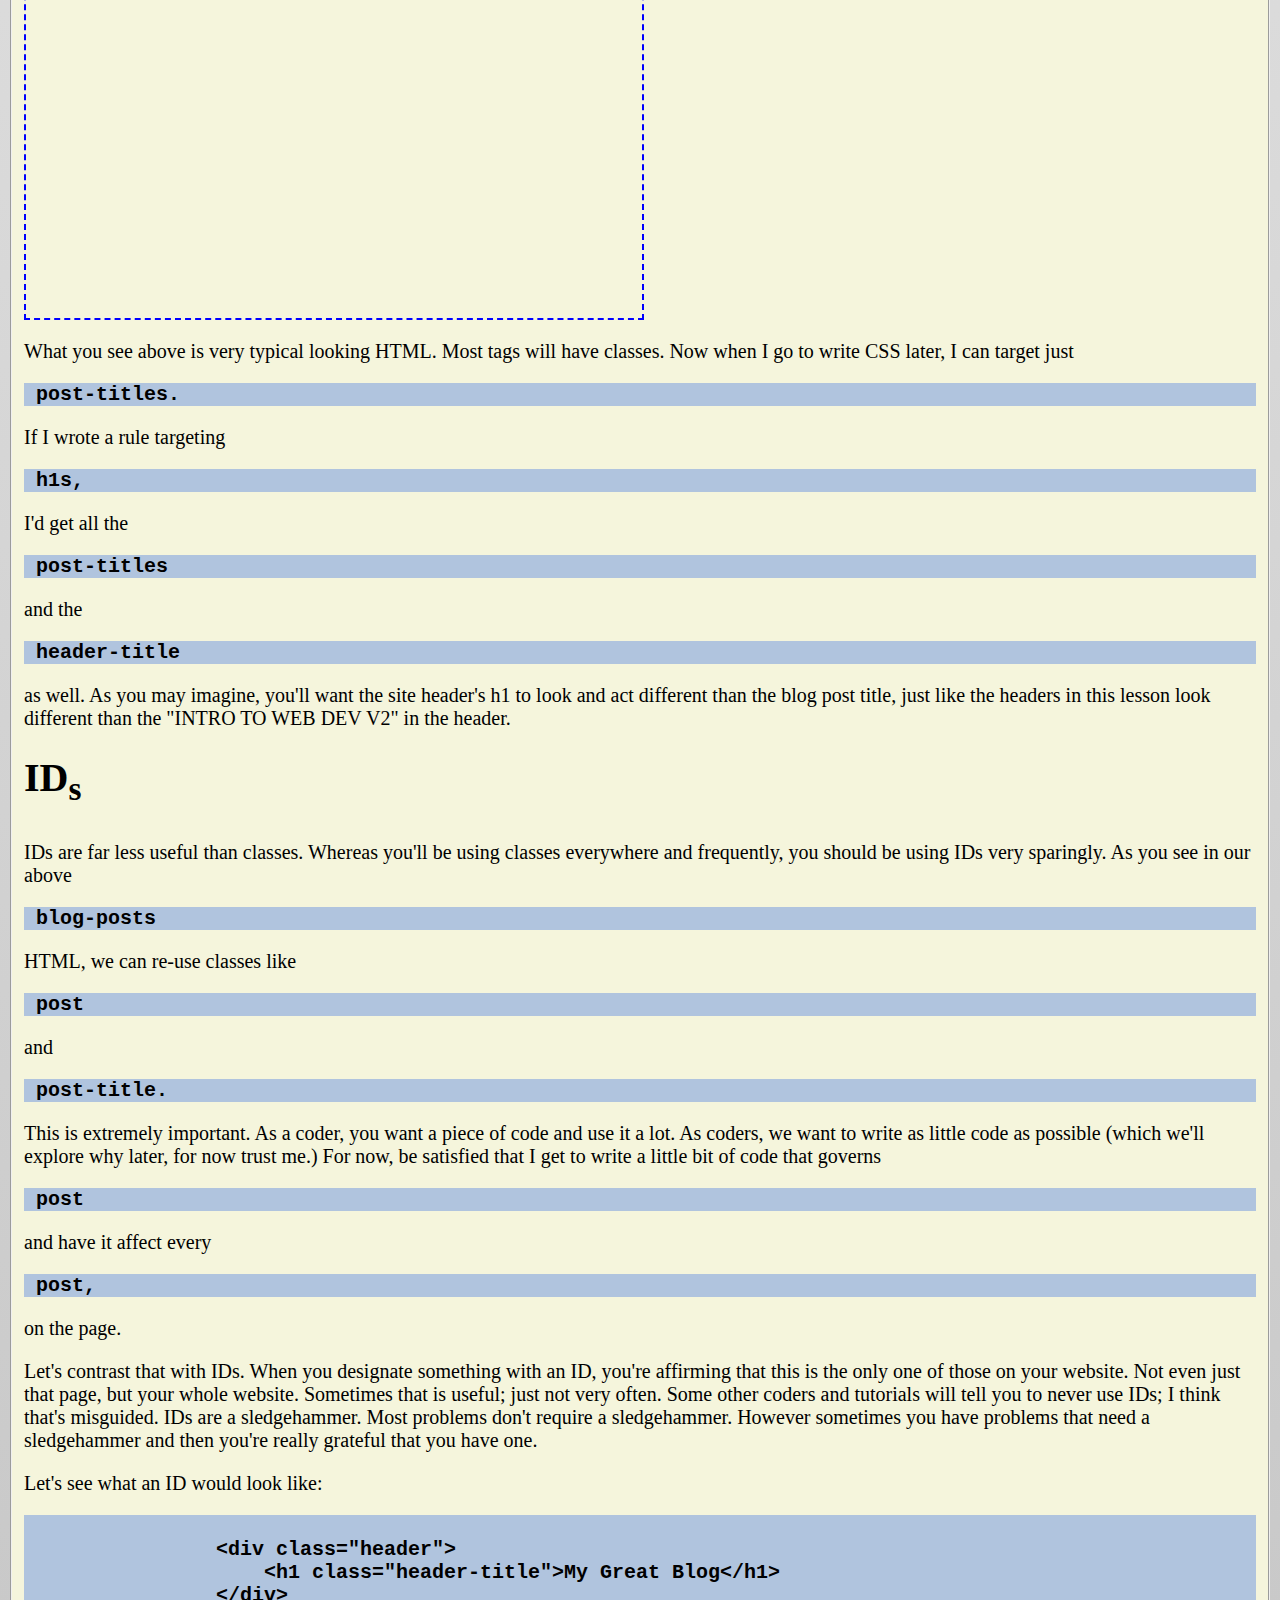
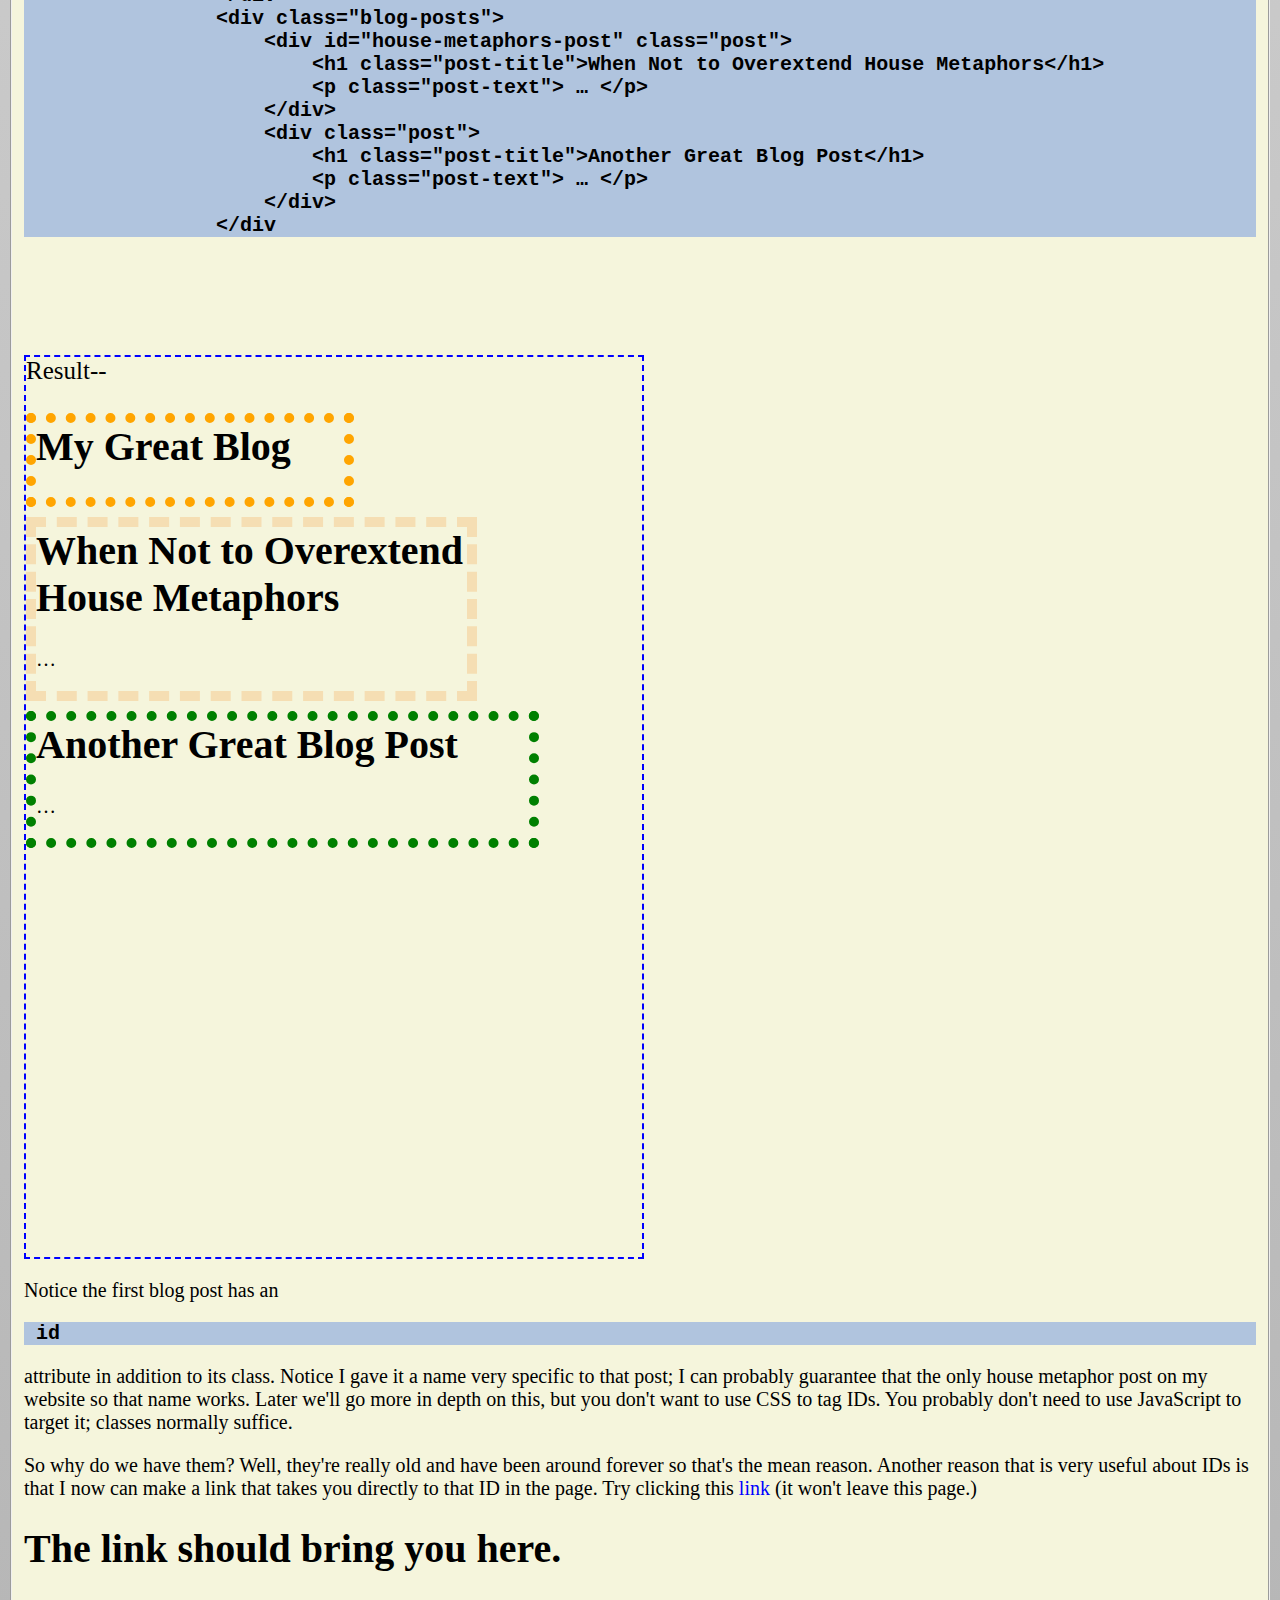
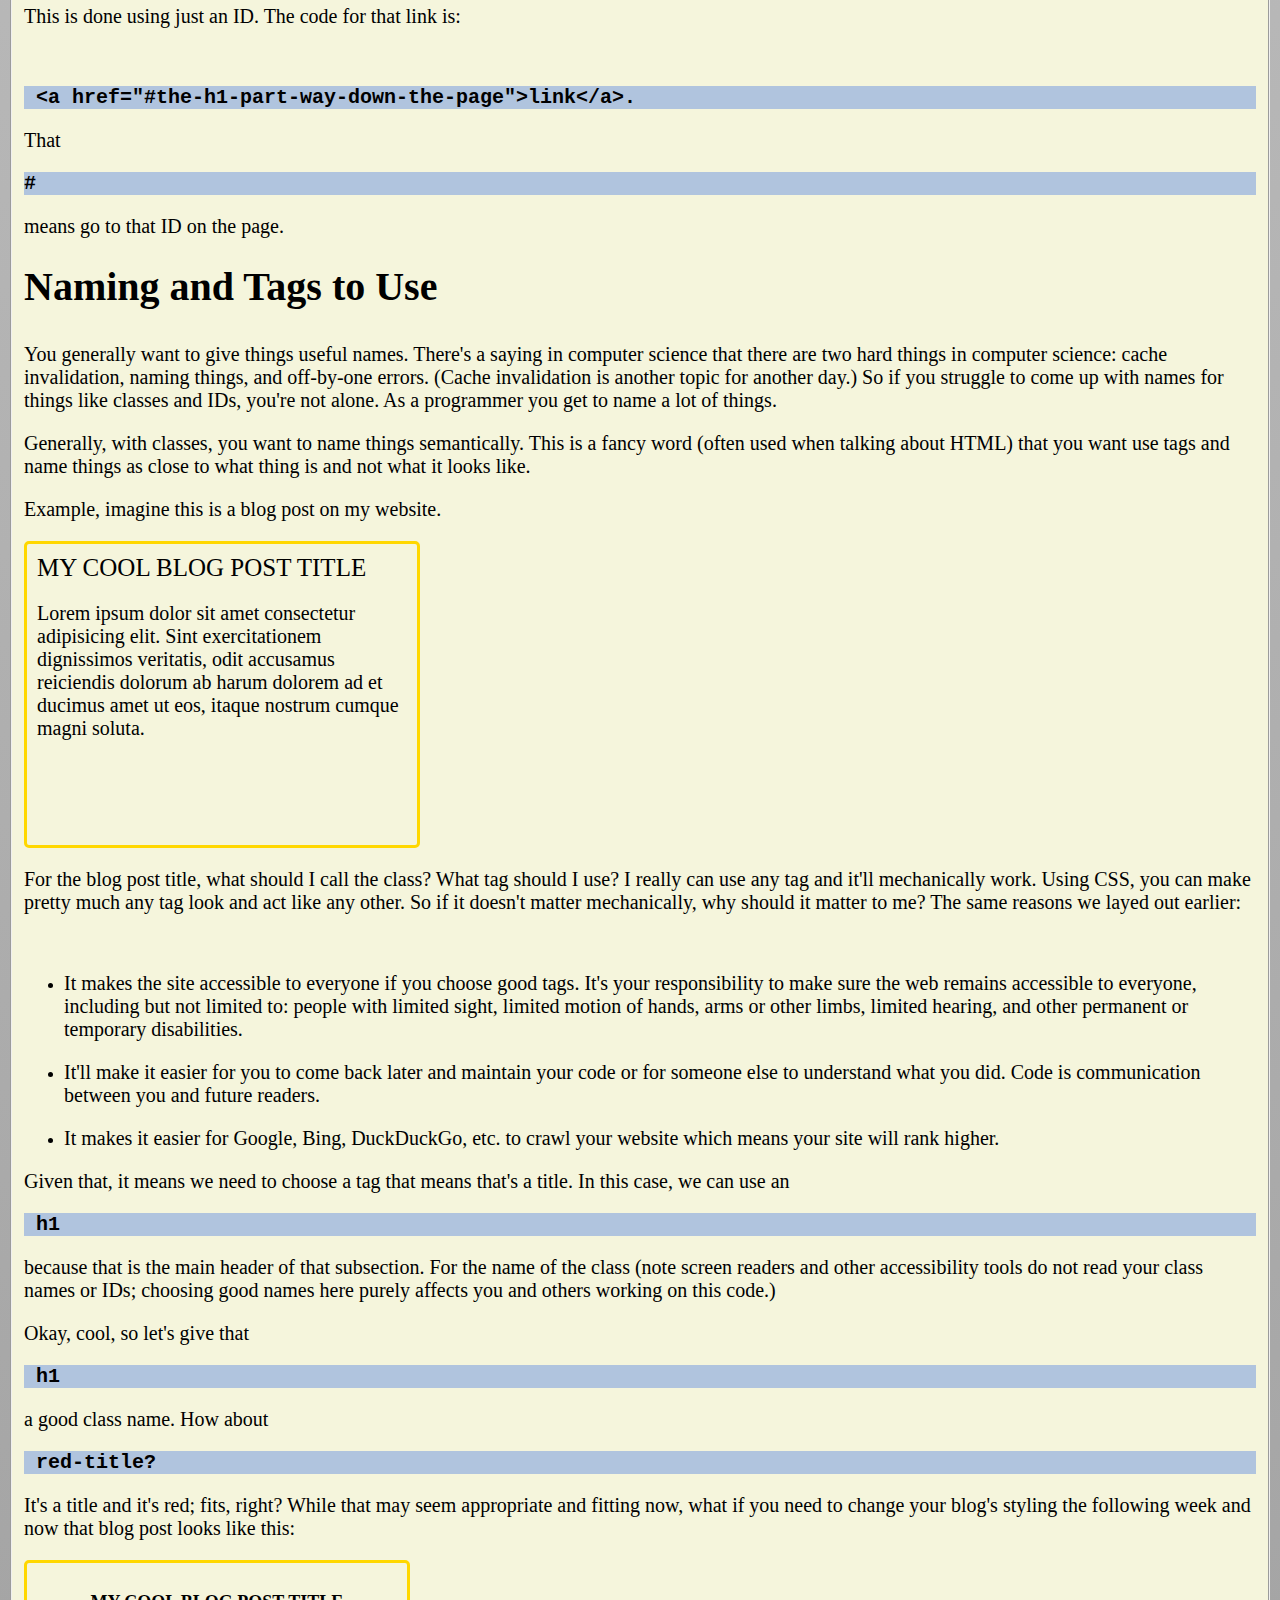
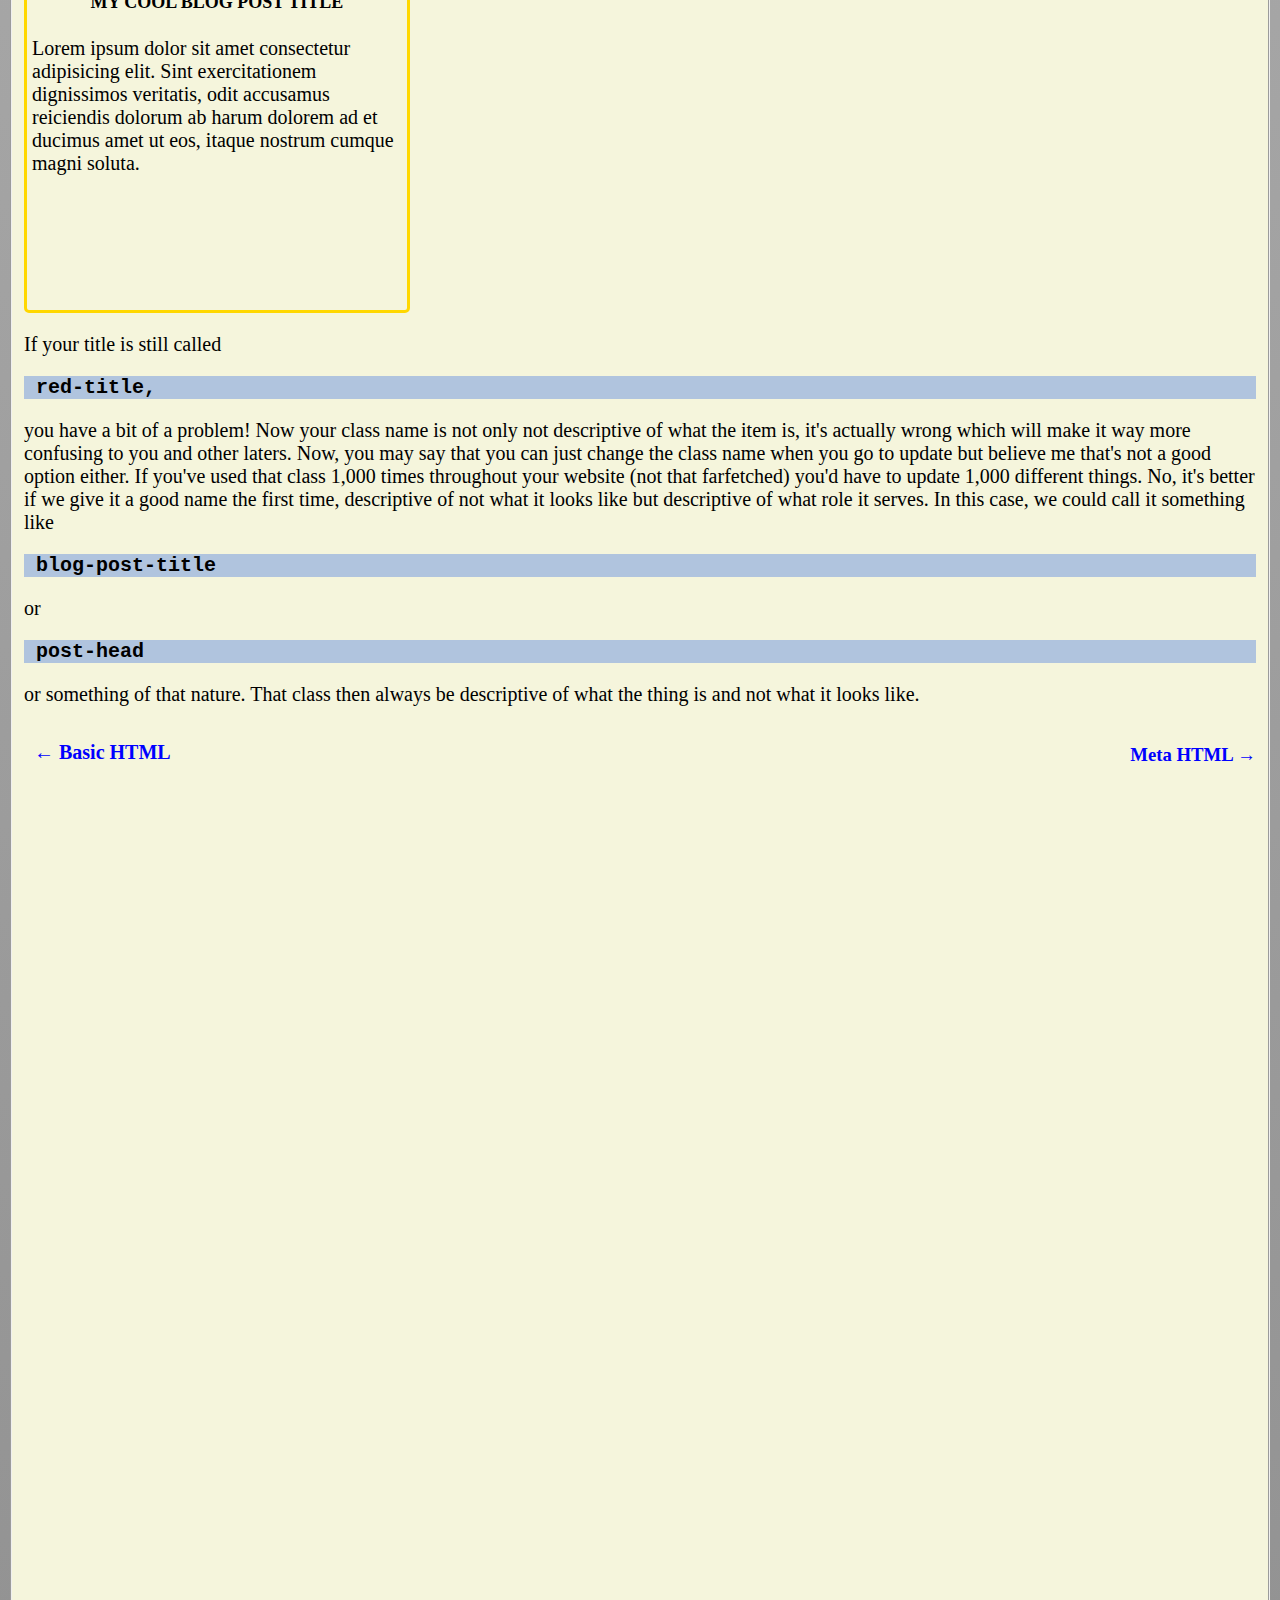
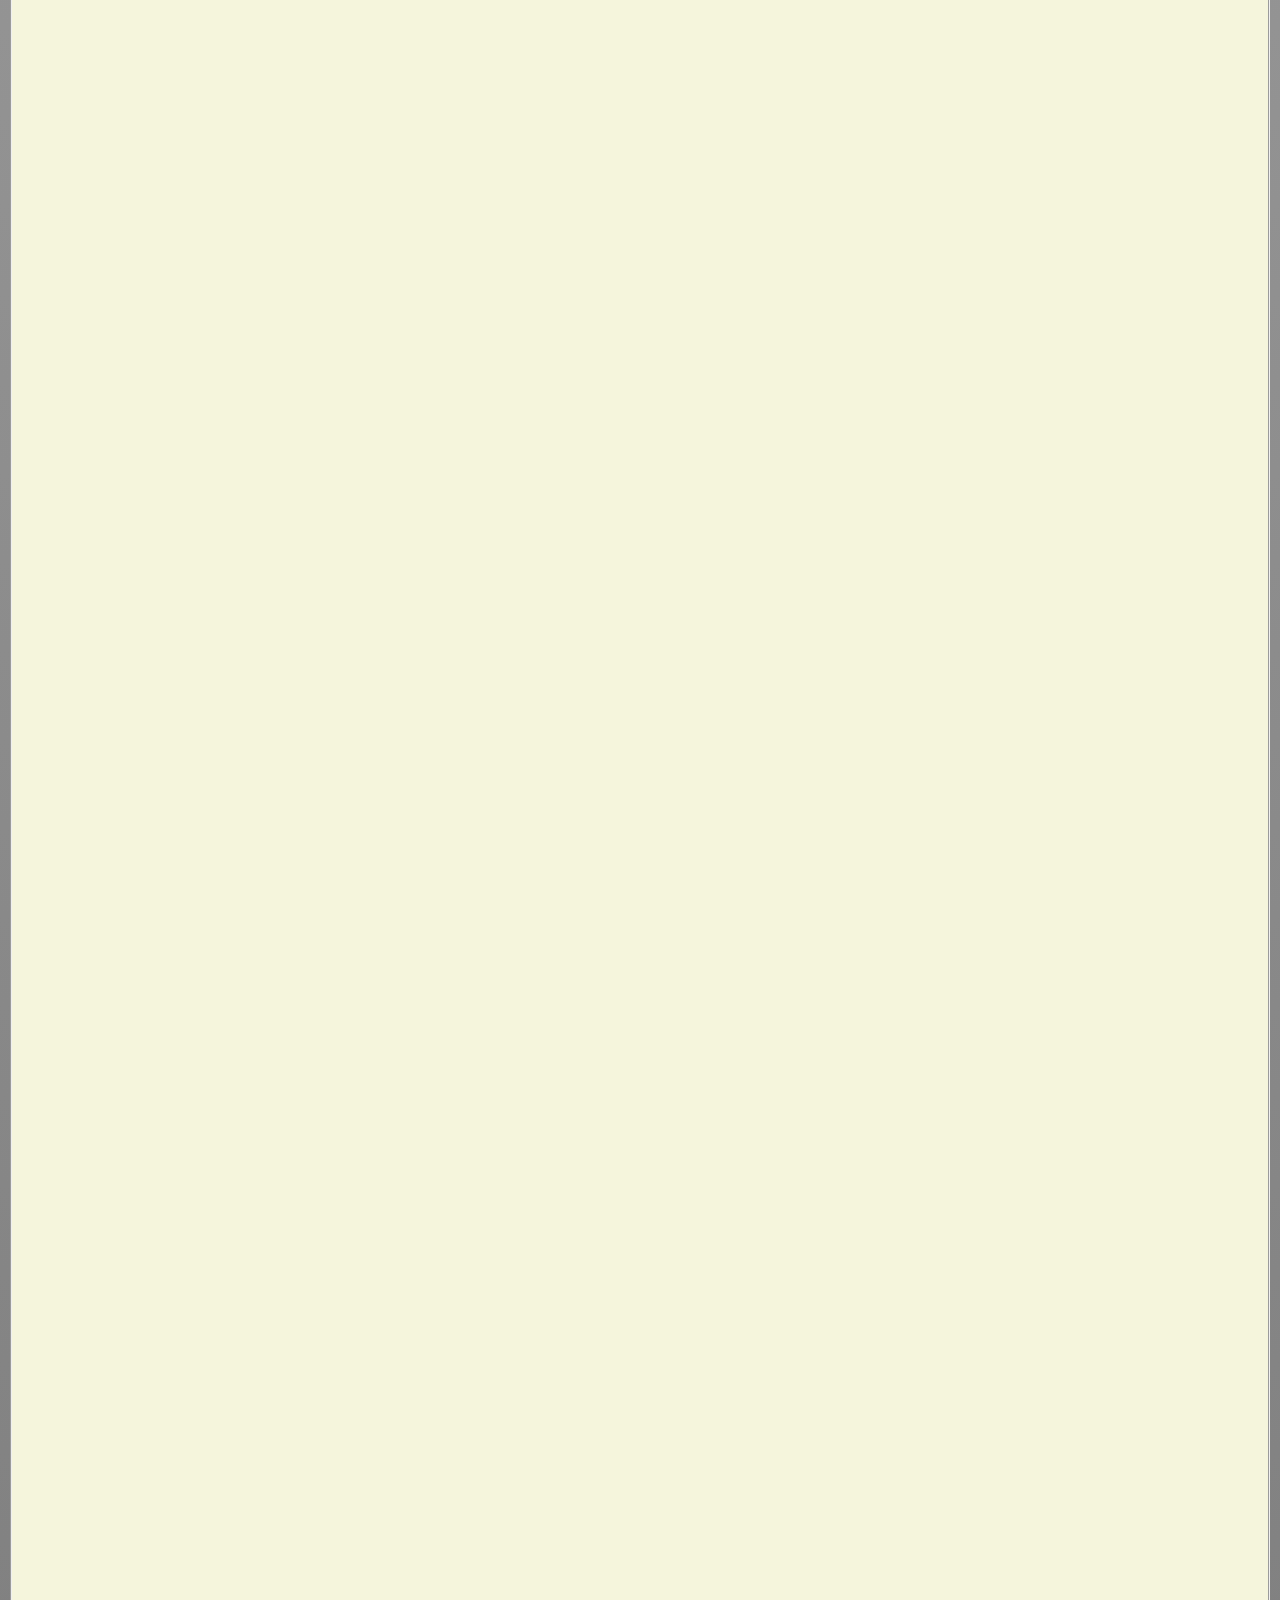
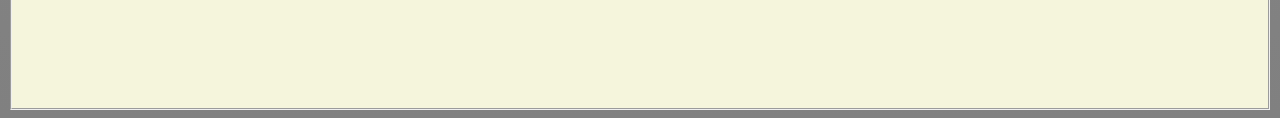
<file: HTML Next Steps.html>
<html>
    <head>
        <link rel="stylesheet" type="text/css" href="next.css">
        <title>
        HTML Next Steps
        </title>
    </head>
    <body>
        <div class="top">
            <font>
            <a href="indexx.html" title="WEB DEV"> NOTES ON WEB DEV<sup>LP</sup>
            </a>
            </font>
        </div>
        <fieldset>
            <h1>
            HTML Next Steps
            </h1>
            <p>
                We just discussed what the basic building block of HTML is: tags. We're going to explore a bit more about
                what you can do with tags and then we'll move on to CSS.
            </p>
            <h2>
            Attributes
            </h2>
            <p>
                <p> Let's start with a text</p>
                <b>
                <xmp>input</xmp>
                </b>
                <p> tag. There are several types of</p>
                <b>
                <xmp> inputs</xmp>
                </b>
                <p>that we discussed in the previous section: text, color, checkboxes, radio buttons, etc. How can the browser
                    tell which is meant to be what? HTML attributes! Attributes are additional pieces of information that you
                can attach to HTML tags. We're going to use the</p>
                <b>
                <xmp> type</xmp>
                </b>
                <p> attribute to pass that to the browser.</p>
            </p>
            <div class="a">
                <b>
                <xmp>
                <input type="checkbox" />
                <input type="color" />
                <input type="file" />
                </xmp>
                </b>
            </div>
            <div class="b">
                Result--
                <br>
                <input type="checkbox" />
                <input type="color" />
                <input type="file" />
            </div>
            <p>
                <b>
                <XMP> type</XMP>
                </b>
                <p> is considered an attribute. Different tags have different attributes that they care about. For example, the
                </p>
                <b>
                <xmp> type</xmp>
                </b>
                <p> attribute is not useful with</p>
                <b>
                <xmp> p, div, h1,</xmp>
                </b>
                <p>etc. You can still put a</p>
                <b>
                <xmp> type</xmp>
                </b>
                <p> attribute on these tags; they'll just ignore them.</p>
            </p>
            <p>
            Exploring more on</p>
            <b>
            <xmp> inputs</xmp>
            </b>
            <p> (since they have a bunch of attributes,) here are some interesting ones:
            </p><br><br>
            <table>
                <th>Code</th>
                <th>Example</th>
                <tr>
                    <td><b>
                        <xmp><input value="This is a pre-filled value" /></xmp>
                    </b> </td>
                    <td><input value="This is a pre-filled value" /> </td>
                </tr>
                <tr>
                    <td><b>
                        <xmp><input placeholder="This is a placeholder" /></xmp>
                    </b> </td>
                    <td><input placeholder="This is a placeholder" /> </td>
                </tr>
                <tr>
                    <td><b>
                        <xmp><input type="checkbox" checked /> </xmp>
                    </b></td>
                    <td><input type="checkbox" checked /> </td>
                </tr>
                <tr>
                    <td><b>
                        <xmp><input type="radio" checked /> </xmp>
                    </b></td>
                    <td><input type="radio" checked /> </td>
                </tr>
                <tr>
                    <td><b>
                        <xmp><input type="checkbox" disabled checked /> </xmp>
                    </b></td>
                    <td><input type="checkbox" disabled checked /> </td>
                </tr>
                <tr>
                    <td><b>
                        <xmp><input type="color" value="#FF0000" /> </xmp>
                    </b></td>
                    <td><input type="color" value="#FF0000" /> </td>
                </tr>
            </table>
            <b>
            <xmp> inputs</xmp>
            </b>
            <p> aren't the only ones to use attributes. In fact they are used everywhere in HTML. This is just to
                demonstrate to you what they look like and how certain attributes do certain things. If something isn't
                working for you, always check to see if you misspelled one of the tag names or attributes; that's an easy
                thing to mess up and hard to tell it happened.
            </p>
            <h2>
            Classes
            </h2>
            <p>
                Classes are special attributes that can go on any tag, though some you won't use it with. While a class does
                nothing itself, it allows that tag to be found by your CSS and your JavaScript. Using our house analogy, you
                don't want to make a rule that says "all walls are south facing." It's nonsensical and you could never build
            a house that way. Instead, you'd make a rule that says "walls marked</p>
            <b>
            <xmp> south-facing-wall</xmp>
            </b>
            <p>are south facing." This is what classes allow you to do: they allow you to mark your HTML so you can write
                rules and code to govern them later. Let's see what that looks like.
            </p>
            <div class="c">
                <b>
                <xmp>
                <div class="header">
                    <h1 class="header-title">My Great Blog</h1>
                </div>
                <div class="blog-posts">
                    <div class="post">
                        <h1 class="post-title">When Not to Overextend House Metaphors</h1>
                        <p class="post-text"> … </p>
                    </div>
                    <div class="postt">
                        <h1 class="post-title">Another Great Blog Post</h1>
                        <p class="post-text"> … </p>
                    </div>
                    </xmp>
                    </b>
                </div>
                <div class="d">
                    Result--
                    <br>&nbsp;&nbsp;&nbsp;&nbsp;&nbsp;&nbsp;&nbsp;&nbsp;&nbsp;&nbsp;&nbsp;&nbsp;&nbsp;
                    <div class="header">
                        <h1 class="header-title">My Great Blog</h1>
                    </div>
                    <div class="blog-posts">
                        <div class="post">
                            <h1 class="post-title">When Not to Overextend House Metaphors</h1>
                            <p class="post-text"> … </p>
                        </div>
                    </div>
                    <div class="postt">
                        <h1 class="post-title"> Another Great Blog Post </h1>
                        <p class="post-text"> … </p>
                    </div>
                </div>
                <p>
                    What you see above is very typical looking HTML. Most tags will have classes. Now when I go to write CSS
                later, I can target just</p>
                <b>
                <xmp> post-titles.</xmp>
                </b>
                <p> If I wrote a rule targeting</p> <b>
                <xmp> h1s,</xmp>
                </b>
                <p> I'd get all the</p>
                <b>
                <xmp> post-titles</xmp>
                </b>
                <p> and the</p>
                <b>
                <xmp> header-title</xmp>
                </b>
                <p> as well. As you may imagine, you'll want the site header's h1 to look and act different than the blog post
                title, just like the headers in this lesson look different than the "INTRO TO WEB DEV V2" in the header.</p>
            </p>
            <h2>
            ID<sub>s
            </sub>
            </h2>
            <p>IDs are far less useful than classes. Whereas you'll be using classes everywhere and frequently, you should
            be using IDs very sparingly. As you see in our above</p>
            <b>
            <xmp> blog-posts</xmp>
            </b>
            <p> HTML, we can re-use classes like</p>
            <b>
            <xmp> post</xmp>
            </b>
            <p> and</p>
            <b>
            <xmp> post-title.</xmp>
            </b>
            <p> This is extremely important. As a coder, you want a piece of code and use it a lot. As coders, we want to
                write as little code as possible (which we'll explore why later, for now trust me.) For now, be satisfied
            that I get to write a little bit of code that governs</p>
            <b>
            <xmp> post</xmp>
            </b>
            <p> and have it affect every</p>
            <b>
            <xmp> post,</xmp>
            </b>
            <p>on the page.
            </p>
            <p>
                Let's contrast that with IDs. When you designate something with an ID, you're affirming that<strong> this is
                the only one of those on your website.</strong> Not even just that page, but your whole website.
                Sometimes that is useful; just not very often. Some other coders and tutorials will tell you to never use
                IDs; I think that's misguided. IDs are a sledgehammer. Most problems don't require a sledgehammer. However
                sometimes you have problems that need a sledgehammer and then you're really grateful that you have one.
            </p>
            <p>Let's see what an ID would look like:
            </p>
            <div class="c">
                <b>
                <xmp>
                <div class="header">
                    <h1 class="header-title">My Great Blog</h1>
                </div>
                <div class="blog-posts">
                    <div id="house-metaphors-post" class="post">
                        <h1 class="post-title">When Not to Overextend House Metaphors</h1>
                        <p class="post-text"> … </p>
                    </div>
                    <div class="post">
                        <h1 class="post-title">Another Great Blog Post</h1>
                        <p class="post-text"> … </p>
                    </div>
                </div </xmp>
                </b>
            </div>
            <div class="d">
                Result--
                <br>&nbsp;&nbsp;&nbsp;&nbsp;&nbsp;&nbsp;&nbsp;&nbsp;&nbsp;&nbsp;&nbsp;&nbsp;&nbsp;
                <div class="header">
                    <h1 class="header-title">My Great Blog</h1>
                </div>
                <div class="blog-posts">
                    <div class="post">
                        <h1 class="post-title">When Not to Overextend House Metaphors</h1>
                        <p class="post-text"> … </p>
                    </div>
                </div>
                <div class="postt">
                    <h1 class="post-title"> Another Great Blog Post </h1>
                    <p class="post-text"> … </p>
                </div>
            </div>
            <p>
            Notice the first blog post has an</p>
            <b>
            <xmp> id</xmp>
            </b>
            <p> attribute in addition to its class. Notice I gave it a name very specific to that post; I can probably
                guarantee that the only house metaphor post on my website so that name works. Later we'll go more in depth
                on this, but you don't want to use CSS to tag IDs. You probably don't need to use JavaScript to target it;
                classes normally suffice.
            </p>
            <p> So why do we have them? Well, they're really old and have been around forever so that's the mean reason.
                Another reason that is very useful about IDs is that I now can make a link that takes you directly to that
                ID in the page. Try clicking this <a href="#the-h1-part-way-down-the-page" title="Just move down">link </a>
                (it won't leave this page.)
            </p>
            <h2>
            The link should bring you here.
            </h2>
            <p>
            This is done using just an ID. The code for that link is:</p><br>
            <b>
            <xmp> <a href="#the-h1-part-way-down-the-page">link</a>.</xmp>
            </b>
            <p> That</p>
            <b>
            <xmp>#</xmp>
            </b>
            <p> means go to that ID on the page.
            </p>
            <h2>
            Naming and Tags to Use
            </h2>
            <p>
                You generally want to give things useful names. There's a saying in computer science that there are two hard
                things in computer science: cache invalidation, naming things, and off-by-one errors. (Cache invalidation is
                another topic for another day.) So if you struggle to come up with names for things like classes and IDs,
                you're not alone. As a programmer you get to name a lot of things.
            </p>
            <p>
                Generally, with classes, you want to name things semantically. This is a fancy word (often used when talking
                about HTML) that you want use tags and name things as close to what thing is and <strong>not</strong> what
                it looks like.
            </p>
            <p>
                Example, imagine this is a blog post on my website.
            </p>
            <article id="the-h1-part-way-down-the-page">
                <span style="font-size: 25px;"> MY COOL BLOG POST TITLE
                </span>
                <p> Lorem ipsum dolor sit amet consectetur adipisicing elit. Sint exercitationem dignissimos veritatis, odit
                    accusamus reiciendis dolorum ab harum dolorem ad et ducimus amet ut eos, itaque nostrum cumque magni
                soluta.</p>
            </article>
            <p>
                For the blog post title, what should I call the class? What tag should I use? I really can use any tag and
                it'll mechanically work. Using CSS, you can make pretty much any tag look and act like any other. So if it
                doesn't matter mechanically, why should it matter to me? The same reasons we layed out earlier:
            </p><br>
            <ul>
                <li>
                    <p>It makes the site accessible to everyone if you choose good tags. It's your responsibility to make
                        sure the web remains accessible to everyone, including but not limited to: people with limited
                        sight, limited motion of hands, arms or other limbs, limited hearing, and other permanent or
                    temporary disabilities.</p>
                </li>
                <li>
                    <p>It'll make it easier for you to come back later and maintain your code or for someone else to
                    understand what you did. Code is communication between you and future readers.</p>
                </li>
                <li>
                    <p>It makes it easier for Google, Bing, DuckDuckGo, etc. to crawl your website which means your site
                    will rank higher.</p>
                </li>
            </ul>
            <p>
            Given that, it means we need to choose a tag that means that's a title. In this case, we can use an</p>
            <b>
            <xmp> h1</xmp>
            </b>
            <p> because that is the main header of that subsection. For the name of the class (note screen readers and other
                accessibility tools do not read your class names or IDs; choosing good names here purely affects you and
                others working on this code.)
            </p>
            <p>
            Okay, cool, so let's give that</p>
            <b>
            <xmp> h1</xmp>
            </b>
            <p> a good class name. How about</p>
            <b>
            <xmp> red-title?</xmp>
            </b>
            <p> It's a title and it's red; fits, right? While that may seem appropriate and fitting now, what if you need to
                change your blog's styling the following week and now that blog post looks like this:
            </p>
            <article class="art">
                <h4>
                MY COOL BLOG POST TITLE
                </h4>
                <p> Lorem ipsum dolor sit amet consectetur adipisicing elit. Sint exercitationem dignissimos veritatis, odit
                    accusamus reiciendis dolorum ab harum dolorem ad et ducimus amet ut eos, itaque nostrum cumque magni
                soluta.</p>
            </article>
            <p>
            If your title is still called</p>
            <b>
            <xmp> red-title,</xmp>
            </b>
            <p> you have a bit of a problem! Now your class name is not only not descriptive of what the item is, it's
                actually wrong which will make it way more confusing to you and other laters. Now, you may say that you can
                just change the class name when you go to update but believe me that's not a good option either. If you've
                used that class 1,000 times throughout your website (not that farfetched) you'd have to update 1,000
                different things. No, it's better if we give it a good name the first time, descriptive of not what it looks
            like but descriptive of what role it serves. In this case, we could call it something like</p>
            <b>
            <xmp> blog-post-title</xmp>
            </b>
            <p> or</p>
            <b>
            <xmp> post-head</xmp>
            </b>
            <p> or something of that nature. That class then always be descriptive of what the thing is and not what it
                looks like.
            </p>
            <h3> <a href="Meta HTML.html" target="_blank" title="GO TO NEXT ONE">
            Meta HTML → </a>
            </h3>
                    <pre> <A href="Basic.html" target="_blank" title="GO TO PREVIOUS ONE"> ← Basic HTML </a>
        </pre>
    </fieldset>
</body>
</html>
</file>
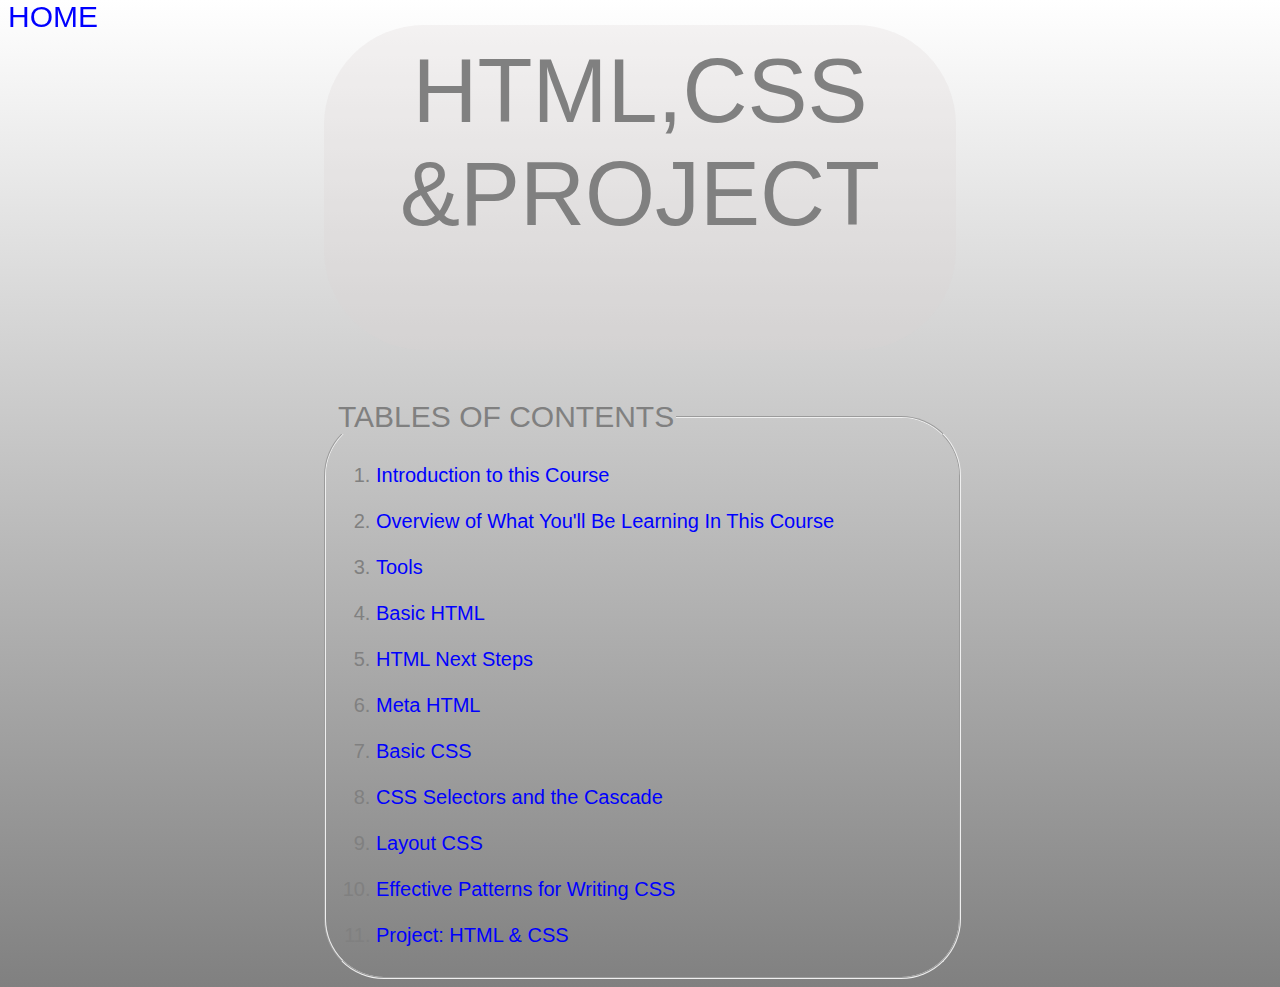
<file: indexx.html>
<html>
	<head>
		<link rel="stylesheet" type="text/css" href="ext.css">
		<title>
		WEB DEV
		</title>
	</head>
	<body>
		<div class="top">
			<font>
			<a href="index.html" title="FRONTEND TUTS"> HOME
			</a>
			</font>
		</div>
		<div class="mid">
			HTML,CSS &PROJECT
		</div>
		<fieldset>
			<legend>TABLES OF CONTENTS</legend>
			<ol>
				<li>
					<a href="Introduction to this Course.html" target="_blank" title="Introduction">Introduction to this
					Course </a>
				</li><br>
				<li> <a href="Overview of What You'll Be Learning In This Course.html" target="_blank" title="Overview">
				Overview of What You'll Be Learning In This Course </a>
			</li><br>
			<li> <a href="Tools.html" target="_blank" title="Tools">
			Tools </a>
		</li><br>
		<li> <a href="Basic.html" target="_blank" title="Basic">
		Basic HTML </a>
	</li><br>
	<li> <a href="HTML Next Steps.html" target="_blank" title="HTML">
	HTML Next Steps </a>
</li><br>
<li> <a href="Meta HTML.html" target="_blank" title="Meta">
Meta HTML </a>
</li><br>
<li> <a href="Basic CSS.html" target="_blank" title="Basic">
Basic CSS </a>
</li><br>
<li> <a href="CSS Selectors and the Cascade.html" target="_blank" title="CSS">
CSS Selectors and the Cascade </a>
</li><br>
<li> <a href="Layout CSS.html" target="_blank" title="Layout">
Layout CSS </a>
</li><br>
<li> <a href="Effective Patterns for Writing CSS.html" target="_blank" title="Effective Patterns">
Effective Patterns for Writing CSS </a>
</li><br>
<li> <a href="ProjectHtmlCss.html" target="_blank" title="Project">
Project: HTML & CSS </a>
</li>
</ol>
</fieldset>
</body>
</html>
</file>
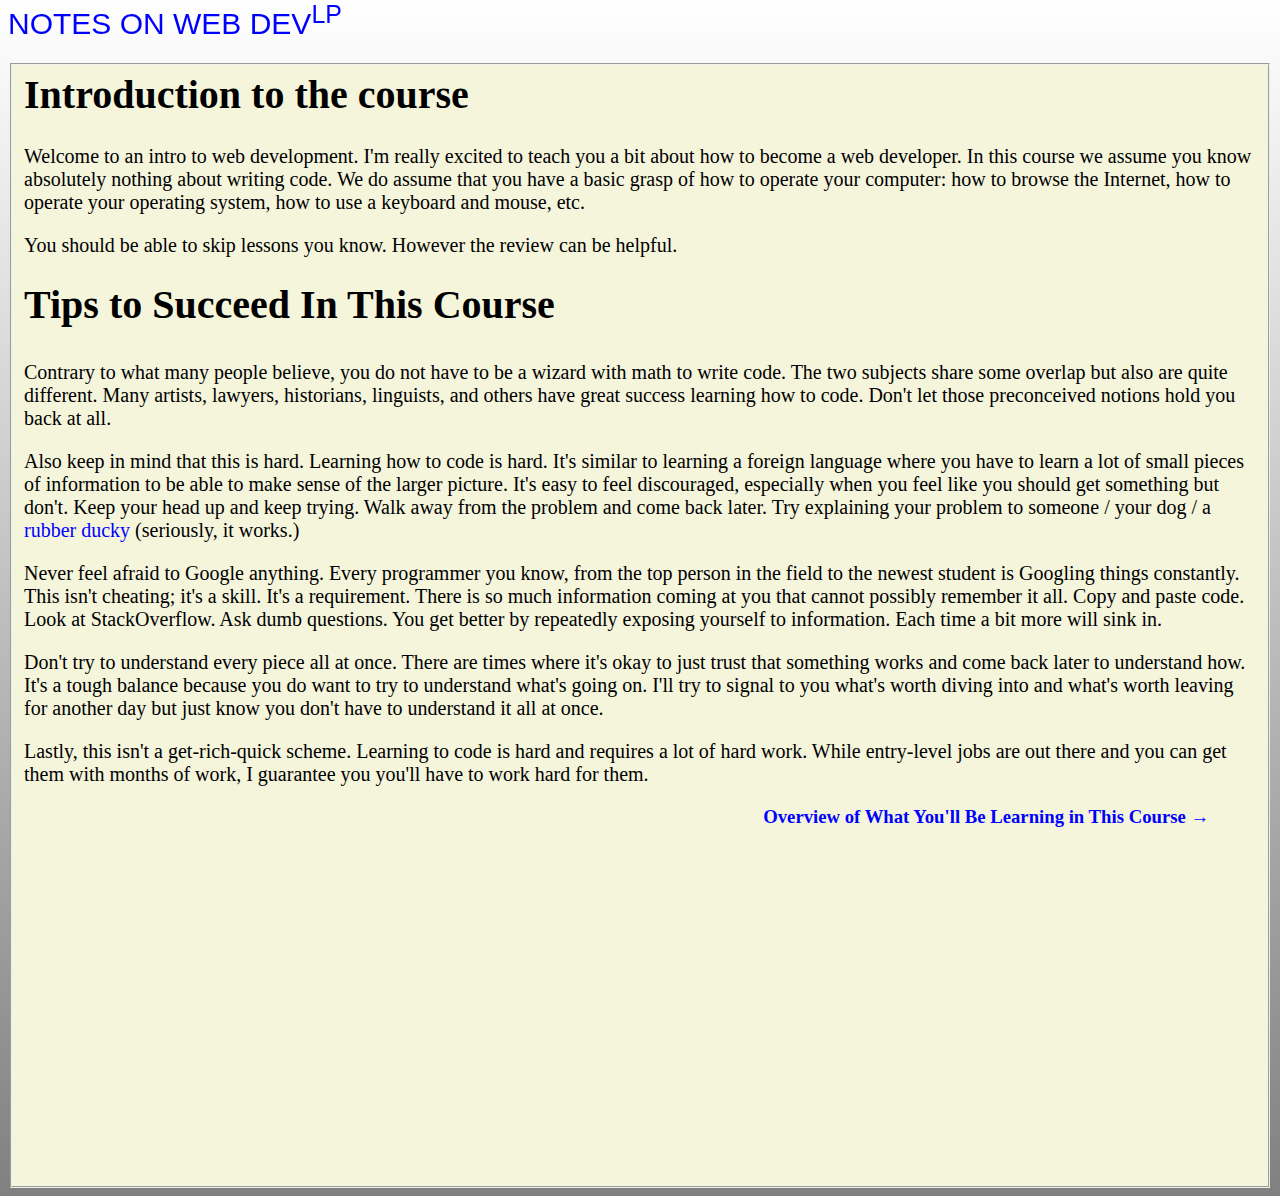
<file: Introduction to this Course.html>
<html>
	<head>
		<link rel="stylesheet" type="text/css" href="intro.css">
		<title>
		Introduction to the Course
		</title>
	</head>
	<body>
		<div class="top">
			<font>
			<a href="indexx.html" title="WEB DEV"> NOTES ON WEB DEV<sup>LP</sup>
			</a>
			</font>
		</div>
		<fieldset>
			<h1> Introduction to the course</h1>
			<p>
				Welcome to an intro to web development. I'm really excited to teach you a bit about how to become a web
				developer. In this course we assume you know absolutely nothing about writing code. We do assume that you
				have a basic grasp of how to operate your computer: how to browse the Internet, how to operate your
			operating system, how to use a keyboard and mouse, etc.</p>
			<p>You should be able to skip lessons you know. However the review can be helpful.</p>
			<h2>Tips to Succeed In This Course</h2>
			<p>Contrary to what many people believe, you do not have to be a wizard with math to write code. The two
				subjects share some overlap but also are quite different. Many artists, lawyers, historians, linguists, and
				others have great success learning how to code. Don't let those preconceived notions hold you back at all.
			</p>
			<p>Also keep in mind that this is hard. Learning how to code is hard. It's similar to learning a foreign
				language where you have to learn a lot of small pieces of information to be able to make sense of the larger
				picture. It's easy to feel discouraged, especially when you feel like you should get something but don't.
				Keep your head up and keep trying. Walk away from the problem and come back later. Try explaining your
				problem to someone / your dog / a <a href="https://en.wikipedia.org/wiki/Rubber_duck_debugging"
				target="_blank" title="RUBBER DUCKY"> rubber ducky</a> (seriously, it works.)</p>
				<p>Never feel afraid to Google anything. Every programmer you know, from the top person in the field to the
					newest student is Googling things constantly. This isn't cheating; it's a skill. It's a requirement. There
					is so much information coming at you that cannot possibly remember it all. Copy and paste code. Look at
					StackOverflow. Ask dumb questions. You get better by repeatedly exposing yourself to information. Each time
				a bit more will sink in.</p>
				<p>Don't try to understand every piece all at once. There are times where it's okay to just trust that something
					works and come back later to understand how. It's a tough balance because you do want to try to understand
					what's going on. I'll try to signal to you what's worth diving into and what's worth leaving for another day
				but just know you don't have to understand it all at once.</p>
				<p>Lastly, this isn't a get-rich-quick scheme. Learning to code is hard and requires a lot of hard work. While
					entry-level jobs are out there and you can get them with months of work, I guarantee you you'll have to work
				hard for them.</p>
				<h3><a href="Overview of What You'll Be Learning In This Course.html" target="_blank" title="GO TO NEXT ONE">
				Overview of What You'll Be Learning in This Course → </a></h3>
			</fieldset>
		</body>
	</html>
</file>
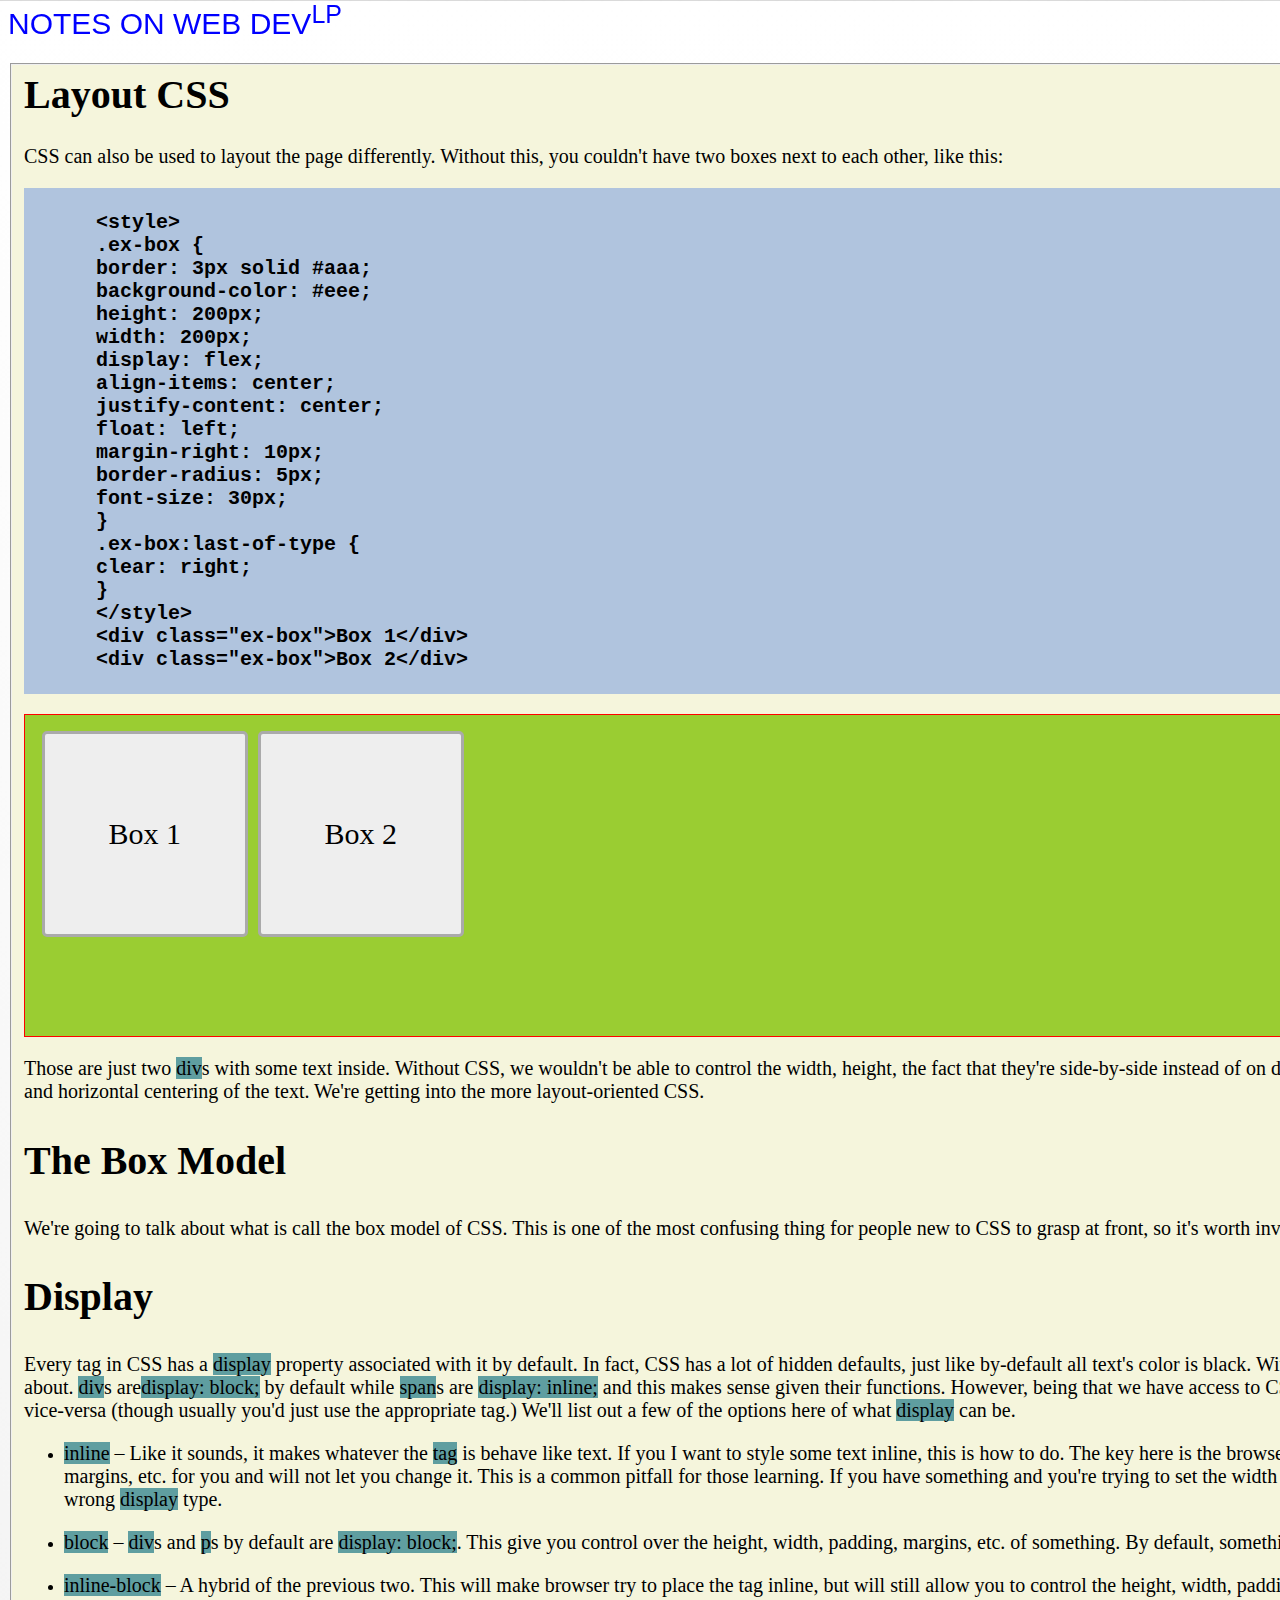
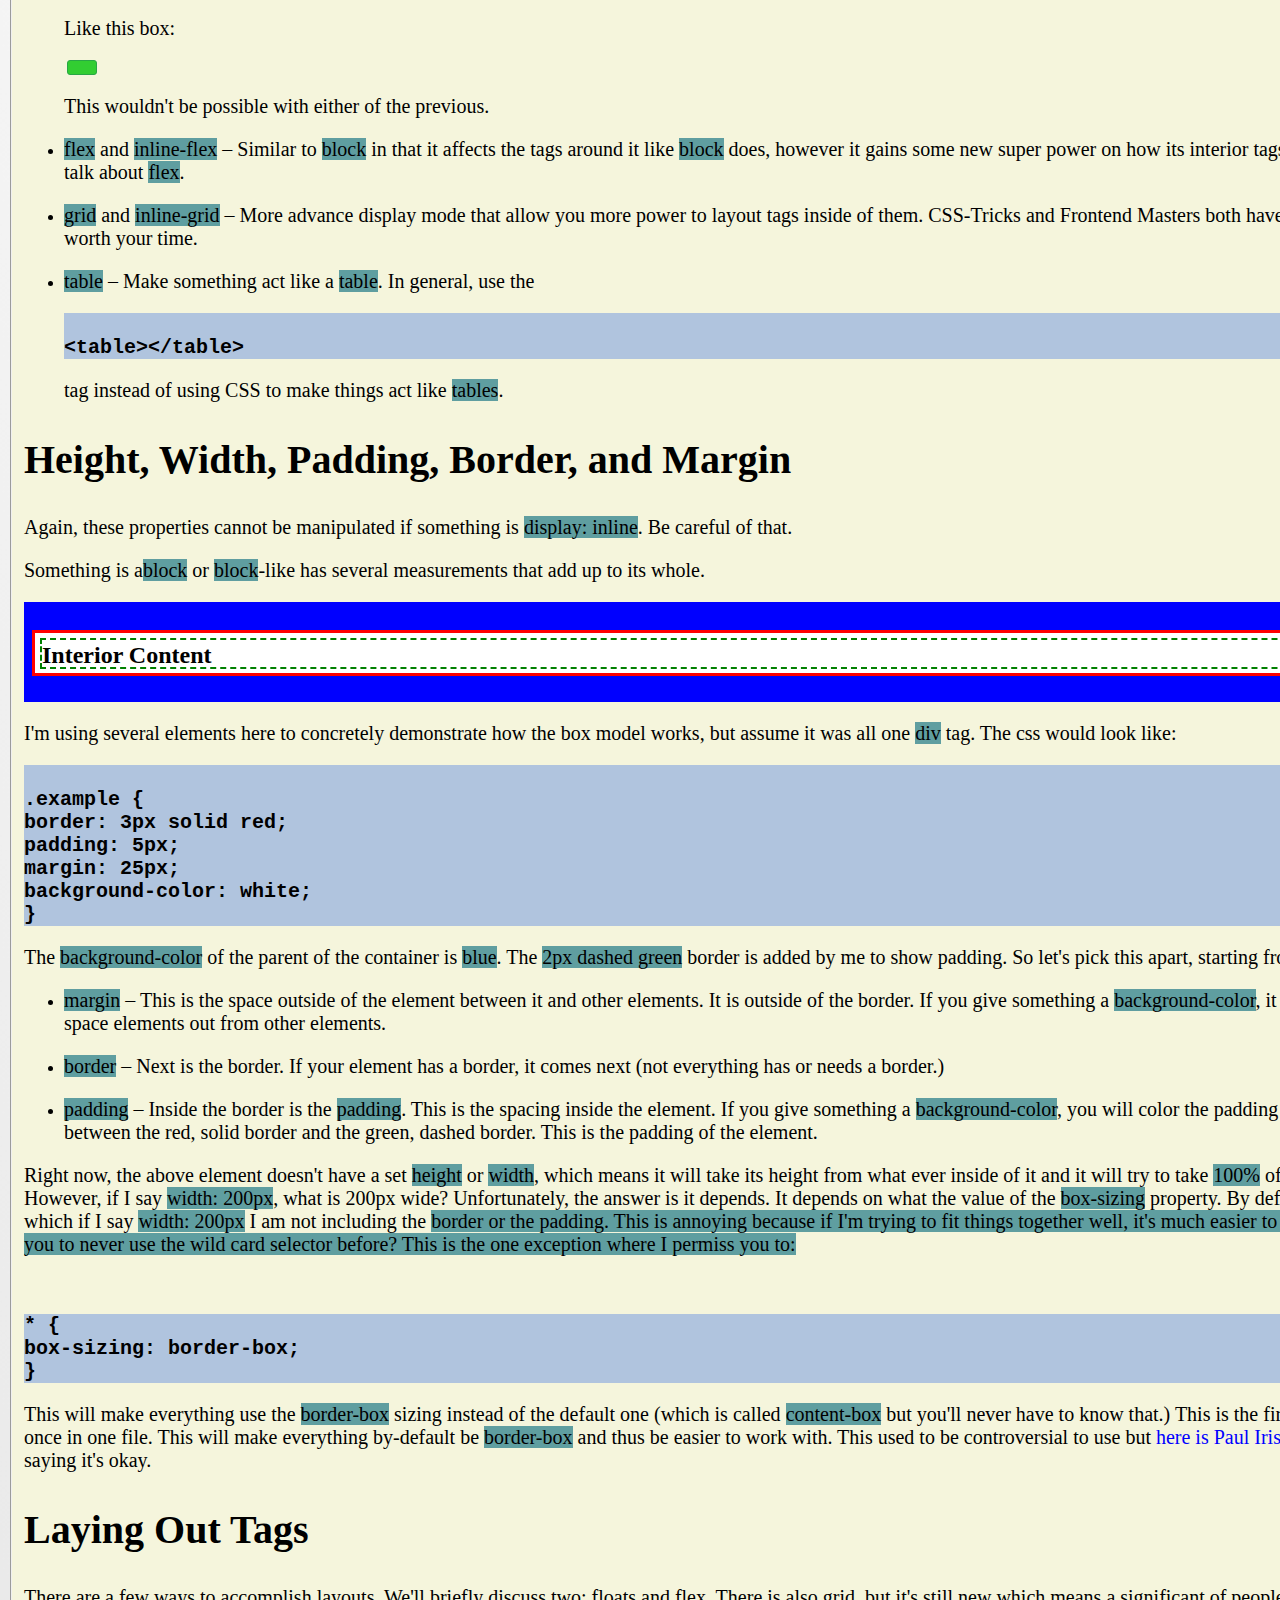
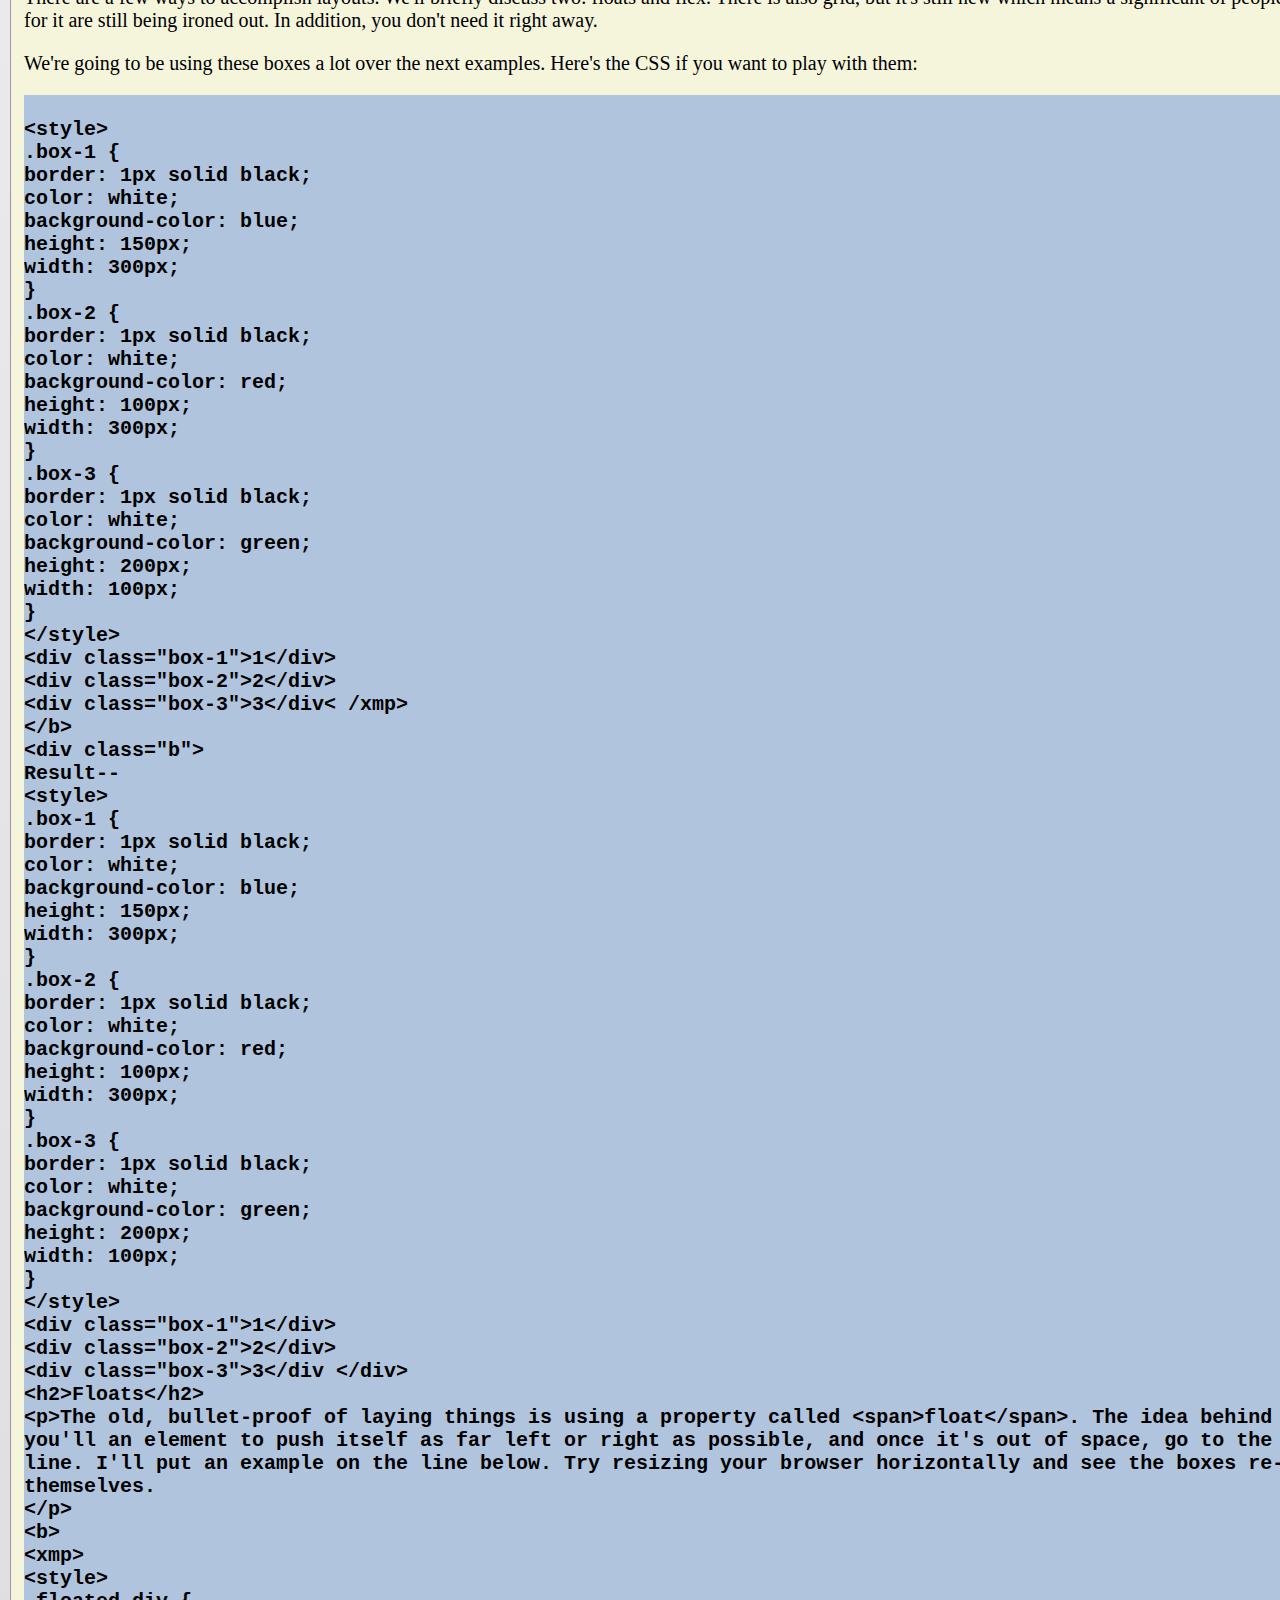
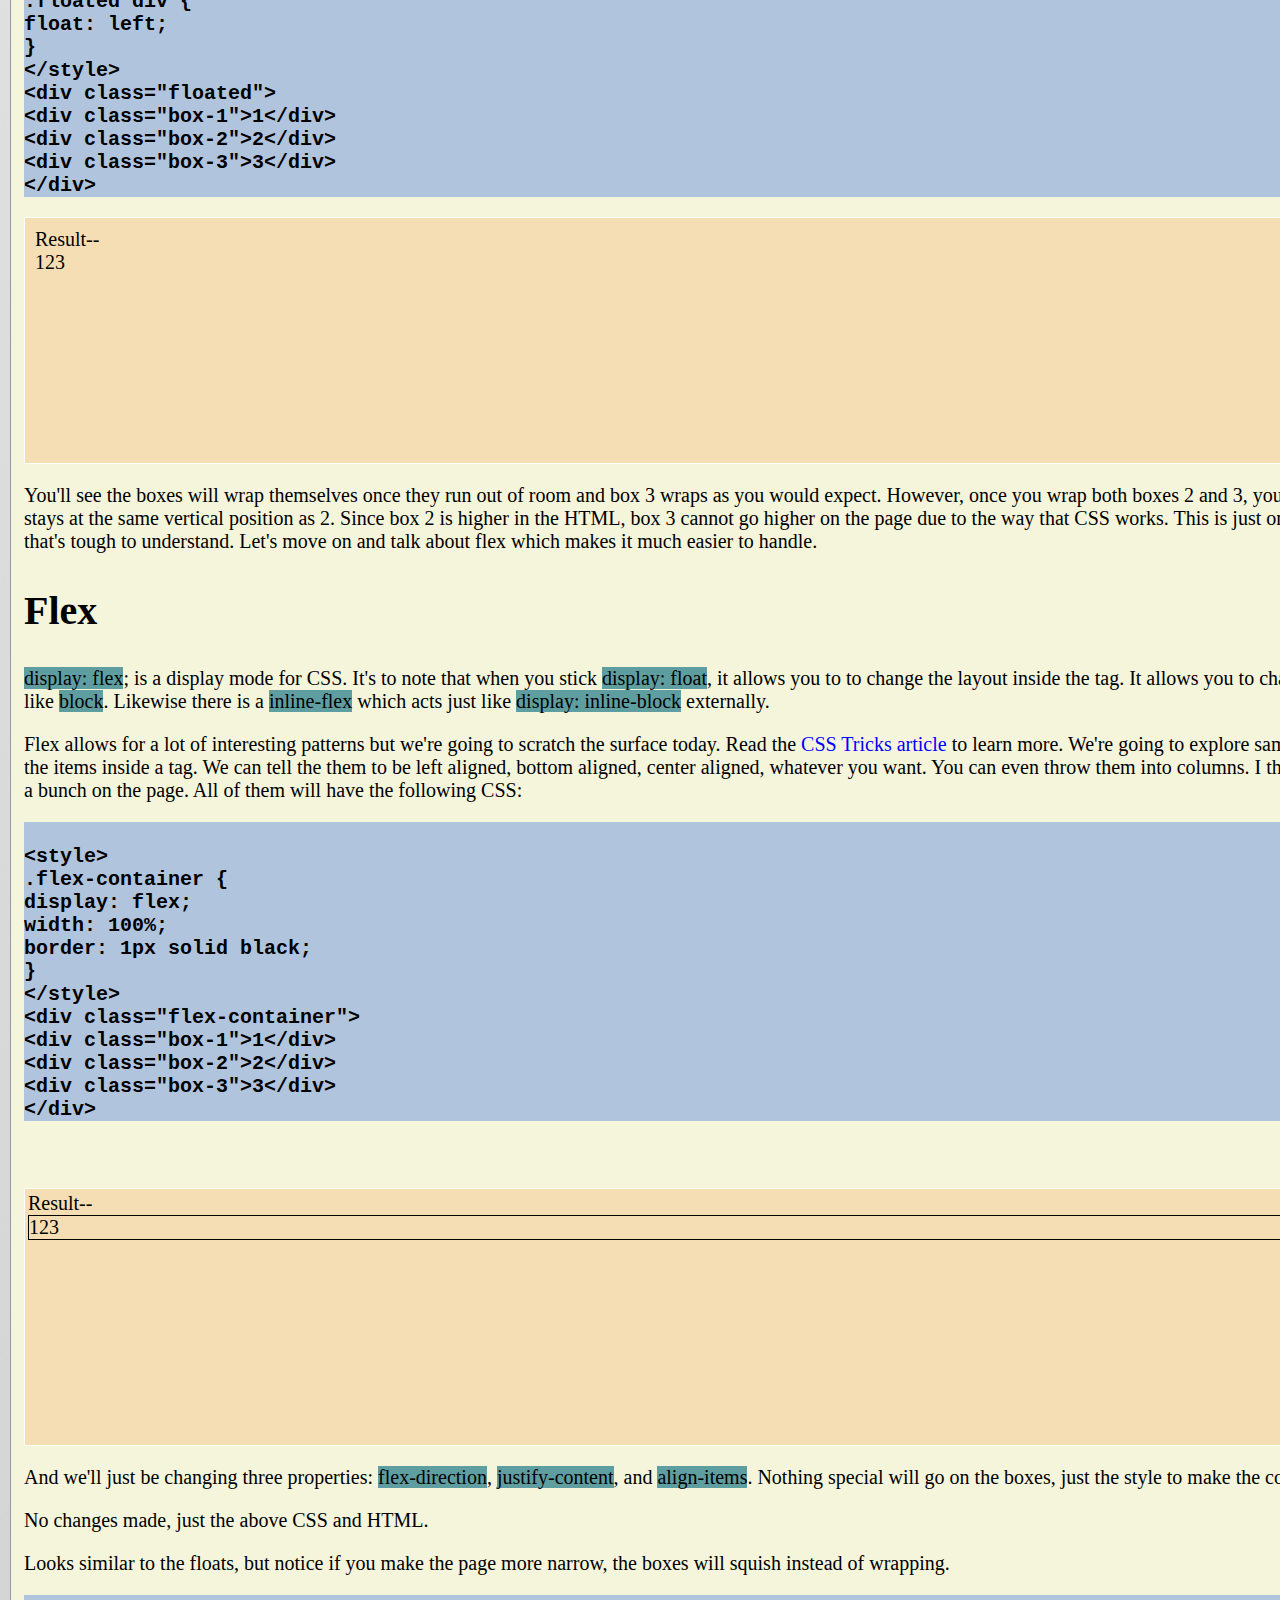
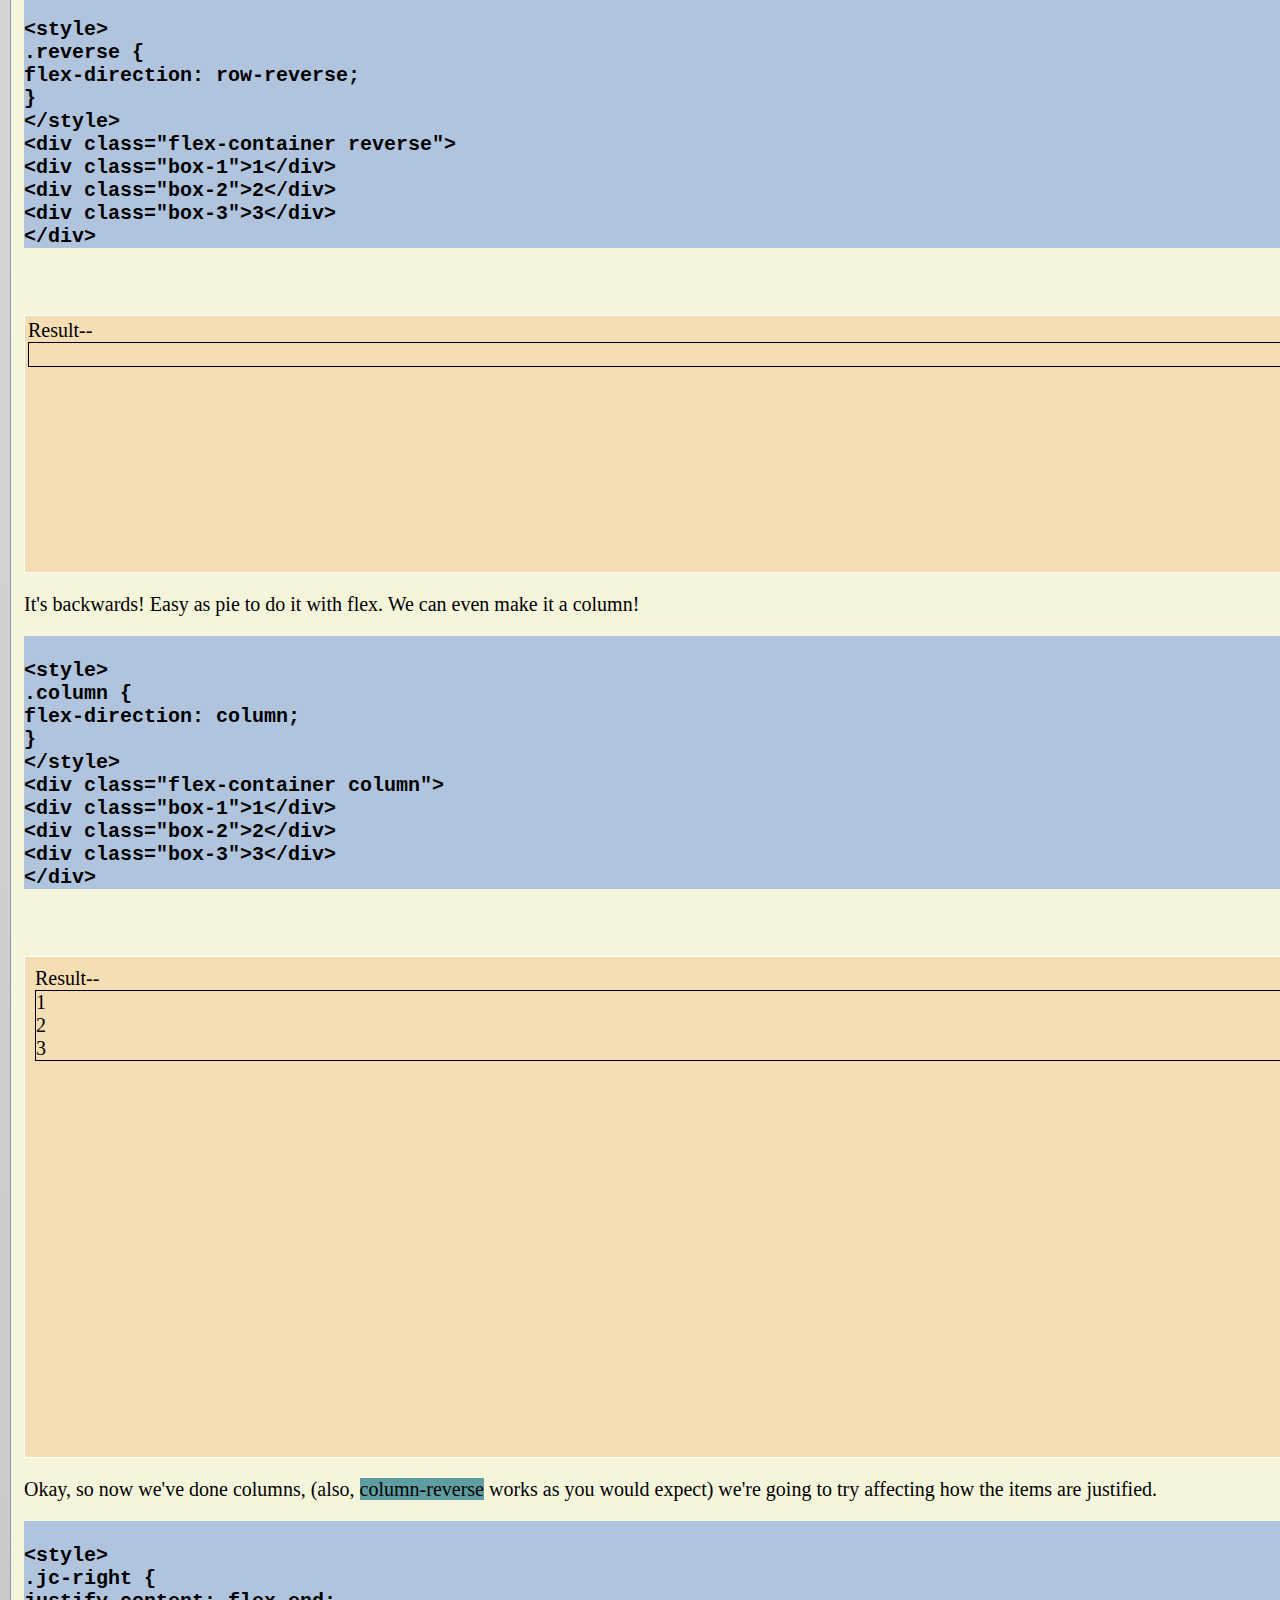
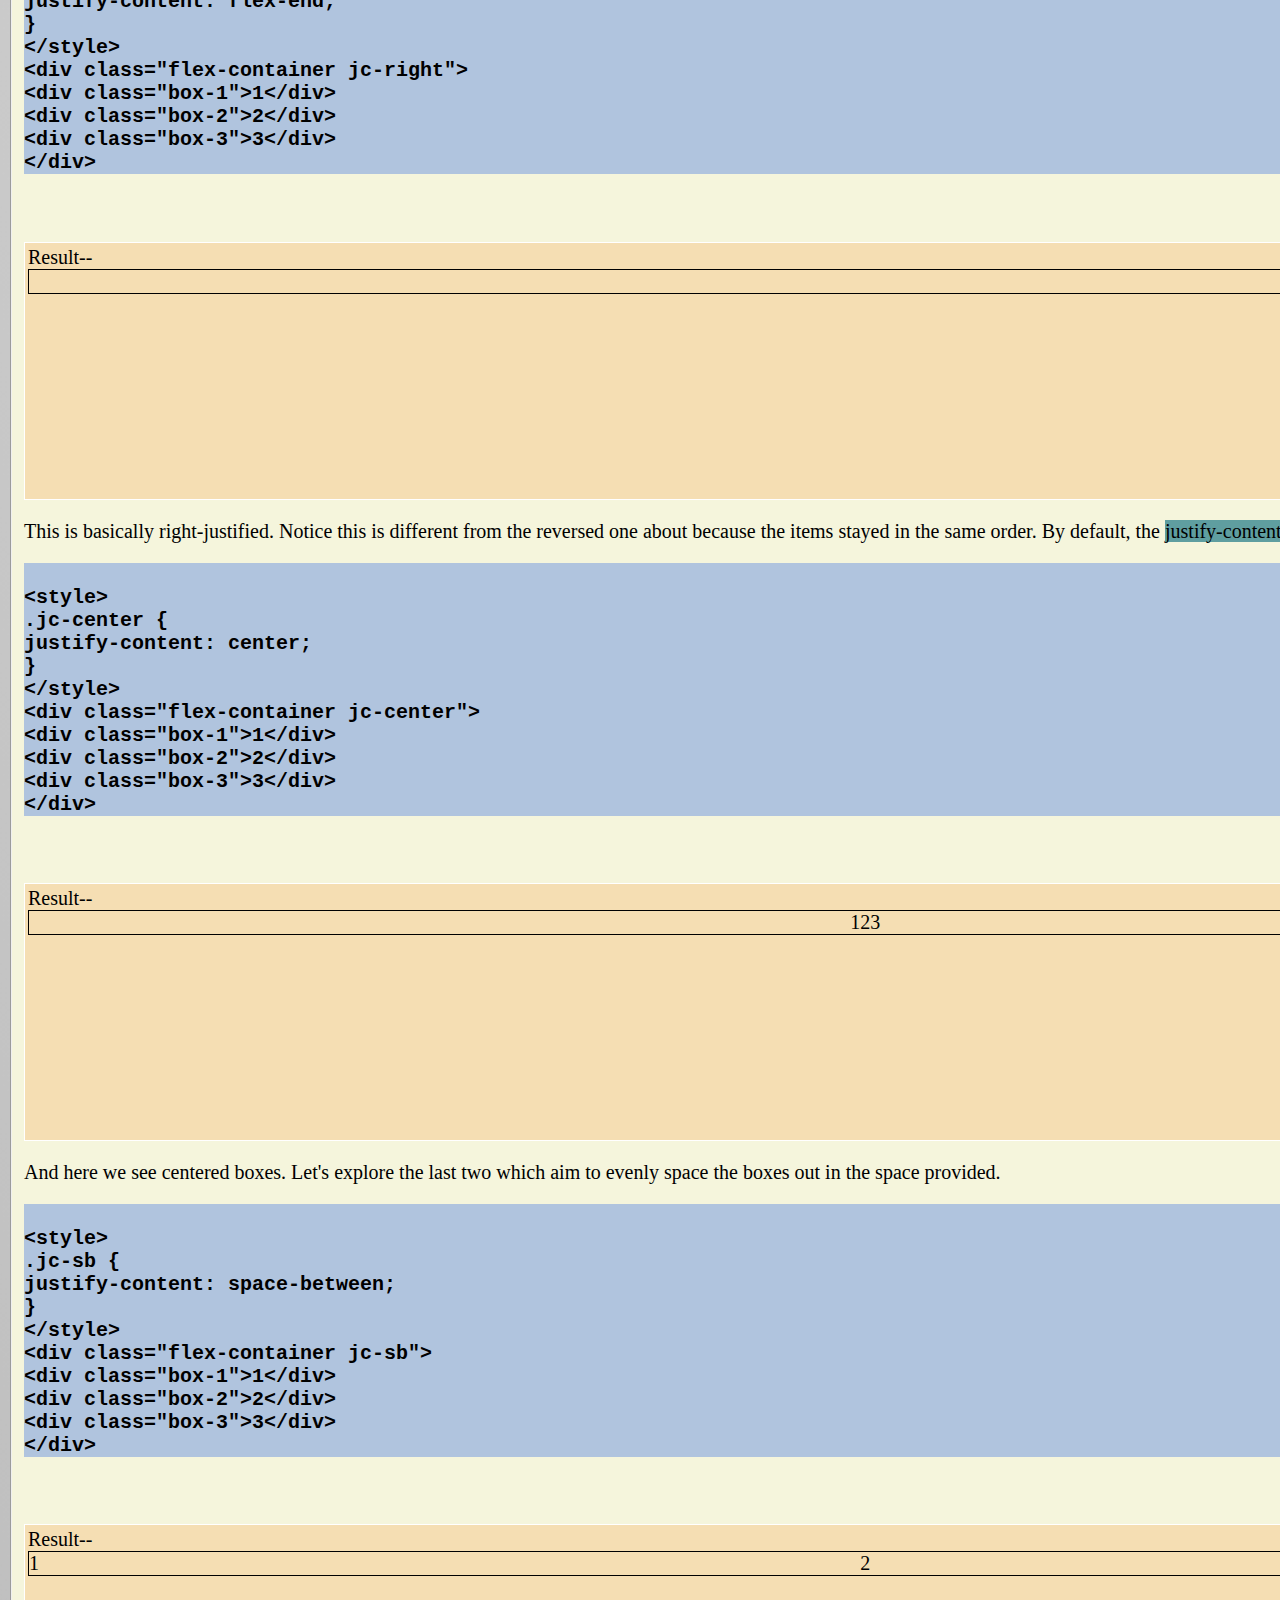
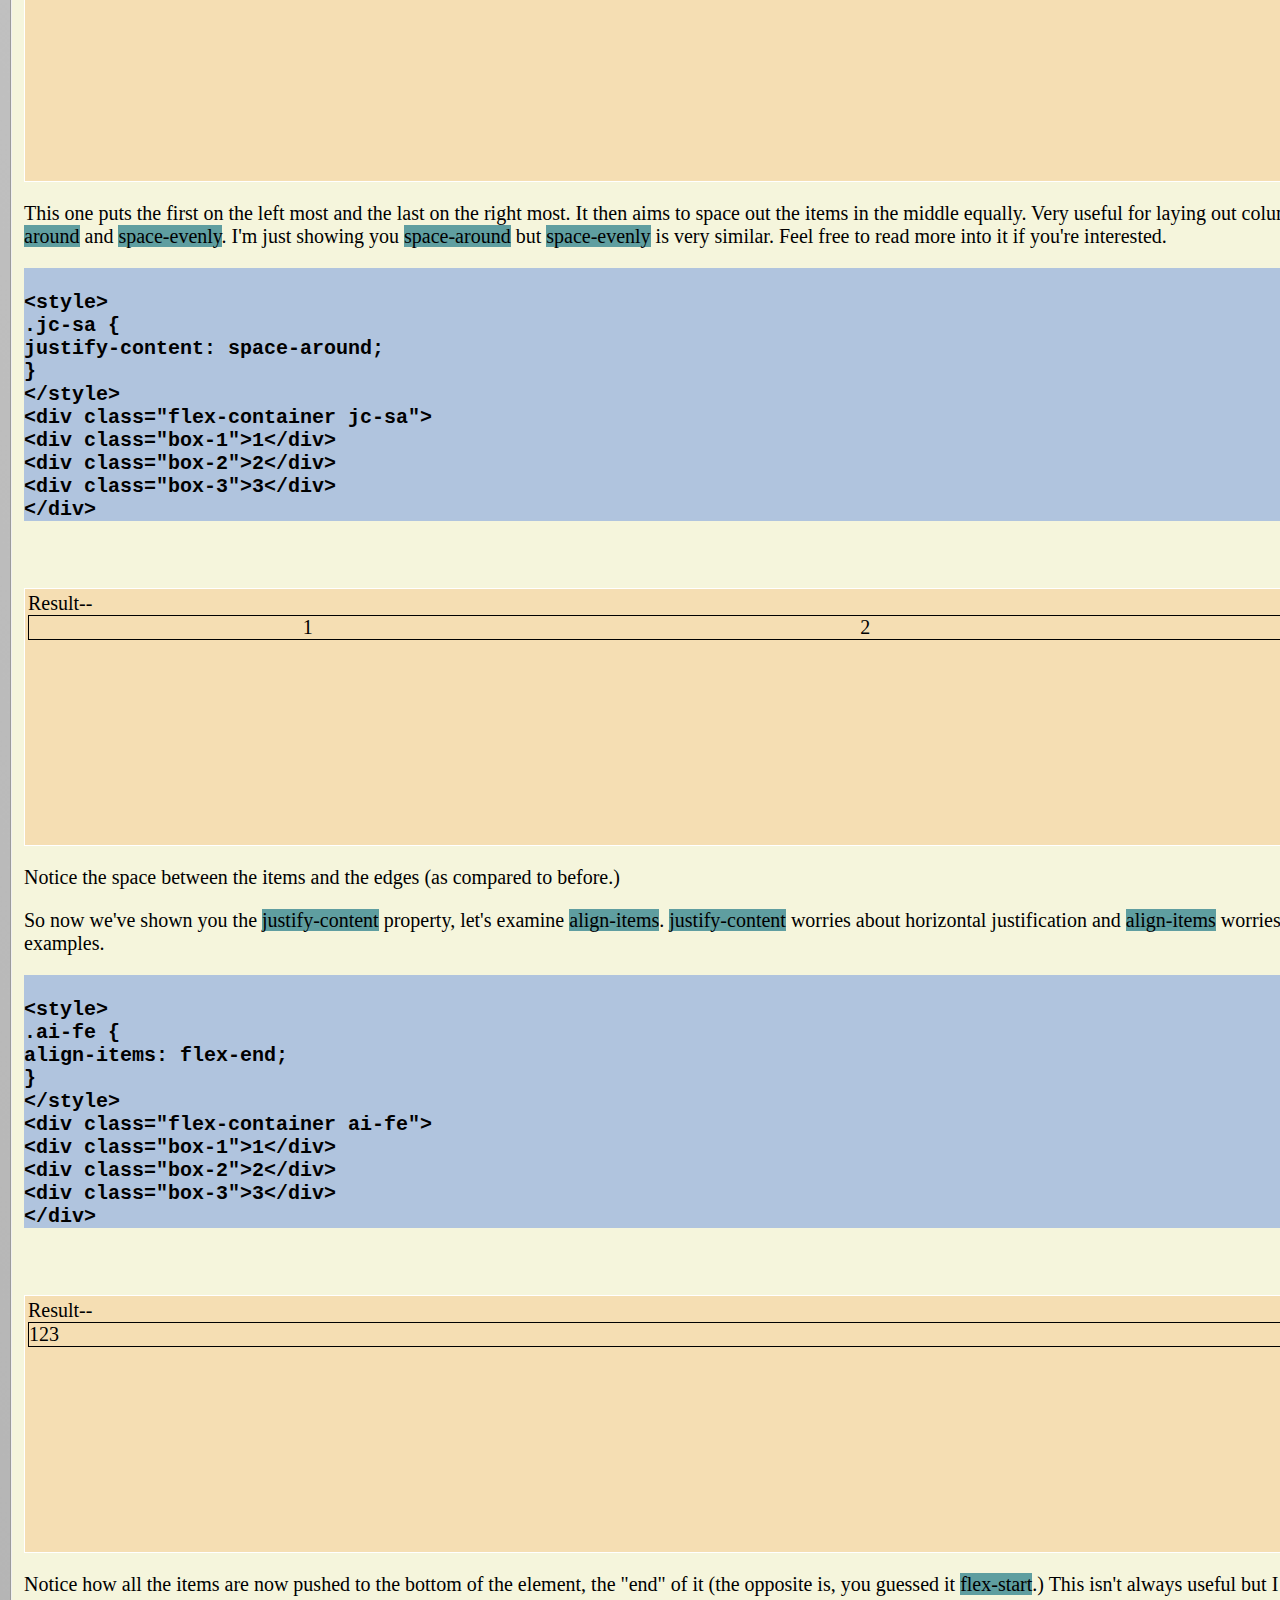
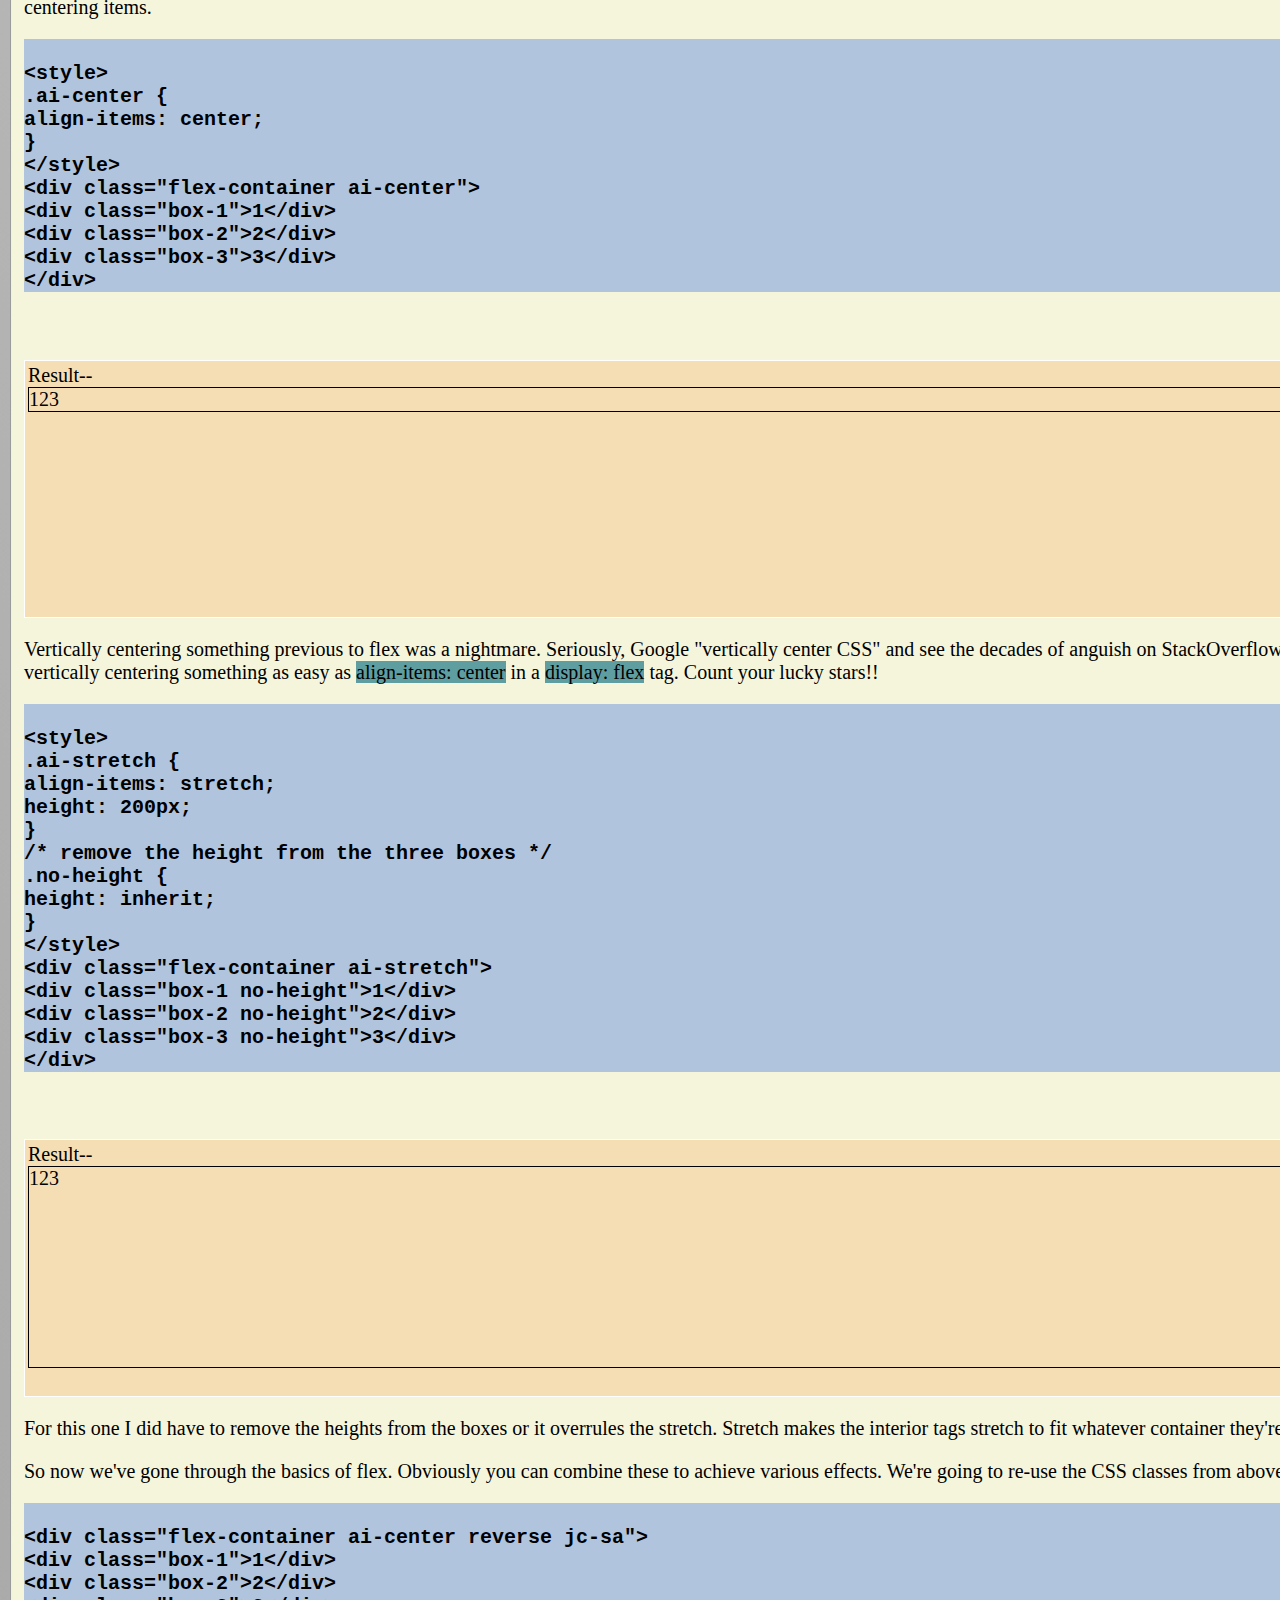
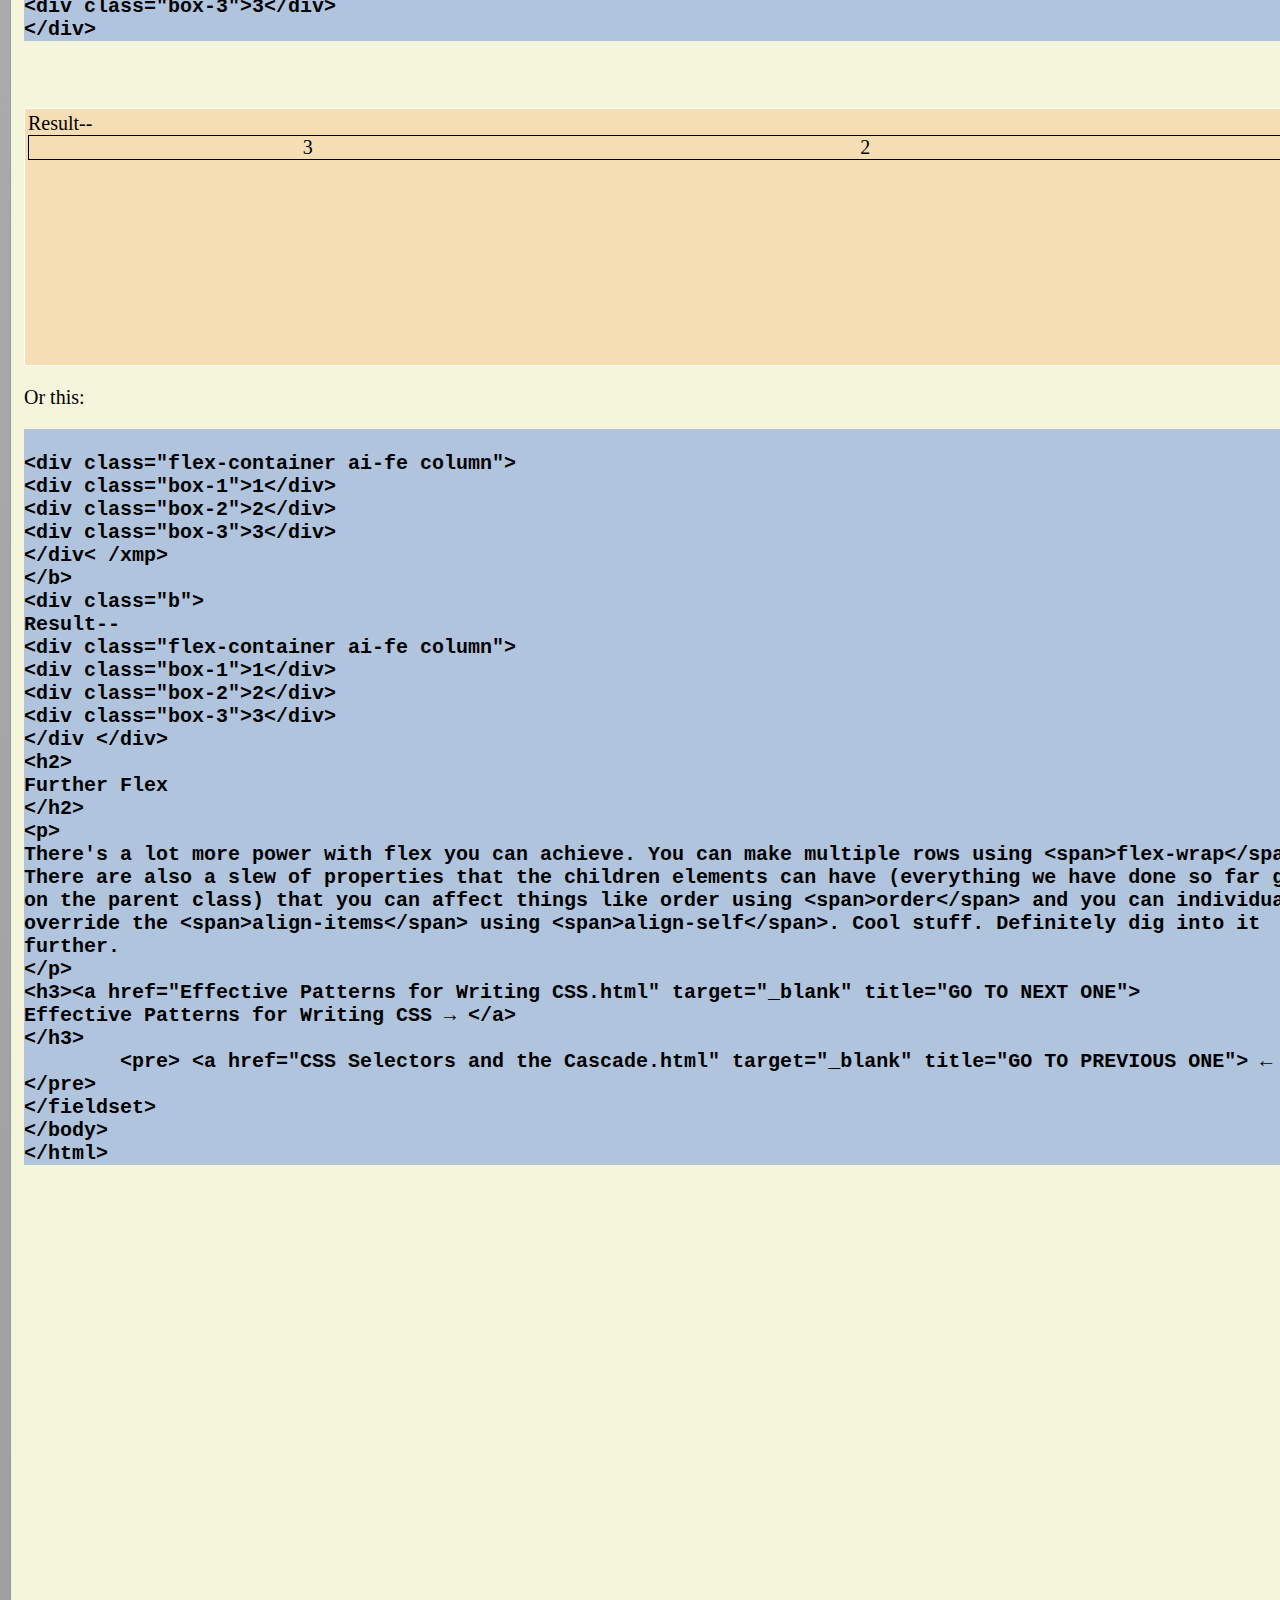
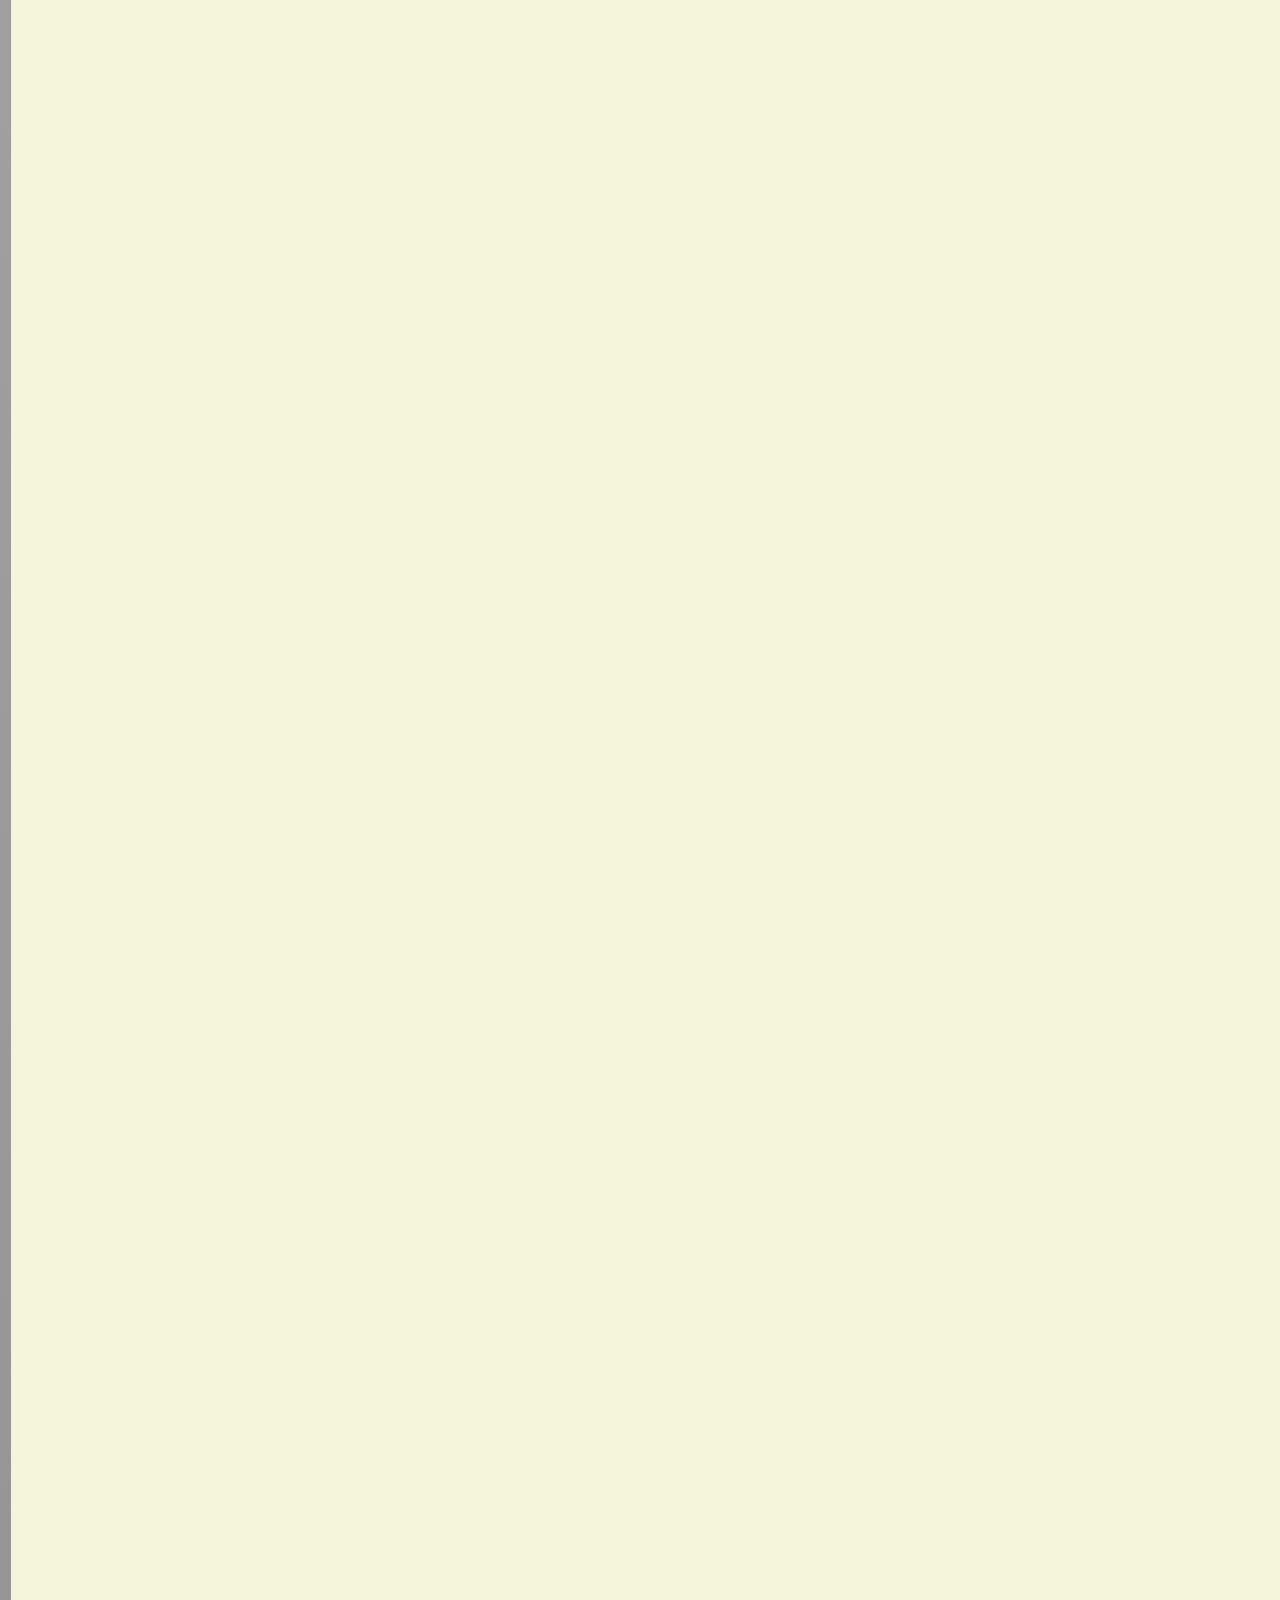
<file: Layout CSS.html>
<html>
  <head>
    <link rel="stylesheet" type="text/css" href="layout.css">
    <title>
    Layout CSS
    </title>
  </head>
  <body>
    <div class="top">
      <font>
      <a href="indexx.html" title="WEB DEV"> NOTES ON WEB DEV<sup>LP</sup>
      </a>
      </font>
    </div>
    <fieldset>
      <h1>
      Layout CSS
      </h1>
      <p>
        CSS can also be used to layout the page differently. Without this, you couldn't have two boxes next to each other,
        like this:
      </p>
      <b>
      <xmp>
      <style>
      .ex-box {
      border: 3px solid #aaa;
      background-color: #eee;
      height: 200px;
      width: 200px;
      display: flex;
      align-items: center;
      justify-content: center;
      float: left;
      margin-right: 10px;
      border-radius: 5px;
      font-size: 30px;
      }
      .ex-box:last-of-type {
      clear: right;
      }
      </style>
      <div class="ex-box">Box 1</div>
      <div class="ex-box">Box 2</div>
      </xmp>
      </b>
      <div class="a">
        <style>
        .ex-box {
        border: 3px solid #aaa;
        background-color: #eee;
        height: 200px;
        width: 200px;
        display: flex;
        align-items: center;
        justify-content: center;
        float: left;
        margin-right: 10px;
        border-radius: 5px;
        font-size: 30px;
        }
        .ex-box:last-of-type {
        clear: right;
        }
        </style>
        <div class="ex-box">Box 1</div>
        <div class="ex-box">Box 2</div>
      </div>
      <p>Those are just two <span>div</span>s with some text inside. Without CSS, we wouldn't be able to control the
      width, height, the fact that they're side-by-side instead of on different lines, the space between them, or the
      vertical and horizontal centering of the text. We're getting into the more layout-oriented CSS.
    </p>
    <h2>The Box Model
    </h2>
    <p>We're going to talk about what is call the <b>box model</b> of CSS. This is one of the most confusing thing for
      people new to CSS to grasp at front, so it's worth investing time into understanding. It's important.
    </p>
    <h2>Display
    </h2>
    <p>Every tag in CSS has a <span>display</span> property associated with it by default. In fact, CSS has a lot of
    hidden defaults, just like by-default all text's color is black. With <span>display</span>, it varies by what type
    of tag we're talking about. <span>div</span>s are<span>display: block;</span> by default while <span>span</span>s
    are <span>display: inline;</span> and this makes sense given their functions. However, being that we have access
    to CSS, we can manipulate a <span>span</span> to act like a <span>div</span> and vice-versa (though usually you'd
    just use the appropriate tag.) We'll list out a few of the options here of what <span>display</span> can be.
  </p>
  <ul>
    <li>
      <p><span>inline</span> – Like it sounds, it makes whatever the <span>tag</span> is behave like text. If you I
      want to style some text inline, this is how to do. The key here is the browser will determine all the height,
      width, padding, margins, etc. for you and will not let you change it. This is a common pitfall for those
      learning. If you have something and you're trying to set the width or height and it's not respecting it, it's
      probably the wrong <span>display</span> type.</p>
    </li>
    <li>
      <p><span>block</span> – <span>div</span>s and <span>p</span>s by default are <span>display: block;</span>. This
      give you control over the height, width, padding, margins, etc. of something. By default, something that is
      <span>block</span> takes the whole line to itself.</p>
    </li>
    <li>
      <p><span>inline-block</span> – A hybrid of the previous two. This will make browser try to place the tag inline,
    but will still allow you to control the height, width, padding, and margins.</p>
    <p> Like this box:
      <div class="green-box"></div>
    </p>
    <p> This wouldn't be possible with either of the previous.
    </p>
  </li>
  <li>
    <p><span>flex</span> and <span>inline-flex</span> – Similar to <span>block</span> in that it affects the tags
    around it like <span>block</span> does, however it gains some new super power on how its interior tags are
    layed out. There's a section below where we'll talk about <span>flex</span>.
  </p>
</li>
<li>
  <p><span>grid</span> and <span>inline-grid</span> – More advance display mode that allow you more power to
  layout tags inside of them. CSS-Tricks and Frontend Masters both have useful tutorials on these and they are
  definitely worth your time.
</p>
</li>
<li>
<p><span>table</span> – Make something act like a <span>table</span>. In general, use the </p><b>
<xmp>
<table></table>
</xmp>
</b>
<p>tag instead of using CSS to make things act like <span>tables</span>.
</p>
</li>
</ul>
<h2>
Height, Width, Padding, Border, and Margin
</h2>
<p>Again, these properties cannot be manipulated if something is <span>display: inline</span>. Be careful of that.
</p>
<p>
Something is a<span>block</span> or <span>block</span>-like has several measurements that add up to its whole.
</p>
<div class="blue-box">
<div class="red-box">
<div class="green-border">
Interior Content
</div>
</div>
</div>
<p>
I'm using several elements here to concretely demonstrate how the box model works, but assume it was all one
<span>div</span> tag. The css would look like:
</p>
<b>
<xmp>
.example {
border: 3px solid red;
padding: 5px;
margin: 25px;
background-color: white;
}
</xmp>
</b>
<p>
The <span>background-color</span> of the parent of the container is <span>blue</span>. The <span>2px dashed
green</span> border is added by me to show padding. So let's pick this apart, starting from the outside and
working in.
</p>
<ul>
<li>
<p><span>margin</span> – This is the space <b>outside</b> of the element between it and other elements. It is
outside of the border. If you give something a <span>background-color</span>, it will not color in the margin
space. This is used to space elements out from other elements.
</p>
</li>
<li>
<p><span>border</span> – Next is the border. If your element has a border, it comes next (not everything has or
needs a border.)
</p>
</li>
<li>
<p><span>padding</span> – Inside the border is the <span>padding</span>. This is the spacing <b>inside</b> the
element. If you give something a <span>background-color</span>, you will color the padding space. In our
diagram above, you can see the space between the red, solid border and the green, dashed border. This is the
padding of the element.
</p>
</li>
</ul>
<p>Right now, the above element doesn't have a set <span>height</span> or <span>width</span>, which means it will
take its height from what ever inside of it and it will try to take <span>100%</span> of the width it can. We can
modify both of these. However, if I say <span>width: 200px</span>, what is 200px wide? Unfortunately, the answer
is it depends. It depends on what the value of the <span>box-sizing</span> property. By default, it does things
the old way of writing code which if I say <span>width: 200px</span> I am not including the <span>border or the
<span>padding</span>. This is annoying because if I'm trying to fit things together well, it's much easier to
include <span>border</span> and <span>padding</span>. Remember how I told you to never use the wild card
selector before? This is the one exception where I permiss you to:
</p>
<br>
<b>
<xmp>* {
box-sizing: border-box;
}</xmp>
</b>
<p>This will make everything use the <span>border-box</span> sizing instead of the default one (which is called
<span>content-box</span> but you'll never have to know that.) This is the first thing I put in every project I
start. You'll need it once in one file. This will make everything by-default be <span>border-box</span> and thus
be easier to work with. This used to be controversial to use but <a
href="https://www.paulirish.com/2012/box-sizing-border-box-ftw/" target="_blank" title="GO AND CHECK THAT">here
is Paul Irish (really smart guy who works on Google Chrome)</a> saying it's okay.
</p>
<h2>Laying Out Tags
</h2>
<p>There are a few ways to accomplish layouts. We'll briefly discuss two: floats and flex. There is also grid, but
it's still new which means a significant of people's computers don't support it and the best practices for it are
still being ironed out. In addition, you don't need it right away.
</p>
<p>We're going to be using these boxes a lot over the next examples. Here's the CSS if you want to play with them:
</p>
<b>
<xmp>
<style>
.box-1 {
border: 1px solid black;
color: white;
background-color: blue;
height: 150px;
width: 300px;
}
.box-2 {
border: 1px solid black;
color: white;
background-color: red;
height: 100px;
width: 300px;
}
.box-3 {
border: 1px solid black;
color: white;
background-color: green;
height: 200px;
width: 100px;
}
</style>
<div class="box-1">1</div>
<div class="box-2">2</div>
<div class="box-3">3</div< /xmp>
</b>
<div class="b">
Result--
<style>
.box-1 {
border: 1px solid black;
color: white;
background-color: blue;
height: 150px;
width: 300px;
}
.box-2 {
border: 1px solid black;
color: white;
background-color: red;
height: 100px;
width: 300px;
}
.box-3 {
border: 1px solid black;
color: white;
background-color: green;
height: 200px;
width: 100px;
}
</style>
<div class="box-1">1</div>
<div class="box-2">2</div>
<div class="box-3">3</div </div>
<h2>Floats</h2>
<p>The old, bullet-proof of laying things is using a property called <span>float</span>. The idea behind float is
you'll an element to push itself as far left or right as possible, and once it's out of space, go to the next
line. I'll put an example on the line below. Try resizing your browser horizontally and see the boxes re-arrange
themselves.
</p>
<b>
<xmp>
<style>
.floated div {
float: left;
}
</style>
<div class="floated">
<div class="box-1">1</div>
<div class="box-2">2</div>
<div class="box-3">3</div>
</div>
</xmp>
</b>
<div class="c">Result--
<style>
.floated div {
float: left;
}
</style>
<div class="floated">
<div class="box-1">1</div>
<div class="box-2">2</div>
<div class="box-3">3</div>
</div>
</div>
<p>You'll see the boxes will wrap themselves once they run out of room and box 3 wraps as you would expect.
However, once you wrap <b>both</b> boxes 2 and 3, you'll see that box 3 won't go all the way up next to 1; it
stays at the same vertical position as 2. Since box 2 is higher in the HTML, box 3 cannot go higher on the page
due to the way that CSS works. This is just one limitation of floats. They have peculiar behavior that's tough
to understand. Let's move on and talk about flex which makes it much easier to handle.
</p>
<h2>Flex</h2>
<p><span>display: flex</span>; is a display mode for CSS. It's to note that when you stick <span>display:
float</span>, it allows you to to change the layout <b>inside</b> the tag. It allows you to change the layout
of its children. Externally, it acts just like <span>block</span>. Likewise there is a <span>inline-flex</span>
which acts just like <span>display: inline-block</span> externally.
</p>
<p>Flex allows for a lot of interesting patterns but we're going to scratch the surface today. Read the <a
href="https://css-tricks.com/snippets/css/a-guide-to-flexbox/" title="HAVE A LOOK" target="_blank"> CSS Tricks
article</a> to learn more. We're going to explore same case today. Flex lets you tell CSS how to lay out the
items inside a tag. We can tell the them to be left aligned, bottom aligned, center aligned, whatever you want.
You can even throw them into columns. I think this is best taught by example so let's just throw a bunch on the
page. All of them will have the following CSS:
</p>
<b>
<xmp>
<style>
.flex-container {
display: flex;
width: 100%;
border: 1px solid black;
}
</style>
<div class="flex-container">
<div class="box-1">1</div>
<div class="box-2">2</div>
<div class="box-3">3</div>
</div>
</xmp>
</b>
<div class="d">
Result--
<style>
.flex-container {
display: flex;
width: 100%;
border: 1px solid black;
}
</style>
<div class="flex-container">
<div class="box-1">1</div>
<div class="box-2">2</div>
<div class="box-3">3</div>
</div>
</div>
<p>And we'll just be changing three properties: <span>flex-direction</span>, <span>justify-content</span>, and
<span>align-items</span>. Nothing special will go on the boxes, just the style to make the colored boxes. So
let's throw a bunch examples up.
</p>
<p>No changes made, just the above CSS and HTML.
</p>
<p>Looks similar to the floats, but notice if you make the page more narrow, the boxes will squish instead of
wrapping.
</p>
<b>
<xmp>
<style>
.reverse {
flex-direction: row-reverse;
}
</style>
<div class="flex-container reverse">
<div class="box-1">1</div>
<div class="box-2">2</div>
<div class="box-3">3</div>
</div>
</xmp>
</b>
<div class="e">
Result--
<style>
.reverse {
flex-direction: row-reverse;
}
</style>
<div class="flex-container reverse">
<div class="box-1">1</div>
<div class="box-2">2</div>
<div class="box-3">3</div>
</div>
</div>
<p>It's backwards! Easy as pie to do it with flex. We can even make it a column!
</p>
<b>
<xmp>
<style>
.column {
flex-direction: column;
}
</style>
<div class="flex-container column">
<div class="box-1">1</div>
<div class="box-2">2</div>
<div class="box-3">3</div>
</div>
</xmp>
</b>
<div class="b">
Result--
<style>
.column {
flex-direction: column;
}
</style>
<div class="flex-container column">
<div class="box-1">1</div>
<div class="box-2">2</div>
<div class="box-3">3</div>
</div>
</div>
<p>Okay, so now we've done columns, (also, <span>column-reverse</span> works as you would expect) we're going to
try affecting how the items are justified.
</p>
<b>
<xmp>
<style>
.jc-right {
justify-content: flex-end;
}
</style>
<div class="flex-container jc-right">
<div class="box-1">1</div>
<div class="box-2">2</div>
<div class="box-3">3</div>
</div>
</xmp>
</b>
<div class="e">
Result--
<style>
.jc-right {
justify-content: flex-end;
}
</style>
<div class="flex-container jc-right">
<div class="box-1">1</div>
<div class="box-2">2</div>
<div class="box-3">3</div>
</div>
</div>
<p>This is basically right-justified. Notice this is different from the reversed one about because the items
stayed in the same order. By default, the <span>justify-content</span> is <span>flex-start</span> which is like
left-justified.
</p>
<b>
<xmp>
<style>
.jc-center {
justify-content: center;
}
</style>
<div class="flex-container jc-center">
<div class="box-1">1</div>
<div class="box-2">2</div>
<div class="box-3">3</div>
</div>
</xmp>
</b>
<div class="e">
Result--
<style>
.jc-center {
justify-content: center;
}
</style>
<div class="flex-container jc-center">
<div class="box-1">1</div>
<div class="box-2">2</div>
<div class="box-3">3</div>
</div>
</div>
<p>And here we see centered boxes. Let's explore the last two which aim to evenly space the boxes out in the space
provided.
</p>
<b>
<xmp>
<style>
.jc-sb {
justify-content: space-between;
}
</style>
<div class="flex-container jc-sb">
<div class="box-1">1</div>
<div class="box-2">2</div>
<div class="box-3">3</div>
</div>
</xmp>
</b>
<div class="e">
Result--
<style>
.jc-sb {
justify-content: space-between;
}
</style>
<div class="flex-container jc-sb">
<div class="box-1">1</div>
<div class="box-2">2</div>
<div class="box-3">3</div>
</div>
</div>
<p>
This one puts the first on the left most and the last on the right most. It then aims to space out the items in
the middle equally. Very useful for laying out columns on your web page. The last two are
<span>space-around</span> and <span>space-evenly</span>. I'm just showing you <span>space-around</span> but
<span>space-evenly</span> is very similar. Feel free to read more into it if you're interested.
</p>
<b>
<xmp>
<style>
.jc-sa {
justify-content: space-around;
}
</style>
<div class="flex-container jc-sa">
<div class="box-1">1</div>
<div class="box-2">2</div>
<div class="box-3">3</div>
</div>
</xmp>
</b>
<div class="e">
Result--
<style>
.jc-sa {
justify-content: space-around;
}
</style>
<div class="flex-container jc-sa">
<div class="box-1">1</div>
<div class="box-2">2</div>
<div class="box-3">3</div>
</div>
</div>
<p>Notice the space between the items and the edges (as compared to before.)
</p>
<p>So now we've shown you the <span>justify-content</span> property, let's examine <span>align-items</span>.
<span>justify-content</span> worries about horizontal justification and <span>align-items</span> worries about
vertical alignment. Let's take a look at a few examples.
</p>
<b>
<xmp>
<style>
.ai-fe {
align-items: flex-end;
}
</style>
<div class="flex-container ai-fe">
<div class="box-1">1</div>
<div class="box-2">2</div>
<div class="box-3">3</div>
</div>
</xmp>
</b>
<div class="e">
Result--
<style>
.ai-fe {
align-items: flex-end;
}
</style>
<div class="flex-container ai-fe">
<div class="box-1">1</div>
<div class="box-2">2</div>
<div class="box-3">3</div>
</div>
</div>
<p>Notice how all the items are now pushed to the bottom of the element, the "end" of it (the opposite is, you
guessed it <span>flex-start</span>.) This isn't always useful but I find myself constantly using the next one
for centering items.
</p>
<b>
<xmp>
<style>
.ai-center {
align-items: center;
}
</style>
<div class="flex-container ai-center">
<div class="box-1">1</div>
<div class="box-2">2</div>
<div class="box-3">3</div>
</div>
</xmp>
</b>
<div class="e">
Result--
<style>
.ai-center {
align-items: center;
}
</style>
<div class="flex-container ai-center">
<div class="box-1">1</div>
<div class="box-2">2</div>
<div class="box-3">3</div>
</div>
</div>
<p>Vertically centering something previous to flex was a nightmare. Seriously, Google "vertically center CSS" and
see the decades of anguish on StackOverflow. Luckily for you we now have flex and it makes vertically centering
something as easy as <span>align-items: center</span> in a <span>display: flex</span> tag. Count your lucky
stars!!
</p>
<b>
<xmp>
<style>
.ai-stretch {
align-items: stretch;
height: 200px;
}
/* remove the height from the three boxes */
.no-height {
height: inherit;
}
</style>
<div class="flex-container ai-stretch">
<div class="box-1 no-height">1</div>
<div class="box-2 no-height">2</div>
<div class="box-3 no-height">3</div>
</div>
</xmp>
</b>
<div class="e">
Result--
<style>
.ai-stretch {
align-items: stretch;
height: 200px;
}
/* remove the height from the three boxes */
.no-height {
height: inherit;
}
</style>
<div class="flex-container ai-stretch">
<div class="box-1 no-height">1</div>
<div class="box-2 no-height">2</div>
<div class="box-3 no-height">3</div>
</div>
</div>
<p>For this one I did have to remove the heights from the boxes or it overrules the stretch. Stretch makes the
interior tags stretch to fit whatever container they're put in (unless they're limited by a <span>height</span>
already.)
</p>
<p>So now we've gone through the basics of flex. Obviously you can combine these to achieve various effects. We're
going to re-use the CSS classes from above (if you messed with them, just refresh the page.)
</p>
<b>
<Xmp>
<div class="flex-container ai-center reverse jc-sa">
<div class="box-1">1</div>
<div class="box-2">2</div>
<div class="box-3">3</div>
</div>
</Xmp>
</b>
<div class="e">
Result--
<div class="flex-container ai-center reverse jc-sa">
<div class="box-1">1</div>
<div class="box-2">2</div>
<div class="box-3">3</div>
</div>
</div>
<p>Or this:
</p>
<b>
<xmp>
<div class="flex-container ai-fe column">
<div class="box-1">1</div>
<div class="box-2">2</div>
<div class="box-3">3</div>
</div< /xmp>
</b>
<div class="b">
Result--
<div class="flex-container ai-fe column">
<div class="box-1">1</div>
<div class="box-2">2</div>
<div class="box-3">3</div>
</div </div>
<h2>
Further Flex
</h2>
<p>
There's a lot more power with flex you can achieve. You can make multiple rows using <span>flex-wrap</span>.
There are also a slew of properties that the children elements can have (everything we have done so far goes
on the parent class) that you can affect things like order using <span>order</span> and you can individually
override the <span>align-items</span> using <span>align-self</span>. Cool stuff. Definitely dig into it
further.
</p>
<h3><a href="Effective Patterns for Writing CSS.html" target="_blank" title="GO TO NEXT ONE">
Effective Patterns for Writing CSS → </a>
</h3>
        <pre> <a href="CSS Selectors and the Cascade.html" target="_blank" title="GO TO PREVIOUS ONE"> ← CSS Selectors and the Cascade  </a>
</pre>
</fieldset>
</body>
</html>
</file>
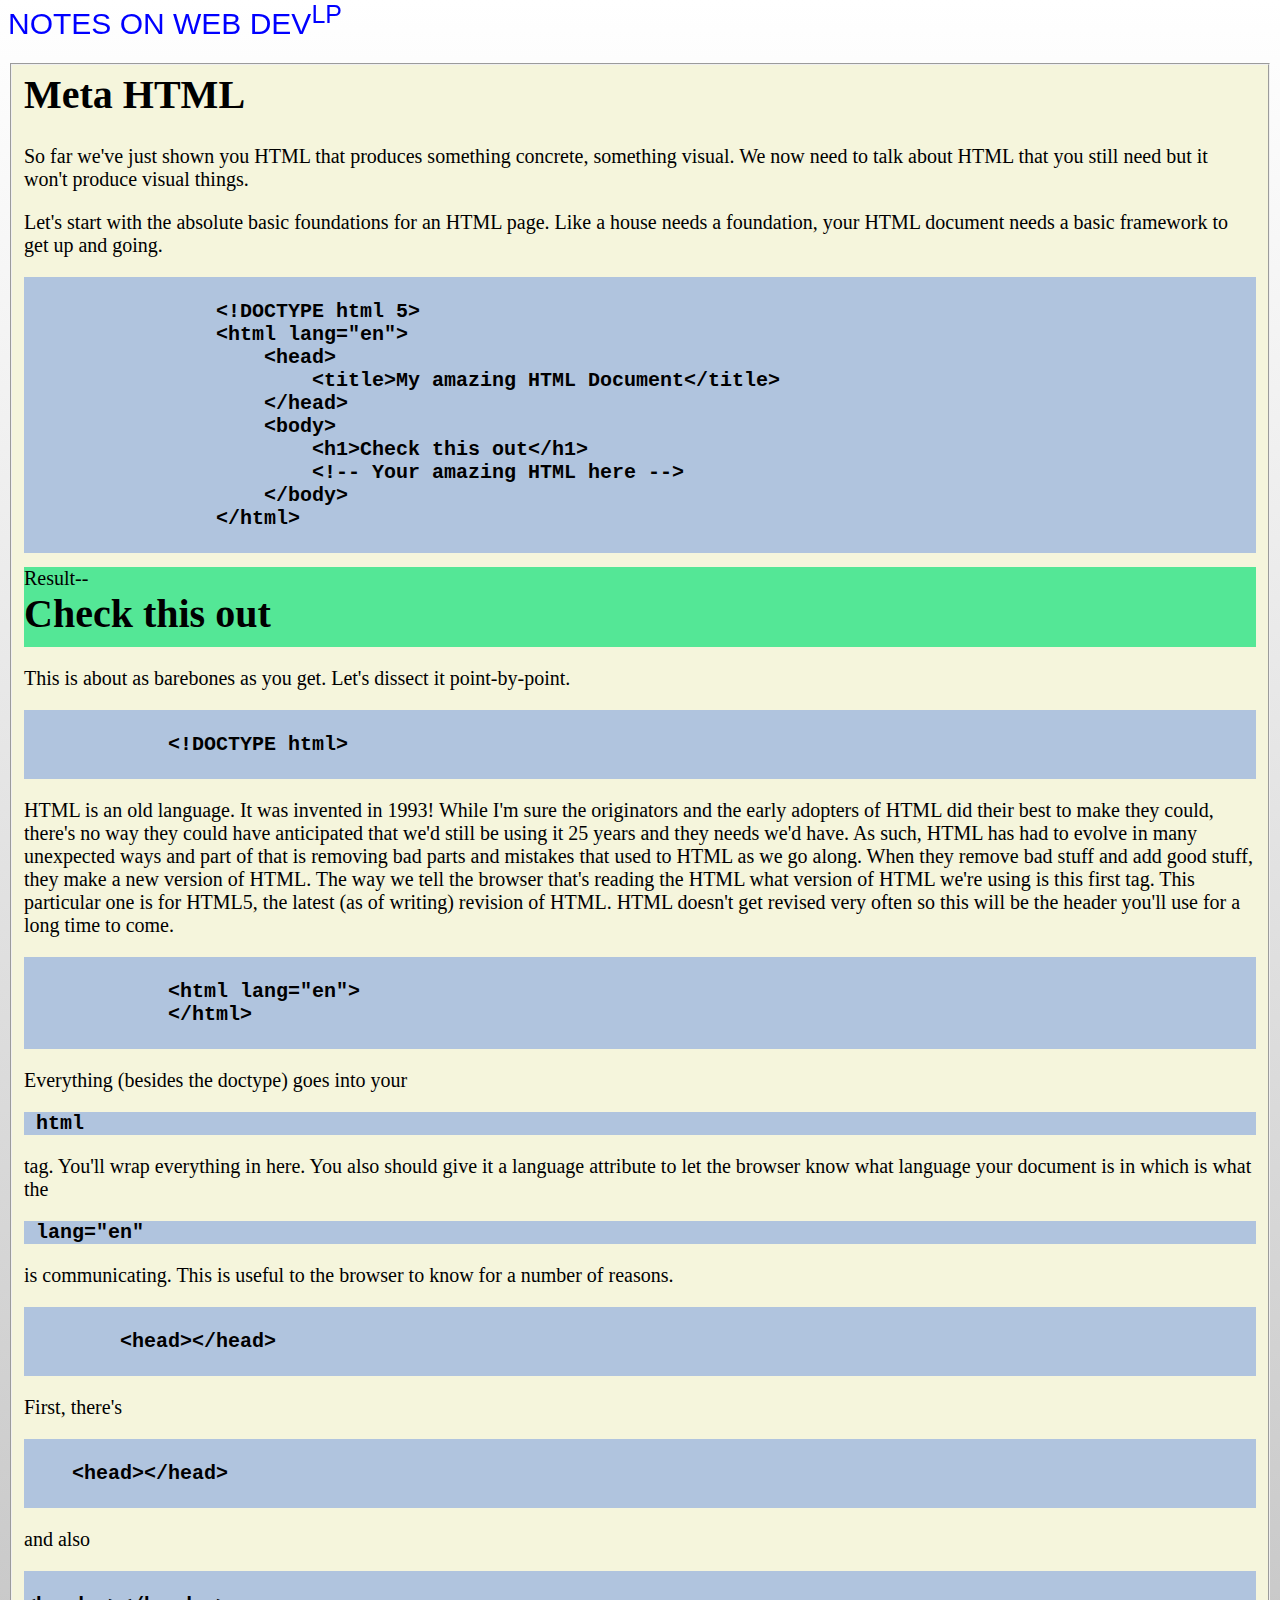
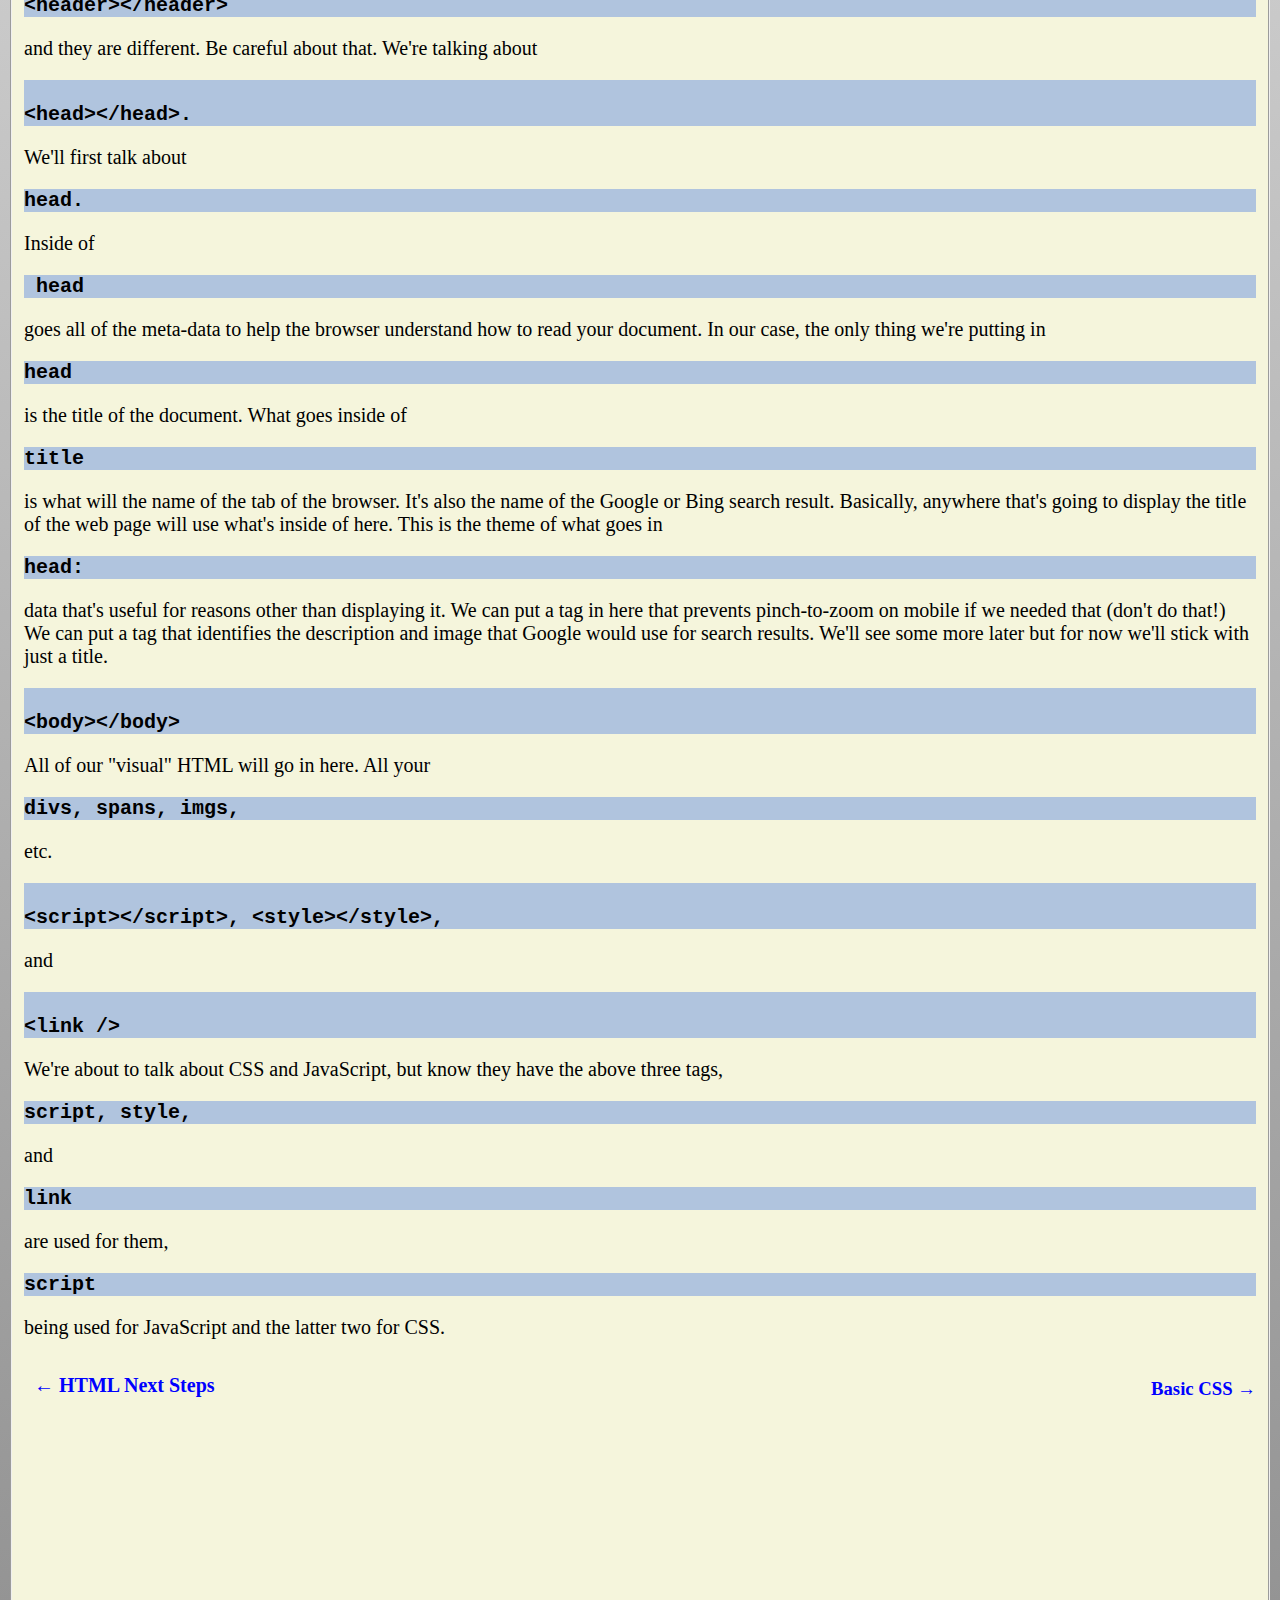
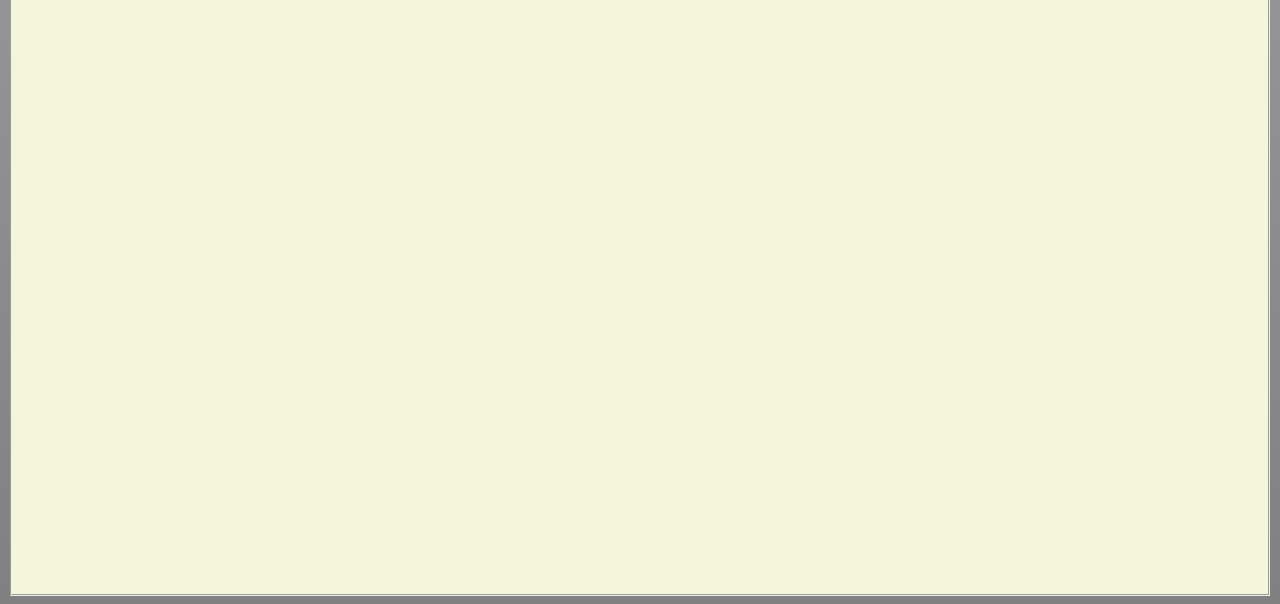
<file: Meta HTML.html>
<html>
    <head>
        <link rel="stylesheet" type="text/css" href="meta.css">
        <title>
        Meta HTML
        </title>
    </head>
    <body>
        <div class="top">
            <font>
            <a href="indexx.html" title="WEB DEV"> NOTES ON WEB DEV<sup>LP</sup>
            </a>
            </font>
        </div>
        <fieldset>
            <h1>
            Meta HTML
            </h1>
            <p>
                So far we've just shown you HTML that produces something concrete, something visual. We now need to talk
                about HTML that you still need but it won't produce visual things.
            </p>
            <p>
                Let's start with the absolute basic foundations for an HTML page. Like a house needs a foundation, your HTML
                document needs a basic framework to get up and going.
            </p>
            <div class="a"><b>
                <xmp>
                <!DOCTYPE html 5>
                <html lang="en">
                    <head>
                        <title>My amazing HTML Document</title>
                    </head>
                    <body>
                        <h1>Check this out</h1>
                        <!-- Your amazing HTML here -->
                    </body>
                </html>
                </xmp>
                </b>
            </div>
            <div class="b">
                Result--
                <!DOCTYPE html>
                <html lang="en">
                    <head>
                        <title>My amazing HTML Document</title>
                    </head>
                    <body>
                        <h1>Check this out</h1>
                        <!-- Your amazing HTML here -->
                    </body>
                </html>
            </div>
            <p>This is about as barebones as you get. Let's dissect it point-by-point.
            </p>
            <b>
            <xmp>
            <!DOCTYPE html>
            </xmp>
            </b>
            <p>
                HTML is an old language. It was invented in 1993! While I'm sure the originators and the early adopters of
                HTML did their best to make they could, there's no way they could have anticipated that we'd still be using
                it 25 years and they needs we'd have. As such, HTML has had to evolve in many unexpected ways and part of
                that is removing bad parts and mistakes that used to HTML as we go along. When they remove bad stuff and add
                good stuff, they make a new version of HTML. The way we tell the browser that's reading the HTML what
                version of HTML we're using is this first tag. This particular one is for HTML5, the latest (as of writing)
                revision of HTML. HTML doesn't get revised very often so this will be the header you'll use for a long time
                to come.
            </p>
            <b>
            <xmp>
            <html lang="en">
            </html>
            </xmp>
            </b>
            <p>
            Everything (besides the doctype) goes into your</p>
            <b>
            <xmp> html</xmp>
            </b>
            <p> tag. You'll wrap everything in here. You also should give it a language attribute to let the browser know
            what language your document is in which is what the</p>
            <b>
            <xmp> lang="en"</xmp>
            </b>
            <p> is communicating. This is useful to the browser to know for a number of reasons.
            </p>
            <b>
            <xmp>
        <head></head>
        </xmp>
        </b>
        <p>First, there's</p>
        <b>
        <xmp>
    <head></head>
    </xmp>
    </b>
    <p>and also</p>
    <b>
    <xmp>
<header></header>
</xmp>
</b>
<p> and they are different. Be careful about that. We're talking about</p>
<b>
<xmp>
<head></head>.
</xmp>
</b>
<p>We'll first talk about</p>
<b>
<xmp>head.</xmp>
</b>
<p> Inside of</p>
<b>
<xmp> head</xmp>
</b>
<p> goes all of the meta-data to help the browser understand how to read your document. In our case, the only
thing we're putting in</p>
<b>
<xmp>head</xmp>
</b>
<p> is the title of the document. What goes inside of</p>
<b>
<xmp>title</xmp>
</b>
<p> is what will the name of the tab of the browser. It's also the name of the Google or Bing search result.
Basically, anywhere that's going to display the title of the web page will use what's inside of here. This
is the theme of what goes in</p>
<b>
<xmp>head:</xmp>
</b>
<p> data that's useful for reasons other than displaying it. We can put a tag in here that prevents
pinch-to-zoom on mobile if we needed that (don't do that!) We can put a tag that identifies the description
and image that Google would use for search results. We'll see some more later but for now we'll stick with
just a title.
</p>
<b>
<xmp>
<body></body>
</xmp>
</b>
<p>All of our "visual" HTML will go in here. All your</p> <b>
<xmp>divs, spans, imgs,</xmp>
</b>
<p> etc.
</p>
<b>
<xmp>
<script></script>, <style></style>,</xmp>
</b>
<p>and</p><b>
<xmp>
<link />
</xmp>
</xmp>
</b>
<p>We're about to talk about CSS and JavaScript, but know they have the above three tags,<b>
<xmp>script, style,</xmp>
</b>
<p> and </p> <b>
<xmp>link</xmp>
</b>
<p> are used for them,</p> <b>
<xmp>script</xmp>
</b>
<p>being used for JavaScript and the latter two for CSS.
</p>
<h3><a href="Basic CSS.html" target="_blank" title="GO TO NEXT ONE">
Basic CSS → </a>
</h3>
        <pre> <A href="HTML Next Steps.html" target="_blank" title="GO TO PREVIOUS ONE"> ← HTML Next Steps </a>
</pre>
</fieldset>
</body>
</html>
</file>
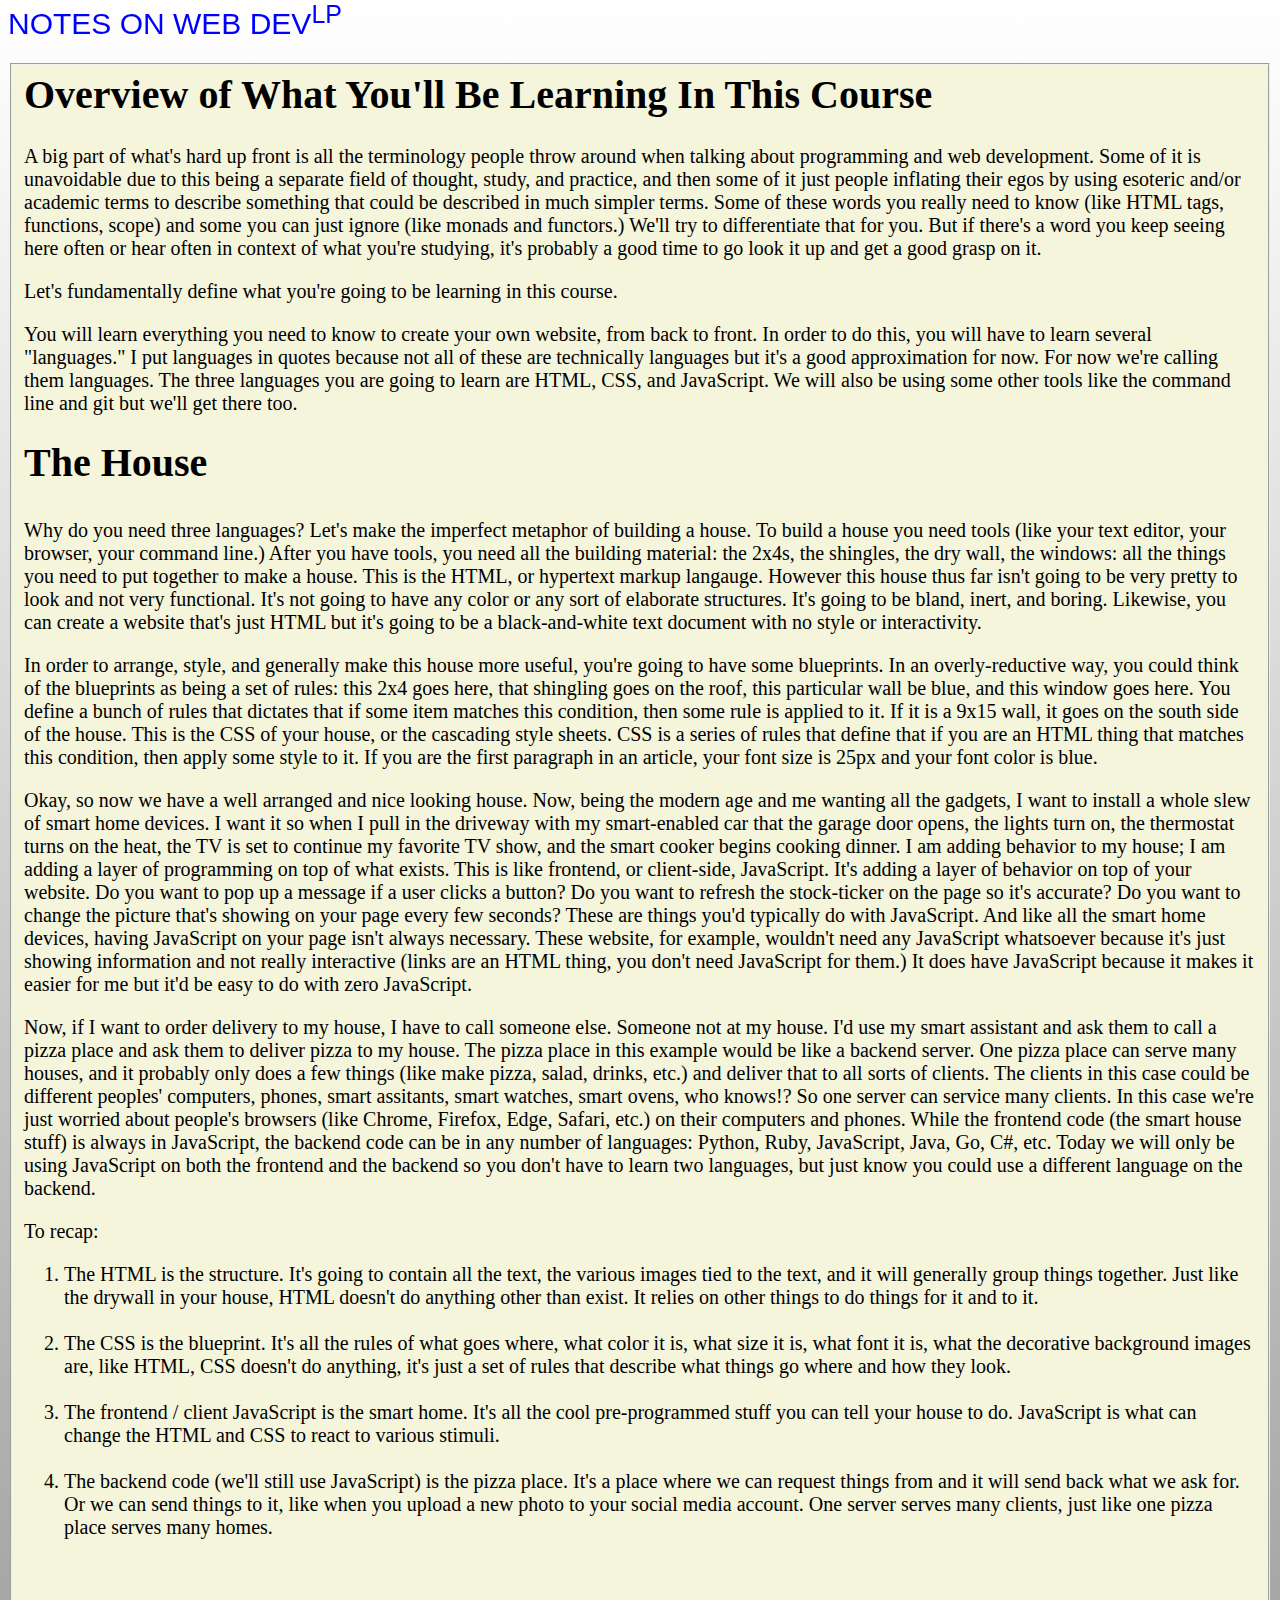
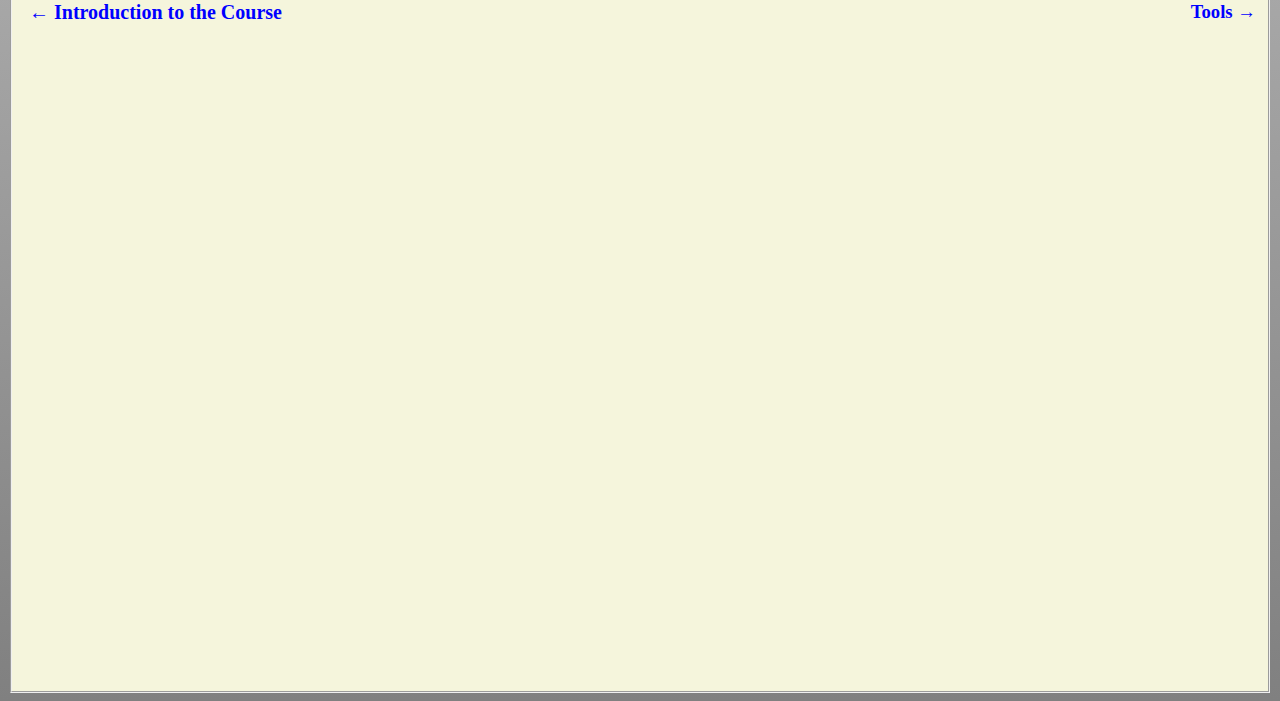
<file: Overview of What You'll Be Learning In This Course.html>
<html>
    <head>
        <link rel="stylesheet" type="text/css" href="overview.css">
        <title>
        Overview
        </title>
    </head>
    <body>
        <div class="top">
            <font>
            <a href="indexx.html" title="WEB DEV"> NOTES ON WEB DEV<sup>LP</sup>
            </a>
            </font>
        </div>
        <fieldset>
            <h1>
            Overview of What You'll Be Learning In This Course
            </h1>
            <p>
                A big part of what's hard up front is all the terminology people throw around when talking about programming
                and web development. Some of it is unavoidable due to this being a separate field of thought, study, and
                practice, and then some of it just people inflating their egos by using esoteric and/or academic terms to
                describe something that could be described in much simpler terms. Some of these words you really need to
                know (like HTML tags, functions, scope) and some you can just ignore (like monads and functors.) We'll try
                to differentiate that for you. But if there's a word you keep seeing here often or hear often in context of
            what you're studying, it's probably a good time to go look it up and get a good grasp on it.</p>
            <p> Let's fundamentally define what you're going to be learning in this course.</p>
            <p>You will learn everything you need to know to create your own website, from back to front. In order to do
                this, you will have to learn several "languages." I put languages in quotes because not all of these are
                technically languages but it's a good approximation for now. For now we're calling them languages. The three
                languages you are going to learn are HTML, CSS, and JavaScript. We will also be using some other tools like
            the command line and git but we'll get there too.</p>
            <h2>
            The House
            </h2>
            <p> Why do you need three languages? Let's make the imperfect metaphor of building a house. To build a house you
                need tools (like your text editor, your browser, your command line.) After you have tools, you need all the
                building material: the 2x4s, the shingles, the dry wall, the windows: all the things you need to put
                together to make a house. This is the HTML, or hypertext markup langauge. However this house thus far isn't
                going to be very pretty to look and not very functional. It's not going to have any color or any sort of
                elaborate structures. It's going to be bland, inert, and boring. Likewise, you can create a website that's
            just HTML but it's going to be a black-and-white text document with no style or interactivity.</p>
            <p> In order to arrange, style, and generally make this house more useful, you're going to have some blueprints.
                In an overly-reductive way, you could think of the blueprints as being a set of rules: this 2x4 goes here,
                that shingling goes on the roof, this particular wall be blue, and this window goes here. You define a bunch
                of rules that dictates that if some item matches this condition, then some rule is applied to it. If it is a
                9x15 wall, it goes on the south side of the house. This is the CSS of your house, or the cascading style
                sheets. CSS is a series of rules that define that if you are an HTML thing that matches this condition, then
                apply some style to it. If you are the first paragraph in an article, your font size is 25px and your font
            color is blue.</p>
            <p> Okay, so now we have a well arranged and nice looking house. Now, being the modern age and me wanting all
                the gadgets, I want to install a whole slew of smart home devices. I want it so when I pull in the driveway
                with my smart-enabled car that the garage door opens, the lights turn on, the thermostat turns on the heat,
                the TV is set to continue my favorite TV show, and the smart cooker begins cooking dinner. I am adding
                behavior to my house; I am adding a layer of programming on top of what exists. This is like frontend, or
                client-side, JavaScript. It's adding a layer of behavior on top of your website. Do you want to pop up a
                message if a user clicks a button? Do you want to refresh the stock-ticker on the page so it's accurate? Do
                you want to change the picture that's showing on your page every few seconds? These are things you'd
                typically do with JavaScript. And like all the smart home devices, having JavaScript on your page isn't
                always necessary. These website, for example, wouldn't need any JavaScript whatsoever because it's just
                showing information and not really interactive (links are an HTML thing, you don't need JavaScript for
                them.) It does have JavaScript because it makes it easier for me but it'd be easy to do with zero
            JavaScript.</p>
            <p> Now, if I want to order delivery to my house, I have to call someone else. Someone not at my house. I'd use
                my smart assistant and ask them to call a pizza place and ask them to deliver pizza to my house. The pizza
                place in this example would be like a backend server. One pizza place can serve many houses, and it probably
                only does a few things (like make pizza, salad, drinks, etc.) and deliver that to all sorts of clients. The
                clients in this case could be different peoples' computers, phones, smart assitants, smart watches, smart
                ovens, who knows!? So one server can service many clients. In this case we're just worried about people's
                browsers (like Chrome, Firefox, Edge, Safari, etc.) on their computers and phones. While the frontend code
                (the smart house stuff) is always in JavaScript, the backend code can be in any number of languages: Python,
                Ruby, JavaScript, Java, Go, C#, etc. Today we will only be using JavaScript on both the frontend and the
                backend so you don't have to learn two languages, but just know you could use a different language on the
            backend.</p>
            <p> To recap:</p>
            <ol>
                <li>
                    The HTML is the structure. It's going to contain all the text, the various images tied to the text, and
                    it will generally group things together. Just like the drywall in your house, HTML doesn't do anything
                    other than exist. It relies on other things to do things for it and to it.
                </li> <br>
                <li> The CSS is the blueprint. It's all the rules of what goes where, what color it is, what size it is,
                    what font it is, what the decorative background images are, like HTML, CSS doesn't do anything, it's
                    just a set of rules that describe what things go where and how they look.
                </li> <br>
                <li>
                    The frontend / client JavaScript is the smart home. It's all the cool pre-programmed stuff you can tell
                    your house to do. JavaScript is what can change the HTML and CSS to react to various stimuli.
                </li> <br>
                <li>
                    The backend code (we'll still use JavaScript) is the pizza place. It's a place where we can request
                    things from and it will send back what we ask for. Or we can send things to it, like when you upload a
                    new photo to your social media account. One server serves many clients, just like one pizza place serves
                    many homes.
                </li><br>
            </ol>
            <h3><a href="Tools.html" target="_blank" title="GO TO NEXT ONE"> Tools → </a></h3>
            <pre><a href="Introduction to this Course.html" target="_blank" title="GO TO PREVIOUS ONE"> ← Introduction to the Course </a></pre>
        </fieldset>
    </body>
</html>
</file>
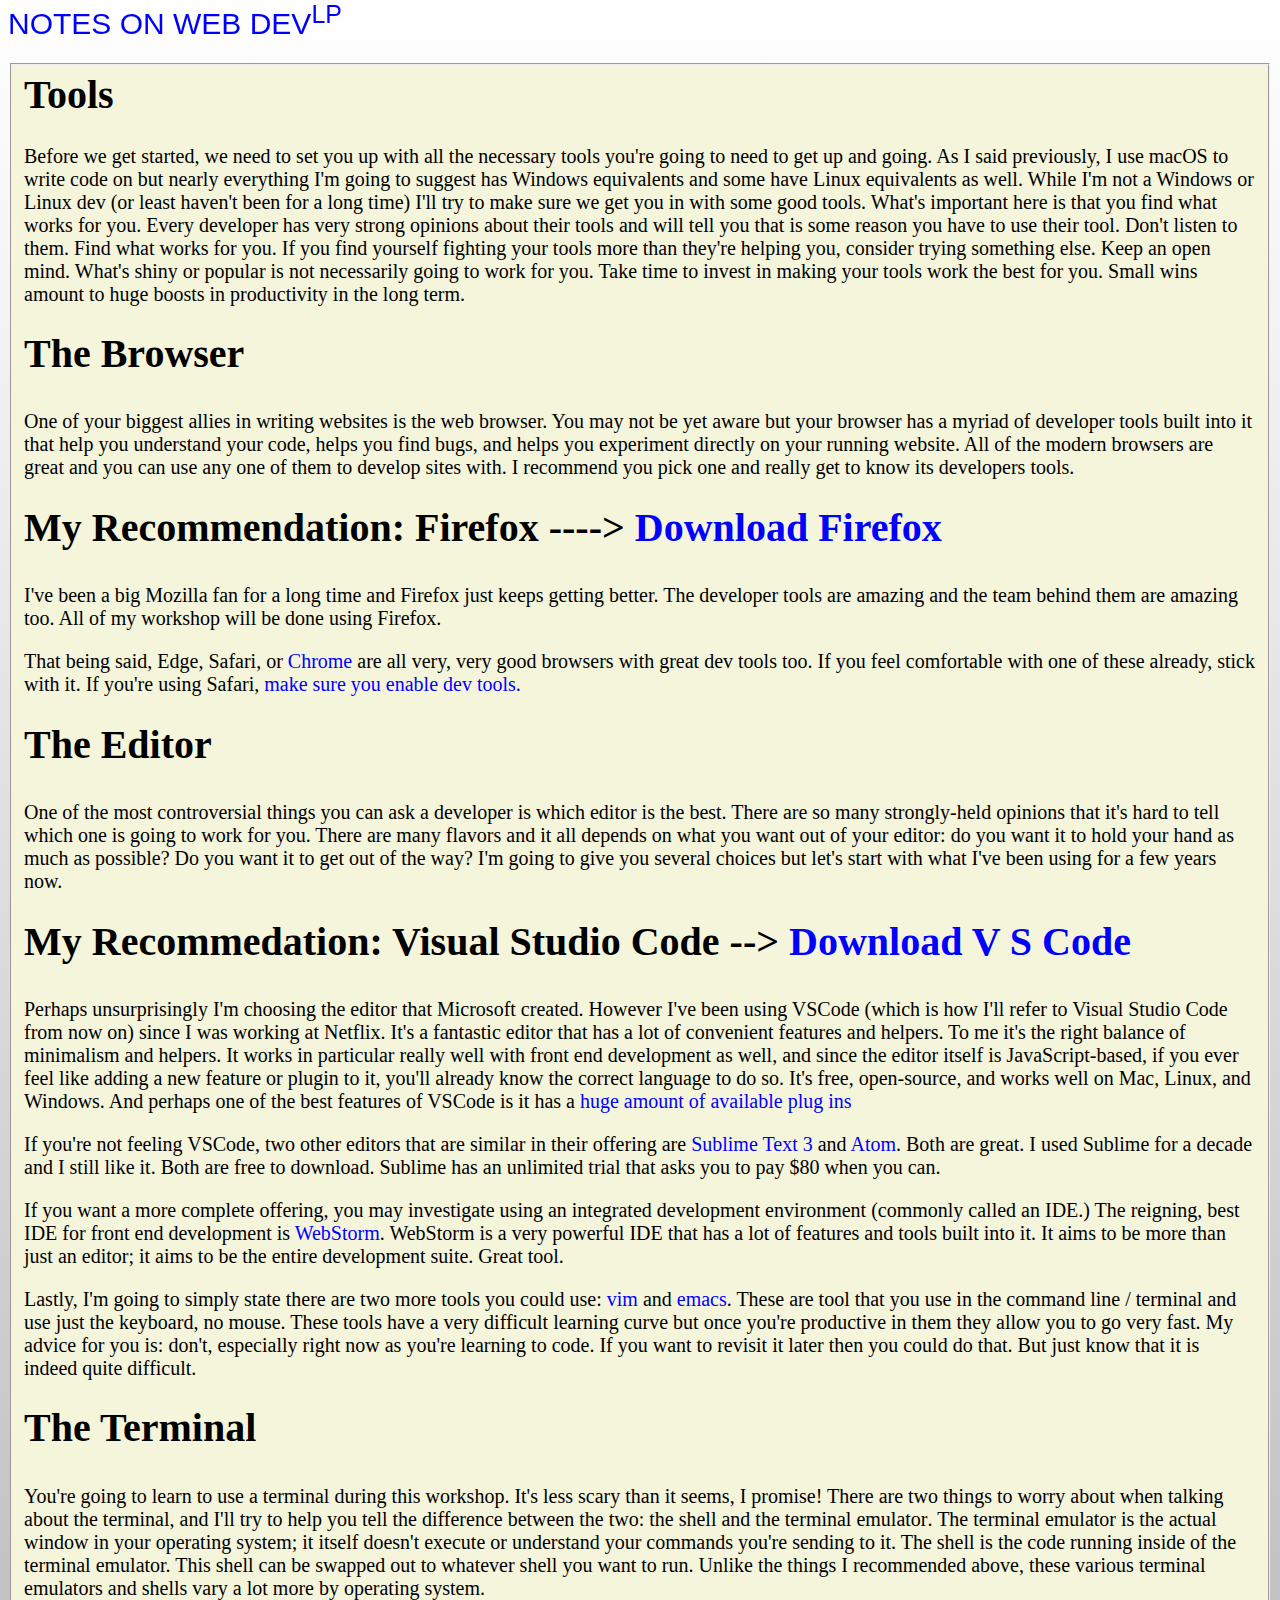
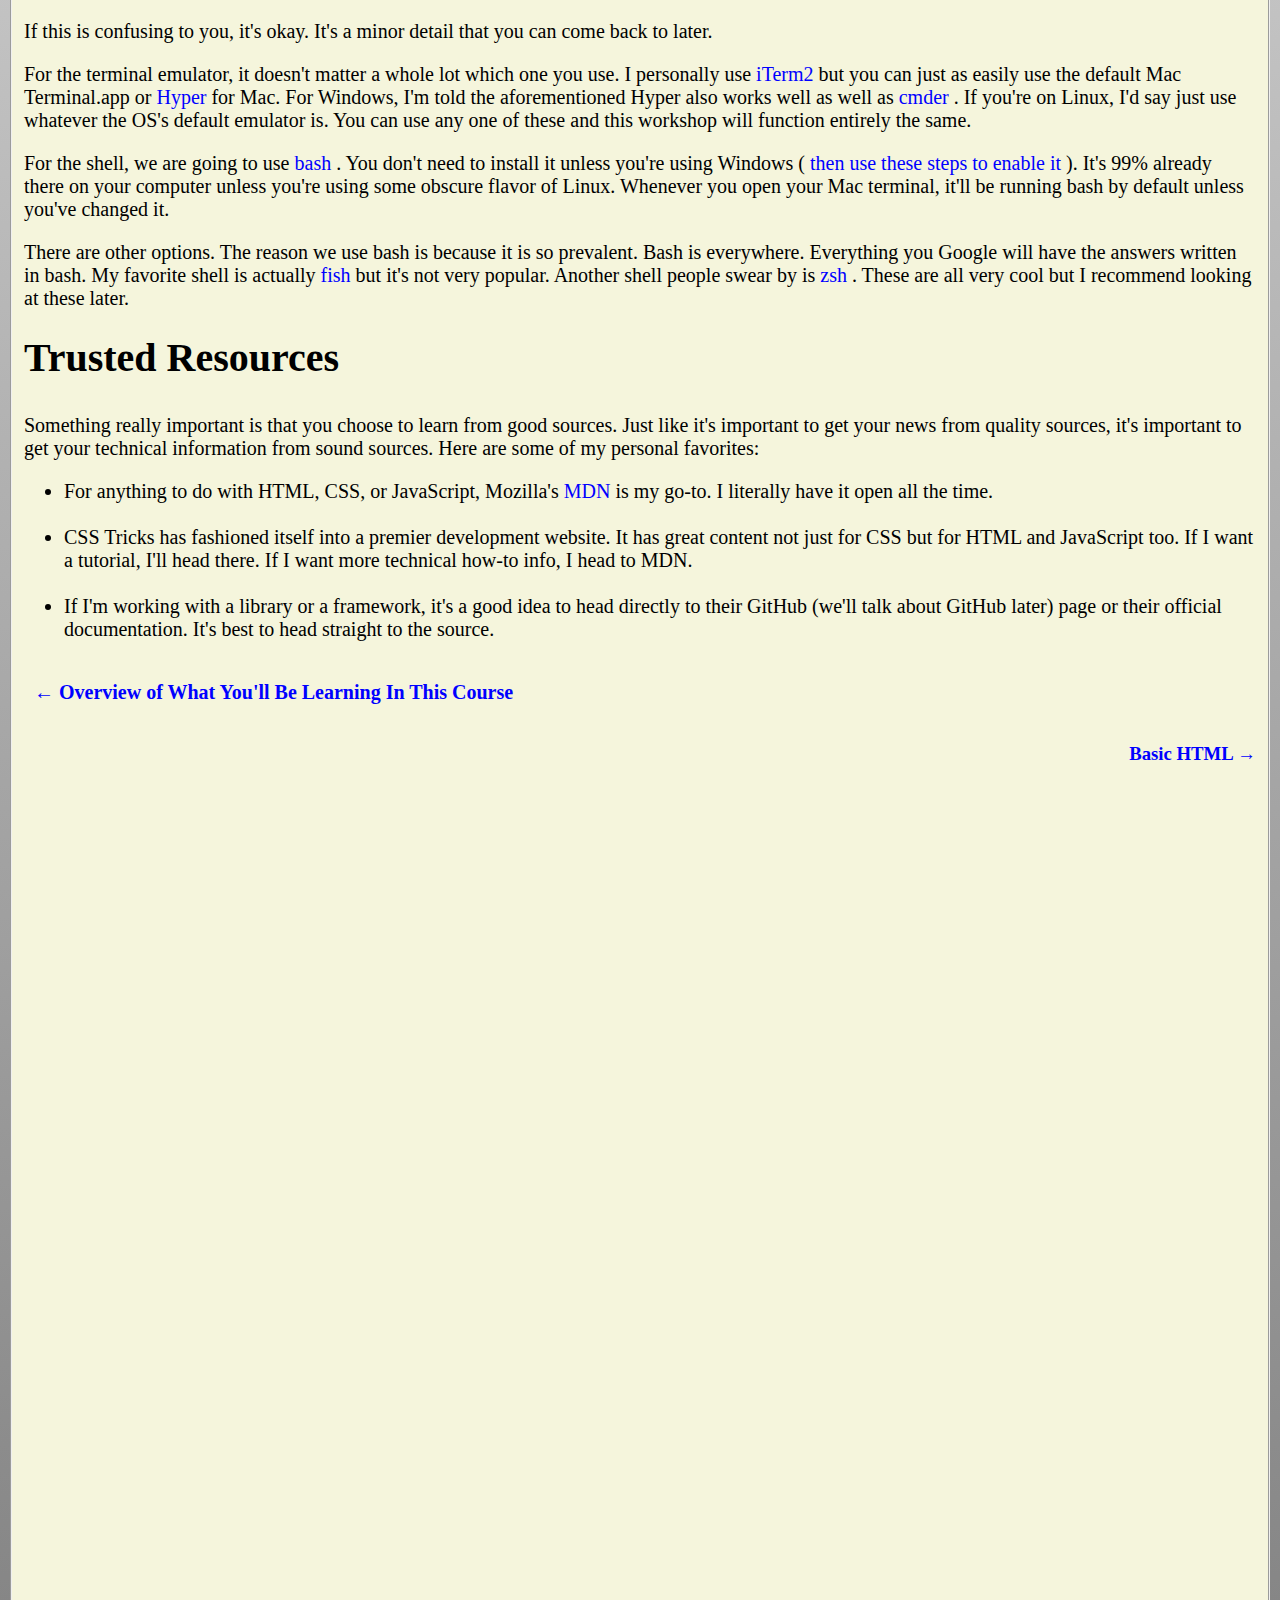
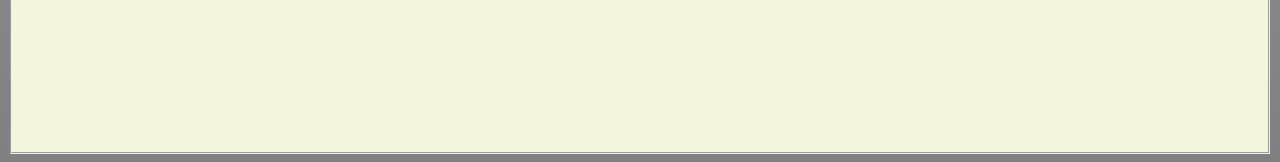
<file: Tools.html>
<html>
    <head>
        <link rel="stylesheet" type="text/css" href="too.css">
        <title>
        Tools
        </title>
    </head>
    <body>
        <div class="top">
            <font>
            <a href="indexx.html" title="WEB DEV"> NOTES ON WEB DEV<sup>LP</sup>
            </a>
            </font>
        </div>
        <fieldset>
            <h1>Tools</h1>
            <p>
                Before we get started, we need to set you up with all the necessary tools you're going to need to get up and
                going. As I said previously, I use macOS to write code on but nearly everything I'm going to suggest has
                Windows equivalents and some have Linux equivalents as well. While I'm not a Windows or Linux dev (or least
                haven't been for a long time) I'll try to make sure we get you in with some good tools. What's important
                here is that you find what works for you. Every developer has very strong opinions about their tools and
                will tell you that is some reason you have to use their tool. Don't listen to them. Find what works for you.
                If you find yourself fighting your tools more than they're helping you, consider trying something else. Keep
                an open mind. What's shiny or popular is not necessarily going to work for you. Take time to invest in
                making your tools work the best for you. Small wins amount to huge boosts in productivity in the long term.
            </p>
            <h2>
            The Browser
            </h2>
            <p> One of your biggest allies in writing websites is the web browser. You may not be yet aware but your browser
                has a myriad of developer tools built into it that help you understand your code, helps you find bugs, and
                helps you experiment directly on your running website. All of the modern browsers are great and you can use
                any one of them to develop sites with. I recommend you pick one and really get to know its developers tools.
            </p>
            <h2>
            My Recommendation: Firefox ---->
            <a href="https://www.mozilla.org/en-US/firefox/new/" title="Download Directly" target="_blank">Download
            Firefox</a>
            </h2>
            <p>
                I've been a big Mozilla fan for a long time and Firefox just keeps getting better. The developer tools are
                amazing and the team behind them are amazing too. All of my workshop will be done using Firefox.
            </p>
            <p>
                That being said, Edge, Safari, or <a href="https://www.google.com/chrome/" target="_blank"
                title="Download Directly"> Chrome</a> are all very, very good browsers with great dev tools too. If you
                feel comfortable with one of these already, stick with it. If you're using Safari,<a
                    href="https://developer.apple.com/library/content/documentation/NetworkingInternetWeb/Conceptual/Web_Inspector_Tutorial/EnableWebInspector/EnableWebInspector.html"
                target="_blank" title="Check it Once"> make sure you enable dev tools.</a>
            </p>
            <h2>
            The Editor
            </h2>
            <p>
                One of the most controversial things you can ask a developer is which editor is the best. There are so many
                strongly-held opinions that it's hard to tell which one is going to work for you. There are many flavors and
                it all depends on what you want out of your editor: do you want it to hold your hand as much as possible? Do
                you want it to get out of the way? I'm going to give you several choices but let's start with what I've been
                using for a few years now.
            </p>
            <h2>
            My Recommedation: Visual Studio Code --> <a href="https://aka.ms/visual-studio-code" target="_blank"
            title="Download Directly">Download V S Code</a>
            </h2>
            <p>Perhaps unsurprisingly I'm choosing the editor that Microsoft created. However I've been using VSCode (which
                is how I'll refer to Visual Studio Code from now on) since I was working at Netflix. It's a fantastic editor
                that has a lot of convenient features and helpers. To me it's the right balance of minimalism and helpers.
                It works in particular really well with front end development as well, and since the editor itself is
                JavaScript-based, if you ever feel like adding a new feature or plugin to it, you'll already know the
                correct language to do so. It's free, open-source, and works well on Mac, Linux, and Windows. And perhaps
                one of the best features of VSCode is it has a <a href="https://aka.ms/vscode-marketplace" target="_blank"
                title="You Can Check This">huge amount of available plug ins</a> </p>
                <p>If you're not feeling VSCode, two other editors that are similar in their offering are <a
                href="https://www.sublimetext.com/" target="_blank" title="Directly Download"> Sublime Text 3</a> and <a
            href="https://atom.io/" target="_blank" title="Directly Download"> Atom</a>. Both are great. I used
            Sublime for a decade and I still like it. Both are free to download. Sublime has an unlimited trial that
        asks you to pay $80 when you can.</p>
        <p> If you want a more complete offering, you may investigate using an integrated development environment
            (commonly called an IDE.) The reigning, best IDE for front end development is <a
            href="https://www.jetbrains.com/webstorm/" target="_blank" title="Check This"> WebStorm</a>. WebStorm is
            a very powerful IDE that has a lot of features and tools built into it. It aims to be more than just an
        editor; it aims to be the entire development suite. Great tool.</p>
        <p> Lastly, I'm going to simply state there are two more tools you could use: <a href="https://www.vim.org/"
        target="_blank" title="Check This"> vim </a> and <a href="https://www.gnu.org/software/emacs/"
    target="_blank" title="Check This"> emacs</a>. These are tool that you use in the command line /
    terminal and use just the keyboard, no mouse. These tools have a very difficult learning curve but once
    you're productive in them they allow you to go very fast. My advice for you is: don't, especially right now
    as you're learning to code. If you want to revisit it later then you could do that. But just know that it is
indeed quite difficult.</p>
<h2>
The Terminal
</h2>
<p>
    You're going to learn to use a terminal during this workshop. It's less scary than it seems, I promise!
    There are two things to worry about when talking about the terminal, and I'll try to help you tell the
    difference between the two: the <b> shell</b> and the <b>terminal emulator</b>. The terminal emulator is the
    actual window in your operating system; it itself doesn't execute or understand your commands you're sending
    to it. The shell is the code running inside of the terminal emulator. This shell can be swapped out to
    whatever shell you want to run. Unlike the things I recommended above, these various terminal emulators and
    shells vary a lot more by operating system.
</p>
<p>
    If this is confusing to you, it's okay. It's a minor detail that you can come back to later.
</p>
<p>
    For the terminal emulator, it doesn't matter a whole lot which one you use. I personally use <a
    href="https://www.iterm2.com/" target="_blank" title="Check This"> iTerm2 </a> but you can just as
    easily use the default Mac Terminal.app or <a href="https://hyper.is/" target="_blank" title="Check This">
    Hyper </a> for Mac. For Windows, I'm told the aforementioned Hyper also works well as well as <a
href="http://cmder.net/" target="_blank" title="Check This"> cmder </a>. If you're on Linux, I'd say
just use whatever the OS's default emulator is. You can use any one of these and this workshop will function
entirely the same.
</p>
<p>
For the shell, we are going to use <a href="https://www.gnu.org/software/bash/" target="_blank"
title="Check This"> bash </a> . You don't need to install it unless you're using Windows ( <a
href="https://docs.microsoft.com/en-us/windows/wsl/install-win10" target="_blank" title="Check This">
then use these steps to enable it </a> ). It's 99% already there on your computer unless you're using
some obscure flavor of Linux. Whenever you open your Mac terminal, it'll be running bash by default unless
you've changed it.
</p>
<p>
There are other options. The reason we use bash is because it is so prevalent. Bash is everywhere.
Everything you Google will have the answers written in bash. My favorite shell is actually <a
href="https://fishshell.com/" target="_blank" title="Check This"> fish </a> but it's not very popular.
Another shell people swear by is <a href="http://www.zsh.org/" title="Check This" target="_blank"> zsh </a>
. These are all very cool but I recommend looking at these later.
</p>
<h2>
Trusted Resources
</h2>
<p>
Something really important is that you choose to learn from good sources. Just like it's important to get
your news from quality sources, it's important to get your technical information from sound sources. Here
are some of my personal favorites:
</p>
<ul>
<li>
For anything to do with HTML, CSS, or JavaScript, Mozilla's <a
href="https://developer.mozilla.org/en-US/" title="Check This" target="_blank"> MDN </a> is my
go-to. I literally have it open all the time.
</li> <br>
<li>
CSS Tricks has fashioned itself into a premier development website. It has great content not just for
CSS but for HTML and JavaScript too. If I want a tutorial, I'll head there. If I want more technical
how-to info, I head to MDN.
</li><br>
<li>
If I'm working with a library or a framework, it's a good idea to head directly to their GitHub (we'll
talk about GitHub later) page or their official documentation. It's best to head straight to the source.
</li>
</ul>
        <pre> <a href="Overview of What You'll Be Learning In This Course.html" target="_blank" title="GO TO PREVIOUS ONE"> ← Overview of What You'll Be Learning In This Course </a>
</pre>
<h3> <a href="Basic.html" target="_blank" title="GO TO NEXT ONE"> Basic HTML → </a>
</h3>
</fieldset>
</body>
</html>
</file>
<file: bcss.css>
body{
    background-image:linear-gradient(360deg, gray ,white );
}
.top{
    top: 0px;
    width: 100%;
    height: 10%;
    font-size:30px;
    font-family: 'Trebuchet MS', 'Lucida Sans Unicode', 'Lucida Grande', 'Lucida Sans', Arial, sans-serif;
    color: dimgray;
    background-color: grey 1 ;
    position: fixed; 
    text-align: start;
}
fieldset{
    height: 550%;
    margin-top:5%;
    background-color: beige;
}
h1{
    margin-top:0%;
    font-size: 40px;
    font-family: cursive;
}
p{
    font-size: 20px;
    font-weight: lighter;
    font-family: Cambria, Cochin, Georgia, Times, 'Times New Roman', serif;
}
h2{
    margin-top:2%;
    font-size: 40px;
    font-family: cursive;
}

h3{
    margin-right:0%;
     font-family: cursive;
    float: right ;
    }
    h4{
        text-align: center;
        font-family: cursive;
        font-size: large;
    }
a{
    text-decoration: none;
    color:blue;

}
a:hover{
    text-decoration: underline;
    color:darkgrey;
background-color: darkblue;}

.a{
 padding-bottom:1%;
 height: 7px;
background-color:yellowgreen;
font-size: 15px;
}
.b{
margin-top: 15%;

}

xmp{
    font-size: 20px;
    background-color: lightsteelblue;
}
.c{

    padding-bottom:2.5%;
    height:0.9%;
background-color:yellowgreen;
font-size: 15px;
}
.d{
    border: 2px dashed blue;
margin-top: 25%;
    padding-bottom:2%;
    height: 7.8%;
    width: 50%;
background-color:(55, 172, 146);
font-size: 25px;
}
.e{
    height: 80px;
    background-color:gold;
    
}
pre{ margin-left:0%;
    font-size: 20px;
    font-family: cursive;
    font-weight: bold;
    margin-top:35px;
}
table  tr td{
    width: 250px ; 
     padding: 10px;
     
    border:1px solid black;
}
input{
    font-size: 15px;
    height:30px;
    width: 250px;
    padding:5px;
}
th{
    font-size: x-large;
}
.header{
    border: 10px dotted orange;
    width: 50%;

}


.blog-posts{
    margin-top: 10px;
   width: 70%;
    border: 10px dashed wheat;   
} 

.postt{
    width: 80%;
    margin-top: 10px;
    border: 10px dotted green ;
    
}
#the-h1-part-way-down-the-page{
    top: 2%;
    padding: 10px;
    height:2.5%;
    width: 30%;
    border: 3px solid gold;
    border-radius: 5px;

.art{
    top:2%;
    padding: 5px;
    height : 3%;
    width: 30%;
    border: 3px solid gold;
    border-radius: 5px;
}
span{
background-color: cadetblue;
}
</file>
<file: Basic.css>
body{
    background-image:linear-gradient(360deg, gray ,white );
}
.top{
    top: 0px;
    width: 100%;
    height: 10%;
    font-size:30px;
    font-family: 'Trebuchet MS', 'Lucida Sans Unicode', 'Lucida Grande', 'Lucida Sans', Arial, sans-serif;
    color: dimgray;
    background-color: grey 1 ;
    position: fixed; 
    text-align: start;
}
fieldset{
    height: 1390%;
    margin-top:5%;
    background-color: beige;
}
h1{
    margin-top:0%;
    font-size: 40px;
    font-family: cursive;
}
p{
    font-size: 20px;
    font-weight: lighter;
    font-family: Cambria, Cochin, Georgia, Times, 'Times New Roman', serif;
}
h2{
    margin-top:2%;
    font-size: 40px;
    font-family: cursive;
}

h3{
    margin-left: 80%;
    font-family: cursive;
    float:right;
}
a{
    text-decoration: none;
    color:blue;

}

a:hover{
    text-decoration: underline;
    color:darkgrey;
background-color: darkblue;}


.a{
    padding-bottom:1%;
    height: 10px;
background-color:yellowgreen;
font-size: 15px;
}
.b{

        padding-bottom:1%;
        height: 1%;
    background-color:yellowgreen;
    font-size: 15px;
}

xmp{
    font-size: 20px;
    background-color: lightsteelblue;
}
.c{

    padding-bottom:2.5%;
    height:0.9%;
background-color:yellowgreen;
font-size: 15px;
}
.d{

    padding-bottom:2.5%;
    height: 1%;
background-color:rgb(55, 172, 146);
font-size: 15px;
}
.e{
    height: 80px;
    background-color:gold;
    
}
pre{
    font-size: 20px;
    font-family: cursive;
    font-weight: bold;
    margin-top: 17px;
}
</file>
<file: CSS Selectors and the Cascade.css>
body{
    background-image:linear-gradient(360deg, gray ,white );
}
.top{
    top: 0px;
    width: 100%;
    height: 10%;
    font-size:30px;
    font-family: 'Trebuchet MS', 'Lucida Sans Unicode', 'Lucida Grande', 'Lucida Sans', Arial, sans-serif;
    color: dimgray;
    background-color: grey 1;
    position: fixed; 
    text-align: start;
}
fieldset{
    height: 1100%;
    margin-top:5%;
    background-color: beige;
}
h1{
    margin-top:0%;
    font-size: 40px;
    font-family: cursive;
}
p{
    font-size: 20px;
    font-weight: lighter;
    font-family: Cambria, Cochin, Georgia, Times, 'Times New Roman', serif;
}
h2{
    margin-top:2%;
    font-size: 40px;
    font-family: cursive;
}

h3{
    margin-left: 80%;
     font-family: cursive;
    float: right ;
    }
    h3{
        font-size: 20px;
    }
    h4{
        text-align: center;
        font-family: cursive;
        font-size: large;
    }
a{
    text-decoration: none;
    color:blue;

}
a:hover{
    text-decoration: underline;
    color:darkgrey;
background-color: darkblue;}

.a{
 padding-bottom:1%;
 height: 7px;
background-color:yellowgreen;
font-size: 15px;
}
.b{
margin-top: 20%;
        padding:11px;
        height:150px;
    background-color:rgb(84, 231, 150);
    font-size: 20px;
}

xmp{
    font-size: 20px;
    background-color: lightsteelblue;
}
.c{

    padding-bottom:2.5%;
    height:0.9%;
background-color:yellowgreen;
font-size: 25px;
}
.d{
    border: 1px dashed chocolate;
    margin-top:1%;
    padding-bottom:2%;
    height: 65px;
background-color:cornflowerblue);
font-size: 25px;
}
.e{
    border:1px dotted chocolate;
    height: 150px;
    background-color:gold;
    
}
.f{ border:1px dotted black;
    height: 150px;
}
pre{ 
    font-size: 20px;
    font-family: cursive;
    font-weight: bold;
    margin-top:35px;
    margin-left:0px;
}
span{
    background-color: cadetblue;
    }
</file>
<file: effective.css>
body{
    background-image:linear-gradient(360deg, gray ,white );
}
.top{
    top: 0px;
    width: 100%;
    height: 10%;
    font-size:30px;
    font-family: 'Trebuchet MS', 'Lucida Sans Unicode', 'Lucida Grande', 'Lucida Sans', Arial, sans-serif;
    color: dimgray;
    background-color: grey 1;
    position: fixed; 
    text-align: start;
}
fieldset{
    height:450%;
    margin-top:5%;
    background-color: beige;
}
h1{
    margin-top:0%;
    font-size: 40px;
    font-family: cursive;
}
p{
    font-size: 20px;
    font-weight: lighter;
    font-family: Cambria, Cochin, Georgia, Times, 'Times New Roman', serif;
}
h2{
    margin-top:2%;
    font-size: 40px;
    font-family: cursive;
}

h3{
    margin-left: 80%;
     font-family: cursive;
    margin-right:5px;
    }
    h4{
        text-align: center;
        font-family: cursive;
        font-size: large;
    }

    span{
        background-color: cadetblue;
        }

a{
    text-decoration: none;
    color:blue;

}
a:hover{
    text-decoration: underline;
    color:darkgrey;
background-color: darkblue;}

.a{margin-top: 2%;
    border: 1px solid red;
 padding:1.5% 1.5%;
 height: 1%;
background-color:wheat;


}

xmp{
    font-size: 20px;
    background-color: lightsteelblue;
}
    
}
pre{ 
    font-size: 20px;
    font-family: cursive;
    font-weight: bold;
    margin-top:-44px;
}
</file>
<file: next.css>
body{
    background-image:linear-gradient(360deg, gray ,white );
}
.top{
    top: 0px;
    width: 100%;
    height: 10%;
    font-size:30px;
    font-family: 'Trebuchet MS', 'Lucida Sans Unicode', 'Lucida Grande', 'Lucida Sans', Arial, sans-serif;
    color: dimgray;
    background-color: grey 1 ;
    position: fixed; 
    text-align: start;
}
fieldset{
    height: 1270%;
    margin-top:5%;
    background-color: beige;
}
h1{
    margin-top:0%;
    font-size: 40px;
    font-family: cursive;
}
p{
    font-size: 20px;
    font-weight: lighter;
    font-family: Cambria, Cochin, Georgia, Times, 'Times New Roman', serif;
}
h2{
    margin-top:2%;
    font-size: 40px;
    font-family: cursive;
}

h3{
    margin-left: 80%;
     font-family: cursive;
    float: right ;
    }
    h4{
        text-align: center;
        font-family: cursive;
        font-size: large;
    }
a{
    text-decoration: none;
    color:blue;

}
a:hover{
    text-decoration: underline;
    color:darkgrey;
background-color: darkblue;}


.a{
 padding-bottom:1%;
 height: 7px;
background-color:yellowgreen;
font-size: 15px;
}
.b{
margin-top: 9%;
        padding:10px;
        height:70px;
    background-color:rgb(84, 231, 150);
    font-size: 20px;
}

xmp{
    font-size: 20px;
    background-color: lightsteelblue;
}
.c{

    padding-bottom:2.5%;
    height:0.9%;
background-color:yellowgreen;
font-size: 15px;
}
.d{
    border: 2px dashed blue;
margin-top: 25%;
    padding-bottom:2%;
    height: 7.8%;
    width: 50%;
background-color:(55, 172, 146);
font-size: 25px;
}
.e{
    height: 80px;
    background-color:gold;
    
}
pre{
    font-size: 20px;
    font-family: cursive;
    font-weight: bold;
    margin-top: 35px;
}
table  tr td{
    width: 250px ; 
     padding: 10px;
     
    border:1px solid black;
}
input{
    font-size: 15px;
    height:30px;
    width: 250px;
    padding:5px;
}
th{
    font-size: x-large;
}
.header{
    border: 10px dotted orange;
    width: 50%;

}


.blog-posts{
    margin-top: 10px;
   width: 70%;
    border: 10px dashed wheat;   
} 

.postt{
    width: 80%;
    margin-top: 10px;
    border: 10px dotted green ;
    
}
#the-h1-part-way-down-the-page{
    top: 2%;
    padding: 10px;
    height:2.5%;
    width: 30%;
    border: 3px solid gold;
    border-radius: 5px;

}

.art{
    top:2%;
    padding: 5px;
    height:3%;
    width: 30%;
    border: 3px solid gold;
    border-radius: 5px;

}
</file>
<file: ext.css>
body{
    background-image:linear-gradient(360deg, gray ,white );
}
.top{
    top: 0px;
    width: 100%;
    height: 10%;
    font-size:30px;
    font-family: 'Trebuchet MS', 'Lucida Sans Unicode', 'Lucida Grande', 'Lucida Sans', Arial, sans-serif;
    color: dimgray;
    background-color: grey 1 ;
    position: fixed; 
    text-align: start;
    
}
.mid{
    border-radius: 100px;
    padding-top:15;
    text-align: center;
    height: 35%;
    width: 50%;
    margin-top: 10%;
    margin-left: 25%;
    margin-top: 2%;
    background-color:rgba(221, 210, 210, 0.253) ; 
    color: grey;
    font-size: 90px;
    font-family: 'Trebuchet MS', 'Lucida Sans Unicode', 'Lucida Grande', 'Lucida Sans', Arial, sans-serif
}
legend{
    font-size: 30px;
    color: grey;
    font-family: 'Trebuchet MS', 'Lucida Sans Unicode', 'Lucida Grande', 'Lucida Sans', Arial, sans-serif;  
}
fieldset{
    border-radius: 60px;
    padding: 10px;
    margin-left: 25%;
    width: 48.5%;
    margin-top: 50px;
    font-size: 20px;
    font-family: 'Trebuchet MS', 'Lucida Sans Unicode', 'Lucida Grande', 'Lucida Sans', Arial, sans-serif;
     
}
a{
    text-decoration: none;
    color:blue;

}
a:hover{
    text-decoration: underline;
    color:darkgrey;
background-color: darkblue;}
 
  
    a:active{
    color:red;
    }

ol{
    color: grey;
}
    @media screen and (max-width:1366px){
        .top{
            width: 100%;
              }
        .mid{
            width: 50%;
        }
    }
    @media screen and (max-width:1024px){
        .top{
            width: 100%;
            
        }
        .mid{
            width: 50%;
        }
    }
    @media screen and (max-width:900px){
        .top{
            width: 50%;
            font-size: 20px;
            }
            .mid{
                width: 40%;
                font-size: 62px;
            }
    }
    @media screen and (max-width:700px){
        .top{
            width: 50%;
            font-size: 15px;
            
        }
        .mid{
            width: 40%;
            font-size: 60px;
        }
    }

    @media screen and (max-width:480px){
        .top{
            width: auto;
            font-size:12px;
            
        }
        .mid{
            width: auto;
            font-size:10px;
        }
    }
</file>
<file: intro.css>
body{
    background-image:linear-gradient(360deg, gray ,white );
}
.top{
    top: 0px;
    width: 100%;
    height: 10%;
    font-size:30px;
    font-family: 'Trebuchet MS', 'Lucida Sans Unicode', 'Lucida Grande', 'Lucida Sans', Arial, sans-serif;
    color: dimgray;
    background-color: grey 1 ;
    position: fixed; 
    text-align: start;
}
fieldset{
    height: 125%;
    margin-top:5%;
    background-color: beige;
}
h1{
    margin-top:0%;
    font-size: 40px;
    font-family: cursive;
}
p{
    font-size: 20px;
    font-weight: lighter;
    font-family: Cambria, Cochin, Georgia, Times, 'Times New Roman', serif;
}
h2{
    margin-top:2%;
    font-size: 40px;
    font-family: cursive;
}
h3{
    margin-left: 60%;
    font-family: cursive;
}
a{
    text-decoration: none;
    color:blue;

}
a:hover{
    text-decoration: underline;
    color:darkgrey;
background-color: darkblue;}
</file>
<file: layout.css>
body{
    background-image:linear-gradient(360deg, gray ,white );
}
.top{
    top: 0px;
    width: 100%;
    height: 10%;
    font-size:30px;
    font-family: 'Trebuchet MS', 'Lucida Sans Unicode', 'Lucida Grande', 'Lucida Sans', Arial, sans-serif;
    color: dimgray;
    background-color: grey 1;
    position: fixed; 
    text-align: start;
}
fieldset{
    height: 2170%;
    margin-top:5%;
    background-color: beige;
}
h1{
    margin-top:0%;
    font-size: 40px;
    font-family: cursive;
}
p{
    font-size: 20px;
    font-weight: lighter;
    font-family: Cambria, Cochin, Georgia, Times, 'Times New Roman', serif;
}
h2{
    margin-top:2%;
    font-size: 40px;
    font-family: cursive;
}

h3{
    margin-left: 80%;
     font-family: cursive;
    margin-right:5px;
    }
    h4{
        text-align: center;
        font-family: cursive;
        font-size: large;
    }

    span{
        background-color: cadetblue;
        }
.green-box{
        display: inline-block;
        border: 1px solid #28a745;
        background-color: limegreen;
        width:30px;
        height: 15px;
        margin:0 3px;
        border-radius: 3px;
        box-sizing: border-box;
    }

a{
    text-decoration: none;
    color:blue;

}
a:hover{
    text-decoration: underline;
    color:darkgrey;
background-color: darkblue;}

.a{
    border: 1px solid red;
 padding:1% 1%;
 height: 1.5%;
background-color:yellowgreen;
font-size: 15px;
clear: both;

}
.b{
    border:1px solid white;
    margin-top: 4%;
        padding:10px;
        height:480px;
    background-color:wheat;
    font-size: 20px;
}

xmp{
    font-size: 20px;
    background-color: lightsteelblue;
}
.c{
border:1px solid white;
    padding:10px;
    height:225px;
background-color:wheat;
font-size: 20px;
}
.d{
    border: 1px solid white;
margin-top: 4%;
    padding:3px;
    height: 250px;
    font-size: 20px;
    background-color:wheat;
}
.e{
    
    border: 1px solid white;
margin-top: 4%;
    padding:3px;
    height: 250px;
    font-size: 20px;
    background-color:wheat;
    
}
pre{ 
    font-size: 20px;
    font-family: cursive;
    font-weight: bold;
    margin-top:-75px;
}

.blue-box{
    background-color: blue;
    height:60px;
    width: 100%;
padding-top: 20px;
    padding-bottom:20px;
}
.red-box{

    border:3px solid red;
    height:40px ;
    margin:8px;
    background-color: white;
}
.green-border{
    border:2px dashed green;
    height:20px;
    padding-top:2px;
    padding-bottom:5px;
    margin:5px;
    text-align: left;
    font-weight: bold;
    font-size: x-large;
}
</file>
<file: meta.css>
body{
    background-image:linear-gradient(360deg, gray ,white );
}
.top{
    top: 0px;
    width: 100%;
    height: 10%;
    font-size:30px;
    font-family: 'Trebuchet MS', 'Lucida Sans Unicode', 'Lucida Grande', 'Lucida Sans', Arial, sans-serif;
    color: dimgray;
    background-color: grey 1 ;
    position: fixed; 
    text-align: start;
}
fieldset{
    height: 420%;
    margin-top:5%;
    background-color: beige;
}
h1{
    margin-top:0%;
    font-size: 40px;
    font-family: cursive;
}
p{
    font-size: 20px;
    font-weight: lighter;
    font-family: Cambria, Cochin, Georgia, Times, 'Times New Roman', serif;
}
h2{
    margin-top:2%;
    font-size: 40px;
    font-family: cursive;
}

h3{
    margin-left: 0px;
     font-family: cursive;
    float: right;
    }
    h4{
        text-align: center;
        font-family: cursive;
        font-size: large;
    }
a{
    text-decoration: none;
    color:blue;

}
a:hover{
    text-decoration: underline;
    color:darkgrey;
background-color: darkblue;}

.a{
 padding-bottom:1%;
 height: 7px;
background-color:yellowgreen;
font-size: 15px;
}
.b{
margin-top:22%;
        padding-bottom:10px;
        height:70px;
    background-color:rgb(84, 231, 150);
    font-size: 20px;
}

xmp{
    font-size: 20px;
    background-color: lightsteelblue;
}
.c{

    padding-bottom:2.5%;
    height:0.9%;
background-color:yellowgreen;
font-size: 15px;
}
.d{
    border: 2px dashed blue;
margin-top: 25%;
    padding-bottom:2%;
    height: 7.8%;
    width: 50%;
background-color:(55, 172, 146);
font-size: 25px;
}
.e{
    height: 80px;
    background-color:gold;
    
}
pre{ 
    font-size: 20px;
    font-family: cursive;
    font-weight: bold;
    margin-top:35px;
}
</file>
<file: overview.css>
body{
    background-image:linear-gradient(360deg, gray ,white );
}
.top{
    top: 0px;
    width: 100%;
    height: 10%;
    font-size:30px;
    font-family: 'Trebuchet MS', 'Lucida Sans Unicode', 'Lucida Grande', 'Lucida Sans', Arial, sans-serif;
    color: dimgray;
    background-color: grey 1 ;
    position: fixed; 
    text-align: start;
}
fieldset{
    height:250%;
    margin-top:5%;
    background-color: beige;
}
h1{
    margin-top:0%;
    font-size: 40px;
    font-family: cursive;
}
p{
    font-size: 20px;
    font-weight: lighter;
    font-family: Cambria, Cochin, Georgia, Times, 'Times New Roman', serif;
}

h2{
    margin-top:2%;
    font-size: 40px;
    font-family: cursive;
}
h3{
    margin-left: 90%;
    font-family: cursive;
    float:right;
}
a{
    text-decoration: none;
    color:blue;

}
a:hover{
    text-decoration: underline;
    color:darkgrey;
background-color: darkblue;}

ol{
    font-size: 20px;
    font-weight: lighter;
    font-family: Cambria, Cochin, Georgia, Times, 'Times New Roman', serif;
}
pre{
    font-size: 20px;
    font-family: cursive;
    font-weight: bold;
    margin-top: 39px;
}
</file>
<file: too.css>
body{
    background-image:linear-gradient(360deg, gray ,white );
}
.top{
    top: 0px;
    width: 100%;
    height: 10%;
    font-size:30px;
    font-family: 'Trebuchet MS', 'Lucida Sans Unicode', 'Lucida Grande', 'Lucida Sans', Arial, sans-serif;
    color: dimgray;
    background-color: grey 1 ;
    position: fixed; 
    text-align: start;
}
fieldset{
    height: 370%;
    margin-top:5%;
    background-color: beige;
}
h1{
    margin-top:0%;
    font-size: 40px;
    font-family: cursive;
}
p{
    font-size: 20px;
    font-weight: lighter;
    font-family: Cambria, Cochin, Georgia, Times, 'Times New Roman', serif;
}
h2{
    margin-top:2%;
    font-size: 40px;
    font-family: cursive;
}

h3{
    margin-left: 80%;
    font-family: cursive;
    float:right;
}
a{
    text-decoration: none;
    color:blue;

}
a:hover{
    text-decoration: underline;
    color:darkgrey;
background-color: darkblue;}

ul{
    font-size: 20px;
    font-weight: lighter;
    font-family: Cambria, Cochin, Georgia, Times, 'Times New Roman', serif;
}


pre{
    font-size: 20px;
    font-family: cursive;
    font-weight: bold;
    margin-top: 40px;
}
</file>
<file: style.css>
/* CSS Reset */
*{
    margin: 0;
    padding: 0;
}

html{
    scroll-behavior: smooth;
}

/* CSS Variables */
:root{
    --navbar-height: 59px;
}

/* Navigation Bar */
#navbar{
    display: flex;
    align-items: center;
    position: sticky;
    top: 0px;
}

#navbar::before{
    content: "";
    background-color: black;
    position: absolute;
    top:0px;
    left:0px;
    height: 100%;
    width:100%;
    z-index: -1;
    opacity: 0.7;
}

/* Navigation Bar: Logo and Image */
#logo{
    margin: 10px 34px;
}

#logo img{
    height: 59px;
    margin: 3px 6px;
}


/* Navigation Bar: List Styling */

#navbar ul{
    display: flex;
    font-family: 'Baloo Bhai', cursive;
}

#navbar ul li{ 
    list-style: none;
    font-size: 1.3rem;
}

#navbar ul li a{
    color: white;
    display: block;
    padding: 3px 22px;
    border-radius: 20px;
    text-decoration: none;
}

#navbar ul li a:hover{
    color: black;
    background-color: white;
}

/* Home Section */
#home{
    display: flex;
    flex-direction: column;
    padding:3px 200px;
    height: 550px;
    justify-content: center;
    align-items: center;
}

#home::before{ 
    content: "";
    position: absolute;
    background: url('../bg1.jpg') no-repeat center center/cover;
    height: 642px;
    top:0px;
    left:0px;
    width: 100%;
    z-index: -1;
    opacity:0.89;
}

#home h1{
    color:white;
    text-align: center;
    font-family: 'Bree Serif', serif;
}

#home p{
    color:white;
    text-align: center;
    font-size: 1.5rem;
    font-family: 'Bree Serif', serif;
}
/* Services Section */
#services{
    margin: 34px;
    display: flex;
}
#services .box{ 
    border: 2px solid brown;
    padding: 34px;
    margin: 2px 55px;
    border-radius: 28px;
    background: #f2f2f2;
    margin-bottom: 20px;
}

#services .box img{ 
   height: 160px;
   margin: auto;
   display: block;
}

#services .box p{
    font-family: 'Bree Serif', serif;

} 

/* Clients Section */
#client-section{ 
    position: relative;
}

#client-section::before{
 content: "";
 position: absolute;
 background: url('../bg.jpg');
 width: 100%;
 height: 100%;
 z-index: -1;
 opacity: 0.3;
}

#clients{
    display: flex;
    justify-content: center;
    align-items: center;
}

.client-item{
    padding: 34px;
}

#clients img{
    height: 124px;
}


/* Contact Section */
#contact{
    position: relative;
}
#contact::before{
    content: "";
    position: absolute;
    width: 100%;
    height: 100%;
    z-index: -1;
    opacity: 0.7;
    background: url('../contact.jpg') no-repeat center center/cover;

}
#contact-box{
    display: flex;
    justify-content: center;
    align-items: center;
    padding-bottom: 34px;
}
#contact-box input, 
#contact-box textarea{
    width: 100%;
    padding: 0.5rem;
    border-radius: 9px;
    font-size: 1.1rem;
} 

#contact-box form{
    width: 40%;
}

#contact-box label{
   font-size: 1.3rem;
   font-family: 'Bree Serif', serif;

}


footer{
    background: black;
    color: white;
    padding: 9px 20px;
}

/* Utility Classes */
.h-primary{
    font-family: 'Bree Serif', serif;
    font-size: 3.8rem;
    padding: 12px;
}

.h-secondary{
    font-family: 'Bree Serif', serif;
    font-size: 2.3rem;
    padding: 12px;
}

.btn{
    padding: 6px 20px;
    border: 2px solid white;
    background-color: brown;
    color: white;
    margin: 17px;
    font-size: 1.5rem;
    border-radius: 10px;
    cursor:pointer;
}

.center{
    text-align: center;
}
</file>
